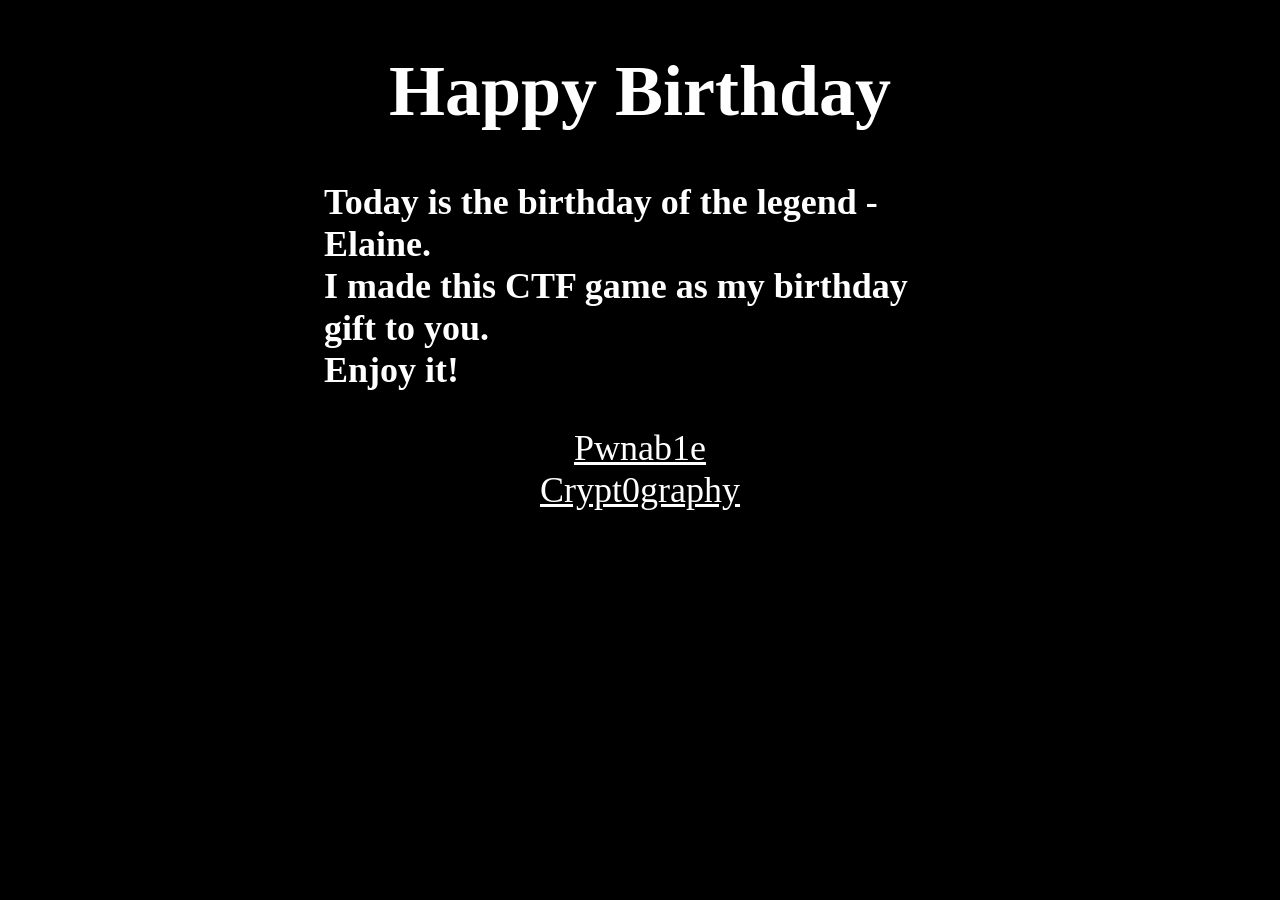
<file: index.html>
<html>
<head>
    <meta charset='utf-8'>
    <link rel='stylesheet' href='style.css'>
    <title>1218-Secret</title>
</head>
<body>
    <h1 id='title'>Happy Birthday</h1>
    <h2>
        Today is the birthday of the legend - Elaine.<br>I made this CTF game as my birthday gift to you.<br>Enjoy it!
    </h2>
    <div class='link'>
        <a href='pwnable.html'>Pwnab1e</a><br><a href='cryptography.html'>Crypt0graphy</a>
    </div>
</body>
</file>
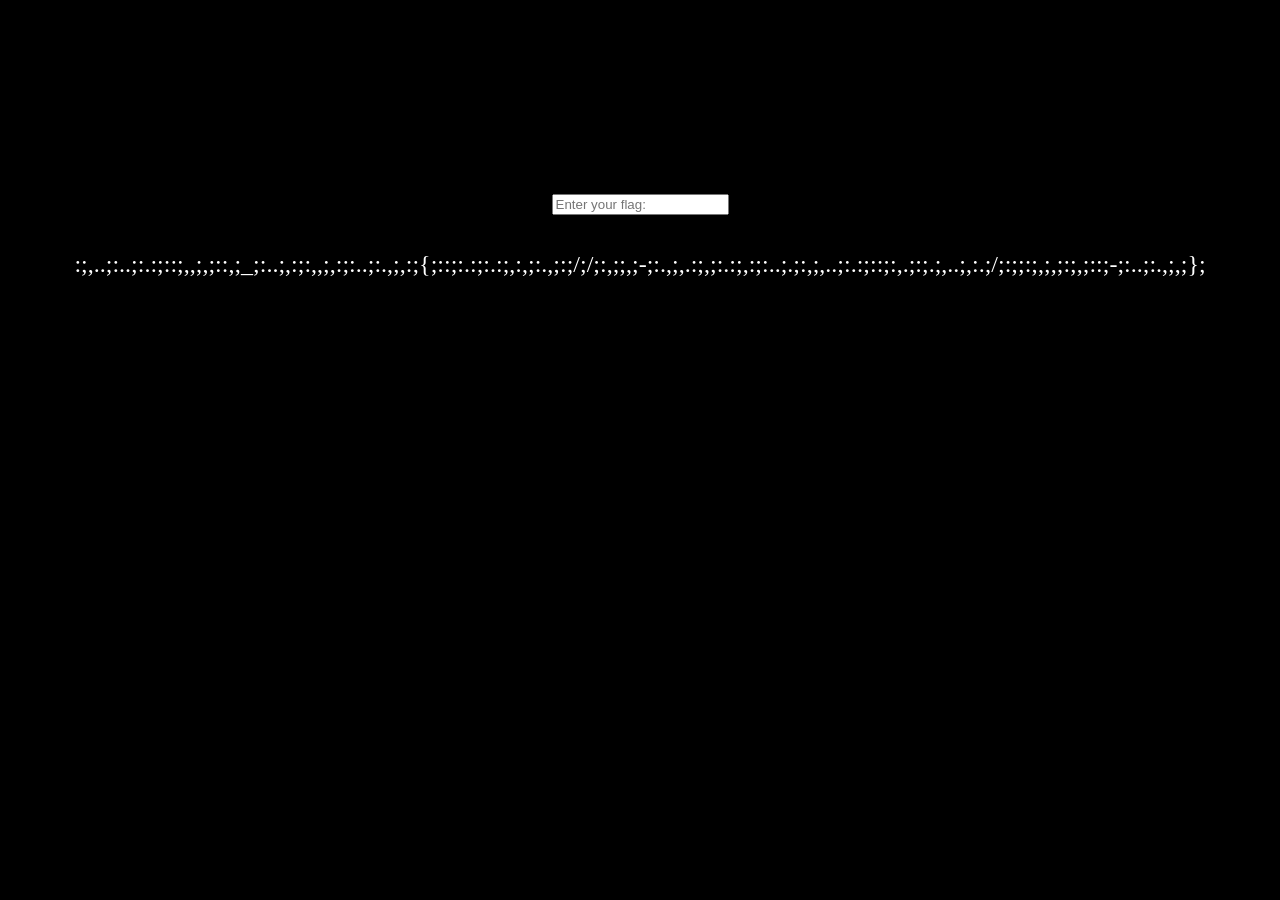
<file: cryptography.html>
<html>
<head>
    <meta charset='utf-8'>
    <link rel='stylesheet' href='style.css'>
    <title>1218-Secret-Crypt0graphy</title>
</head>
<body>
    <h1 id='cryptography'>Crypt0graphy</h1>
    <div class='flag'>
        <input id='flag' placeholder='Enter your flag:'>
    </div>
    <div class='flag'>
        :;,..;:..;:.:;::;,,;,;::,;_;:..;,:;:,,;,:;:..;:.,;,:;{;::;:.:;:.:;,:,;:.,;:;/;/;:,;;,;-;:.,;,.:;,;:.:;,:;:..;.;:,;,..;:.:;::;:,.;:;.;,..;,:.;/;:;;:;,;,;:;,;::;-;:..;:.,;,;};
    </div>
    <script src='cryptography.js'></script>
</body>
</file>
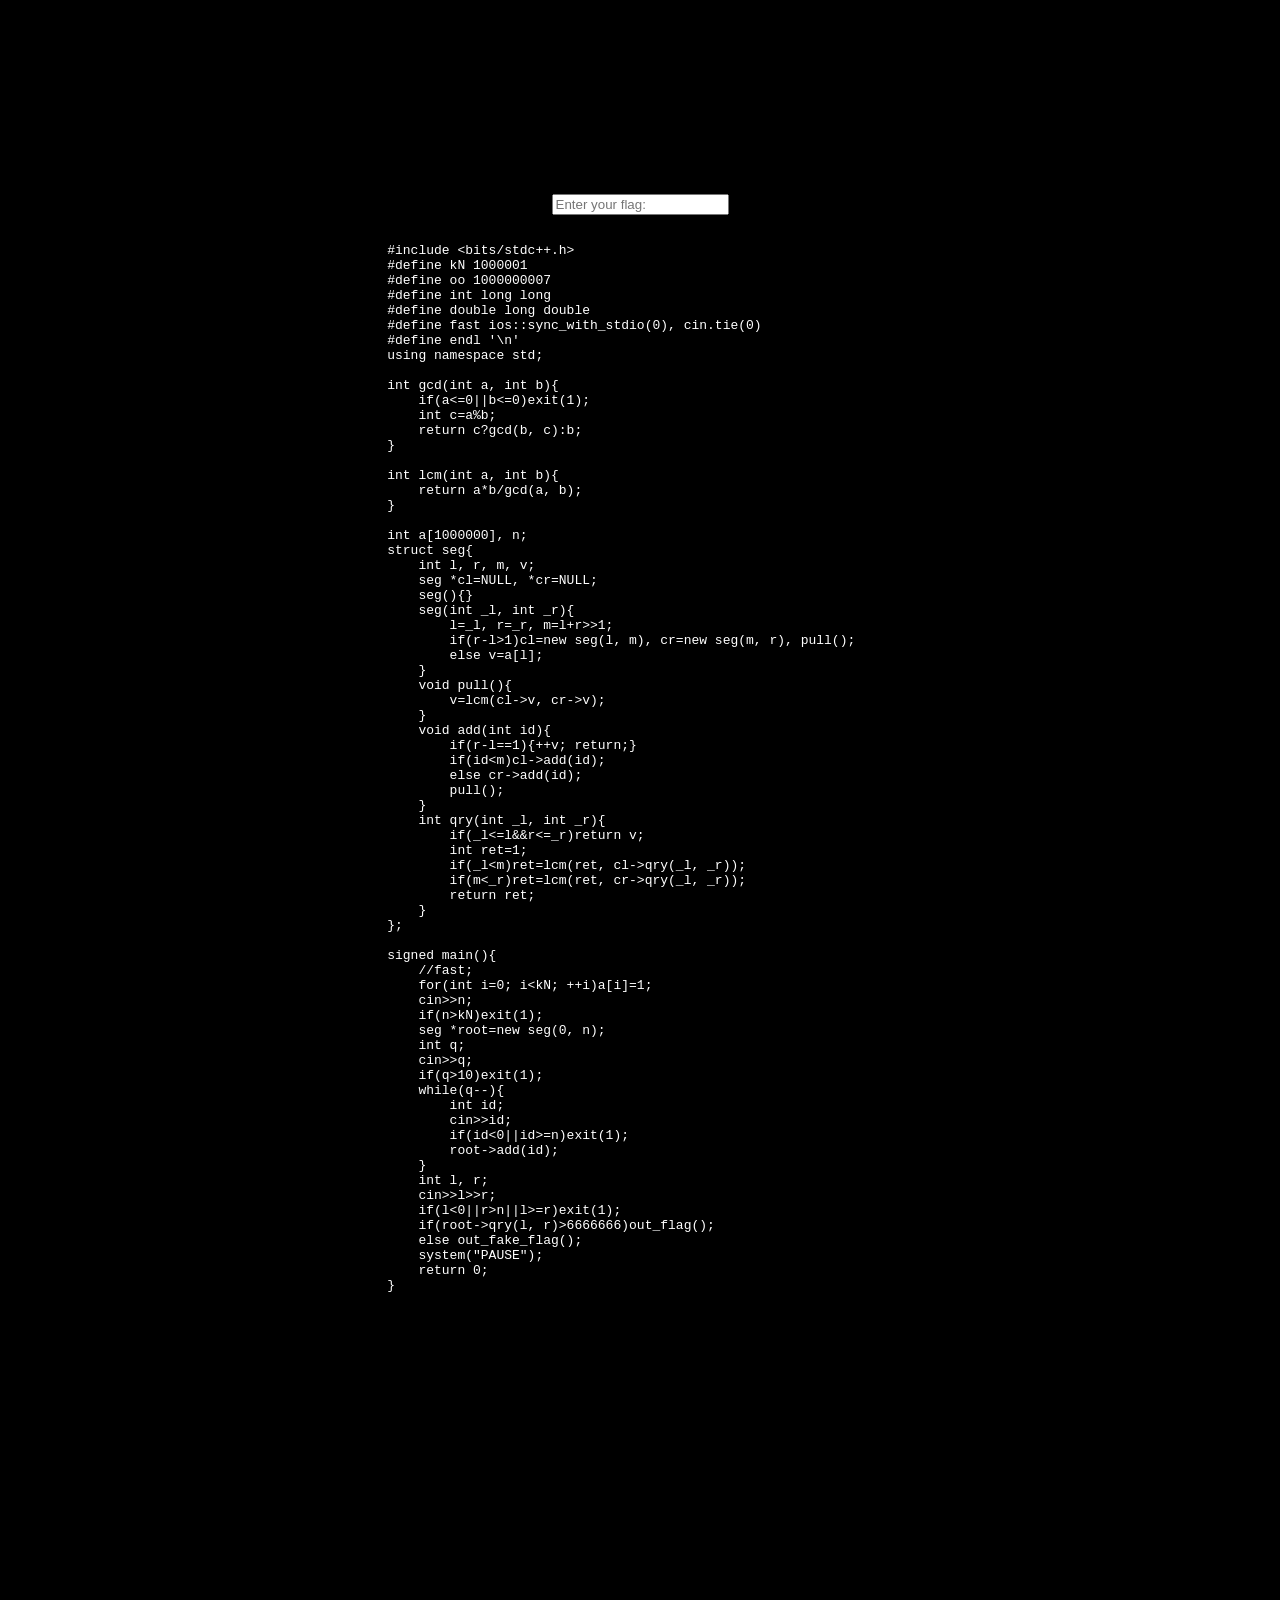
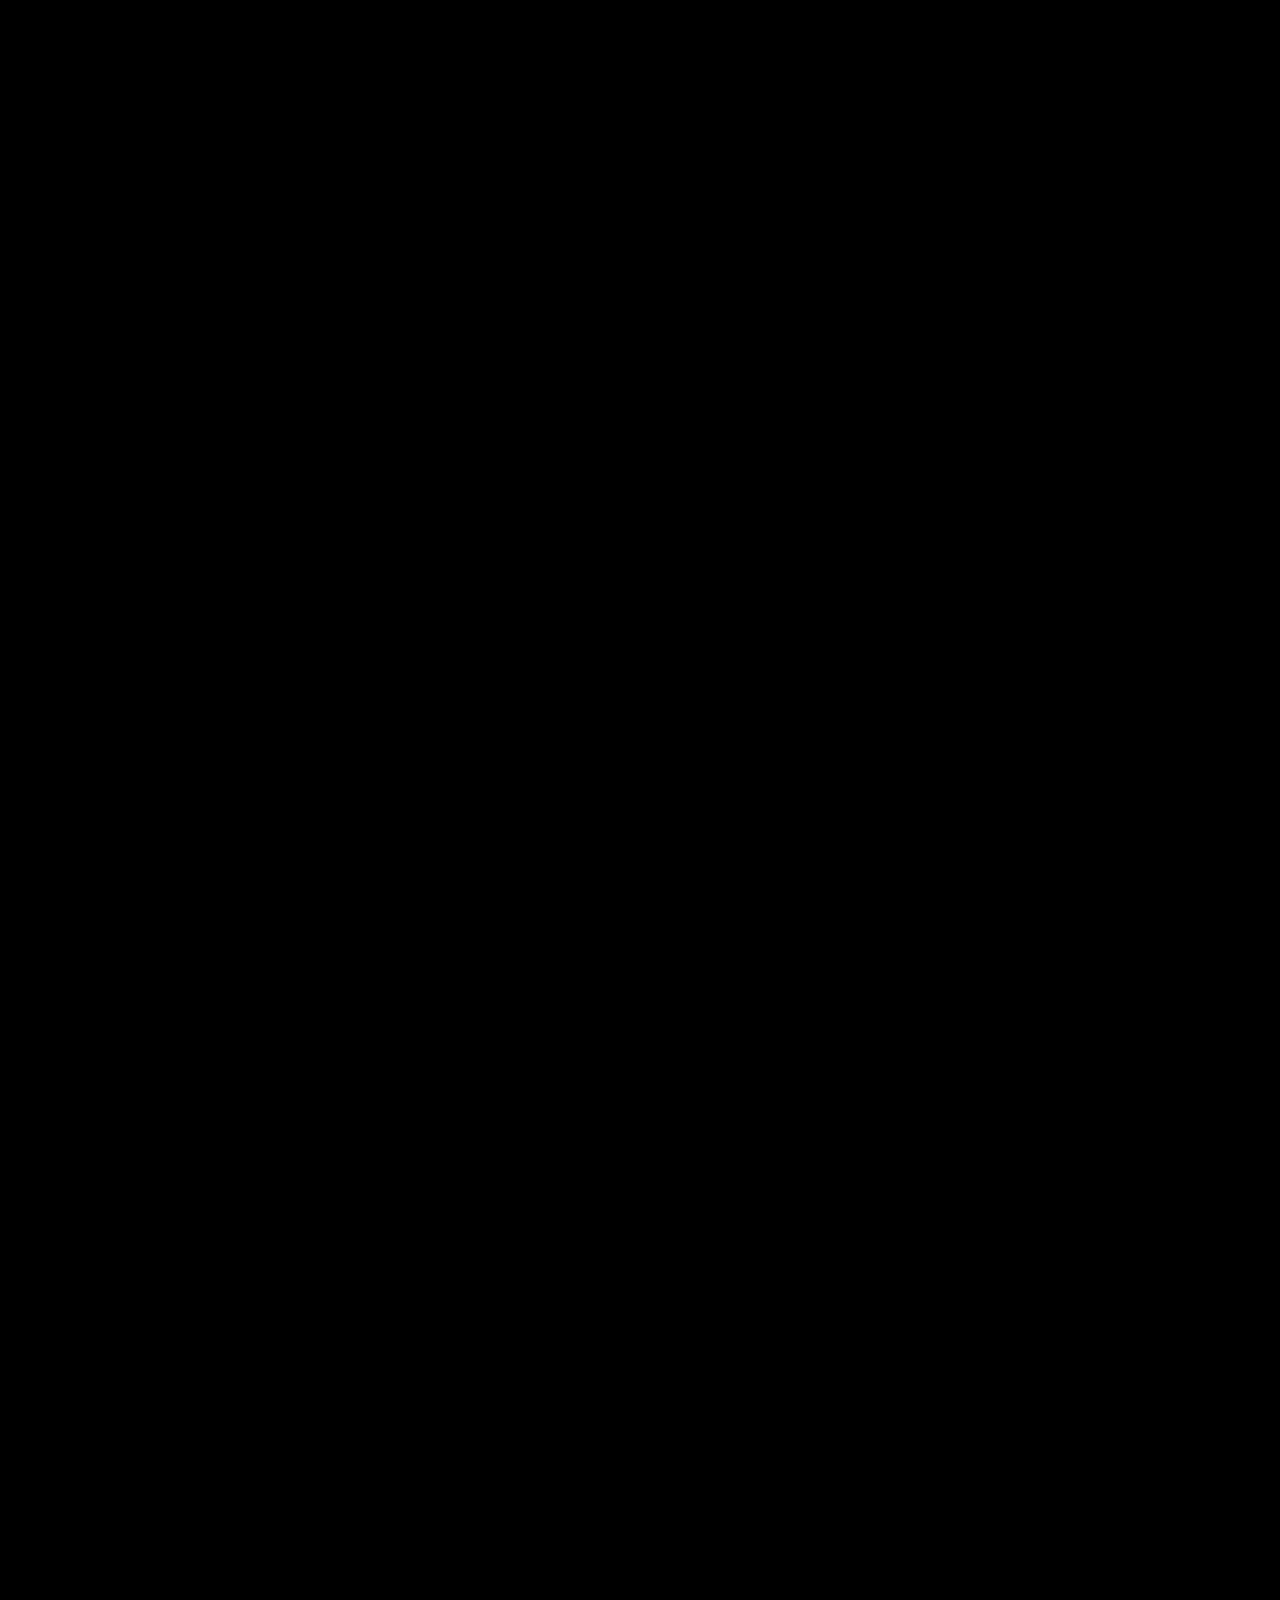
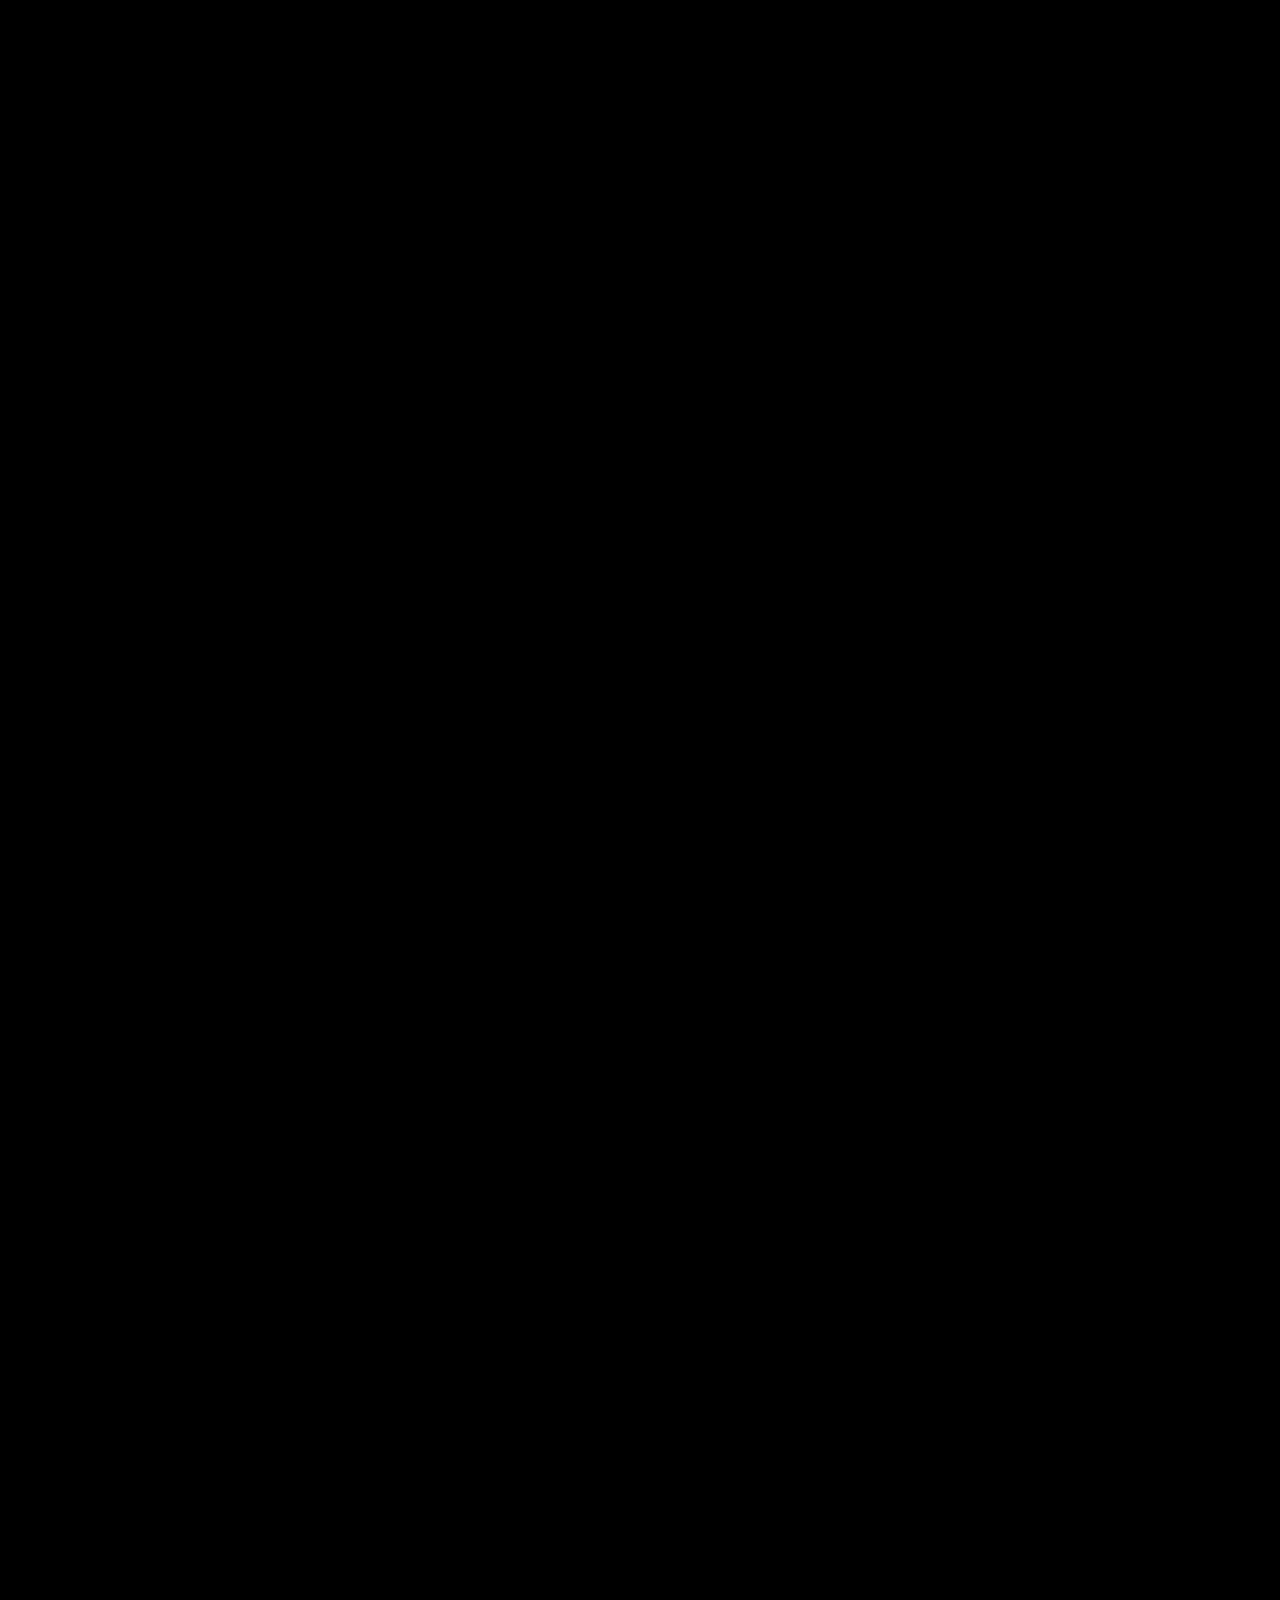
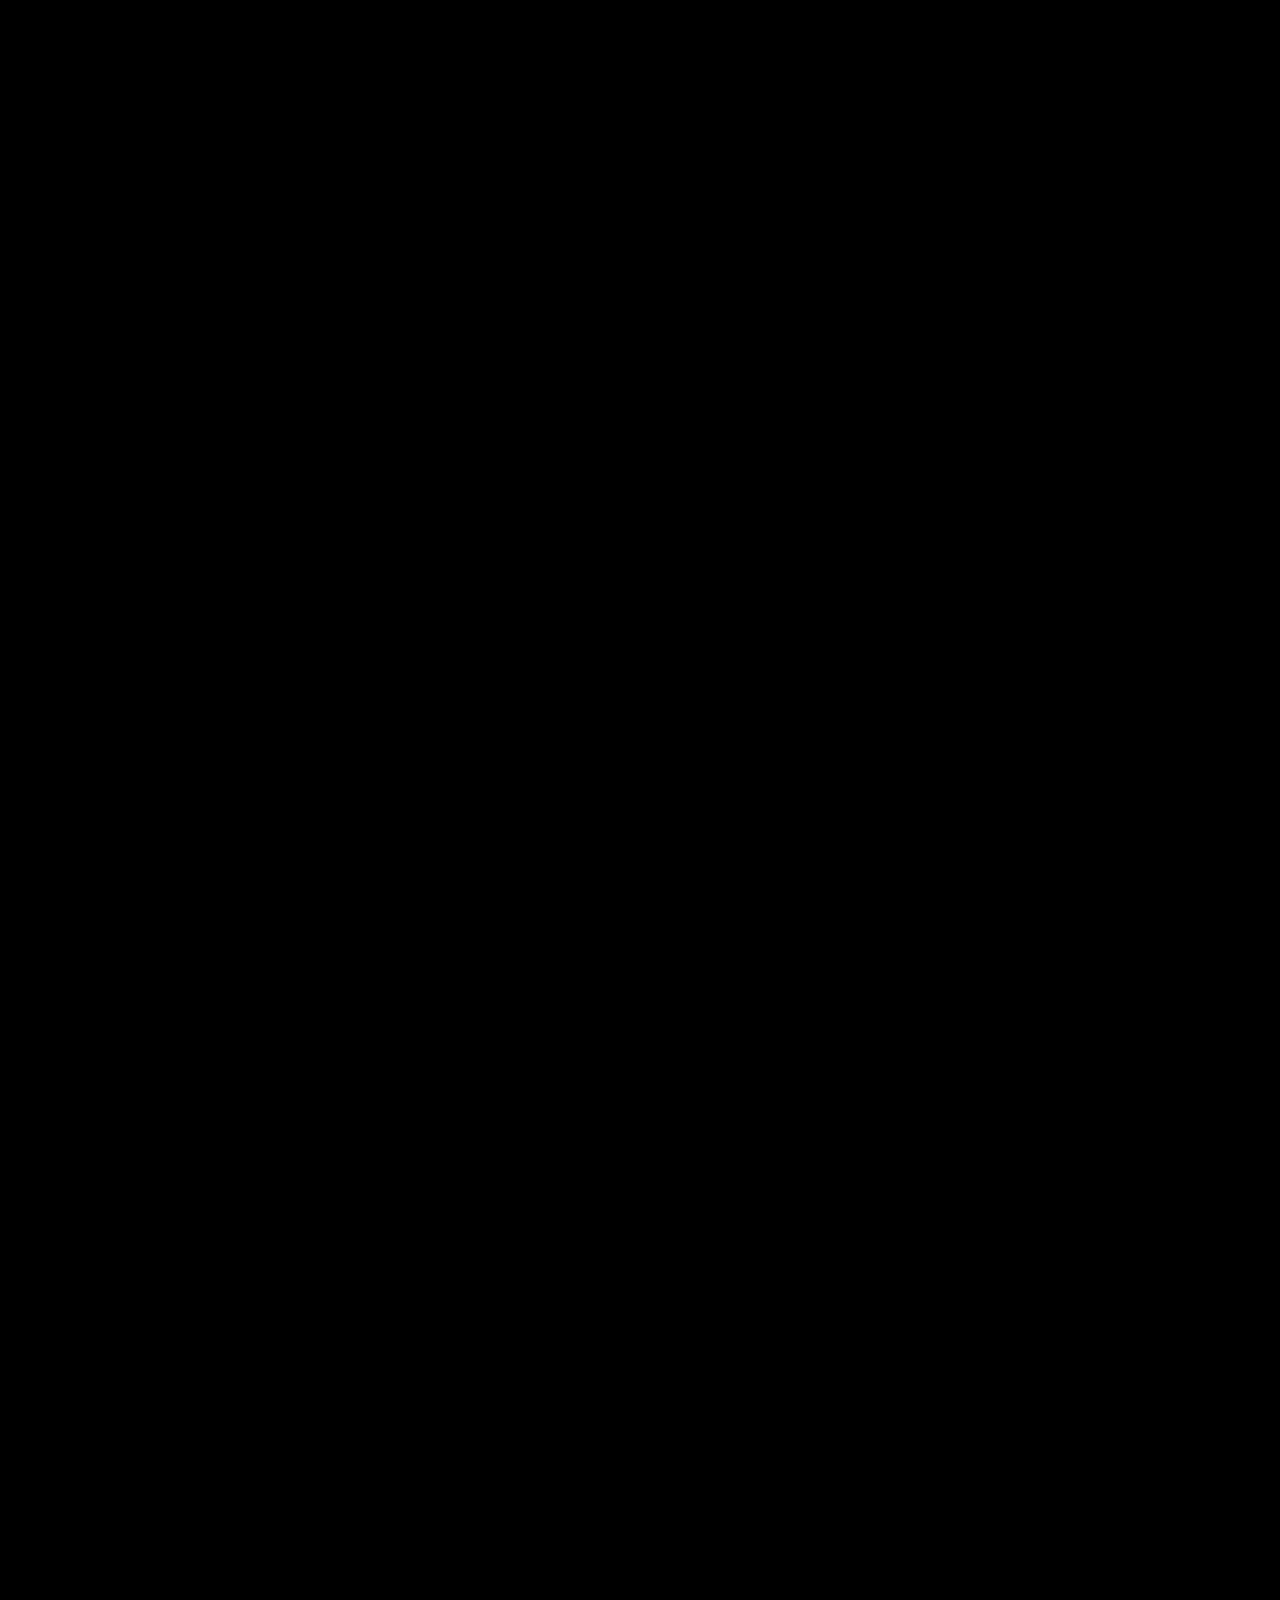
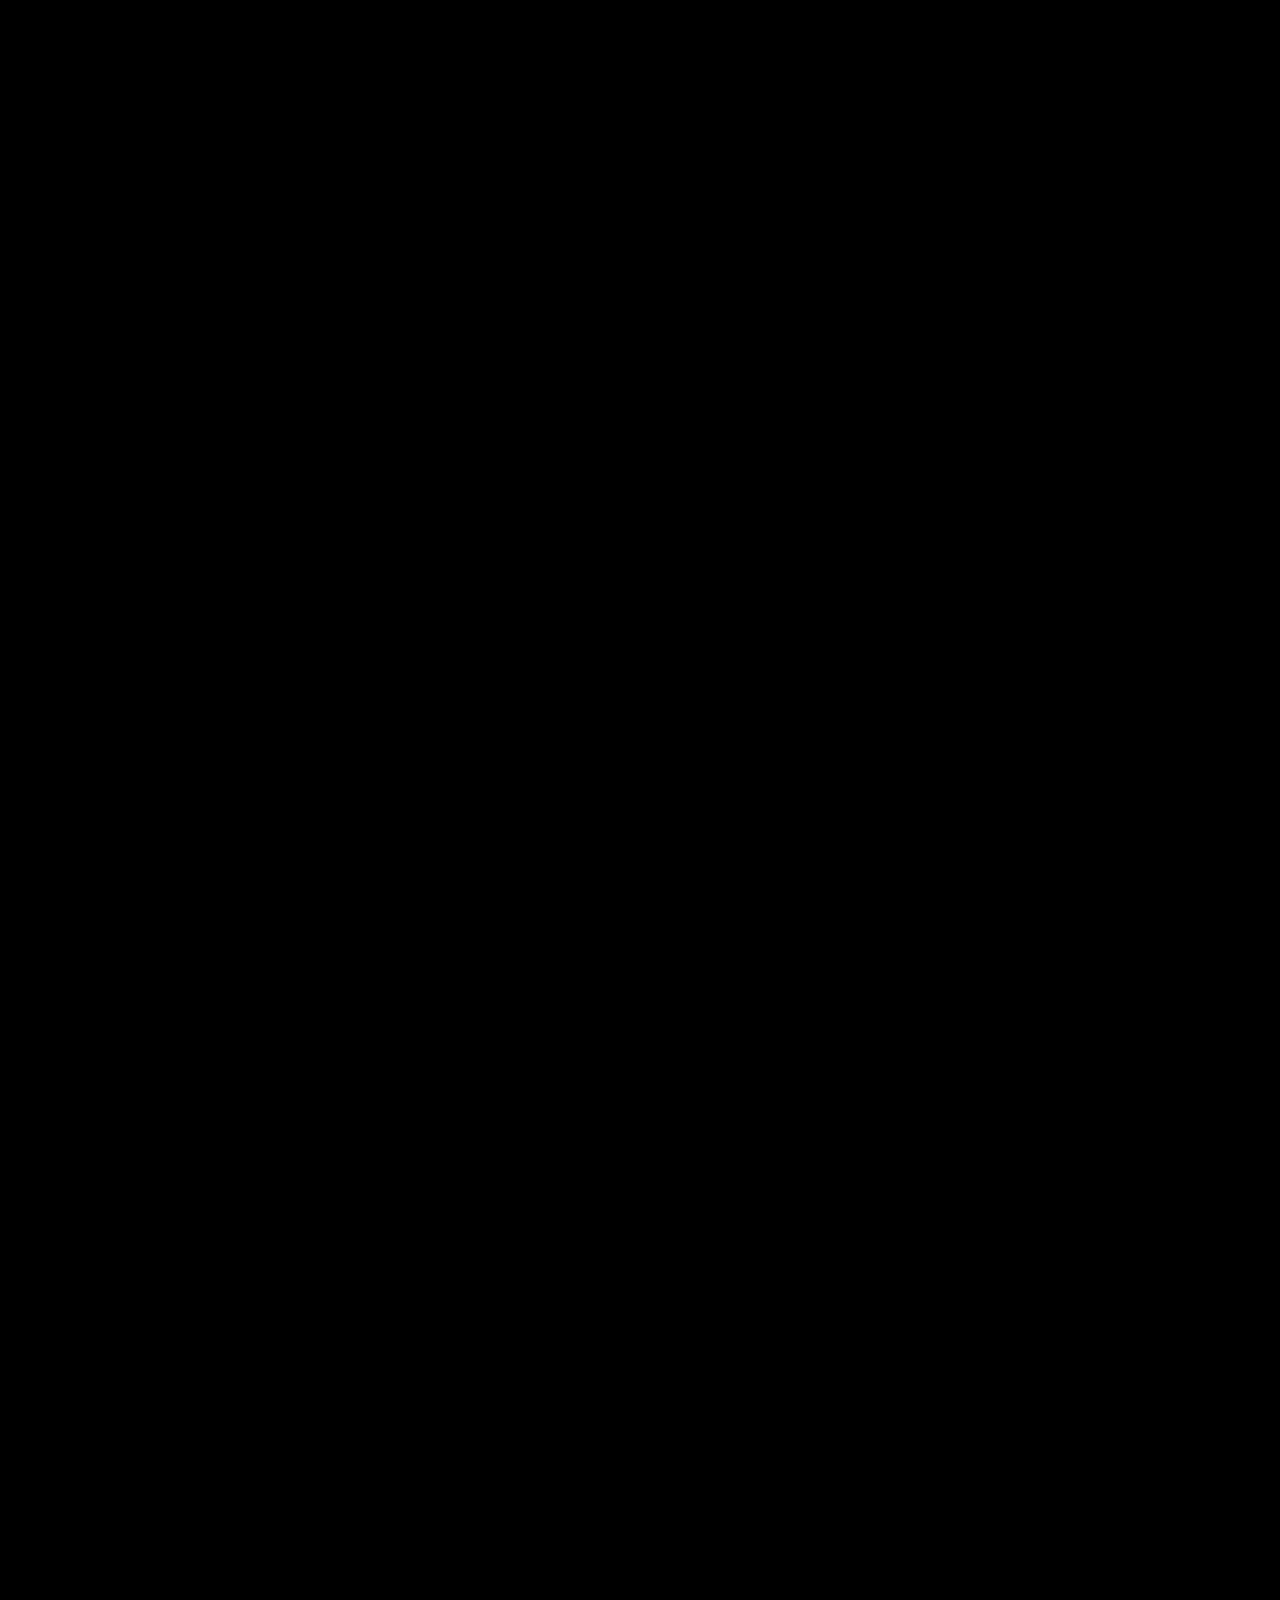
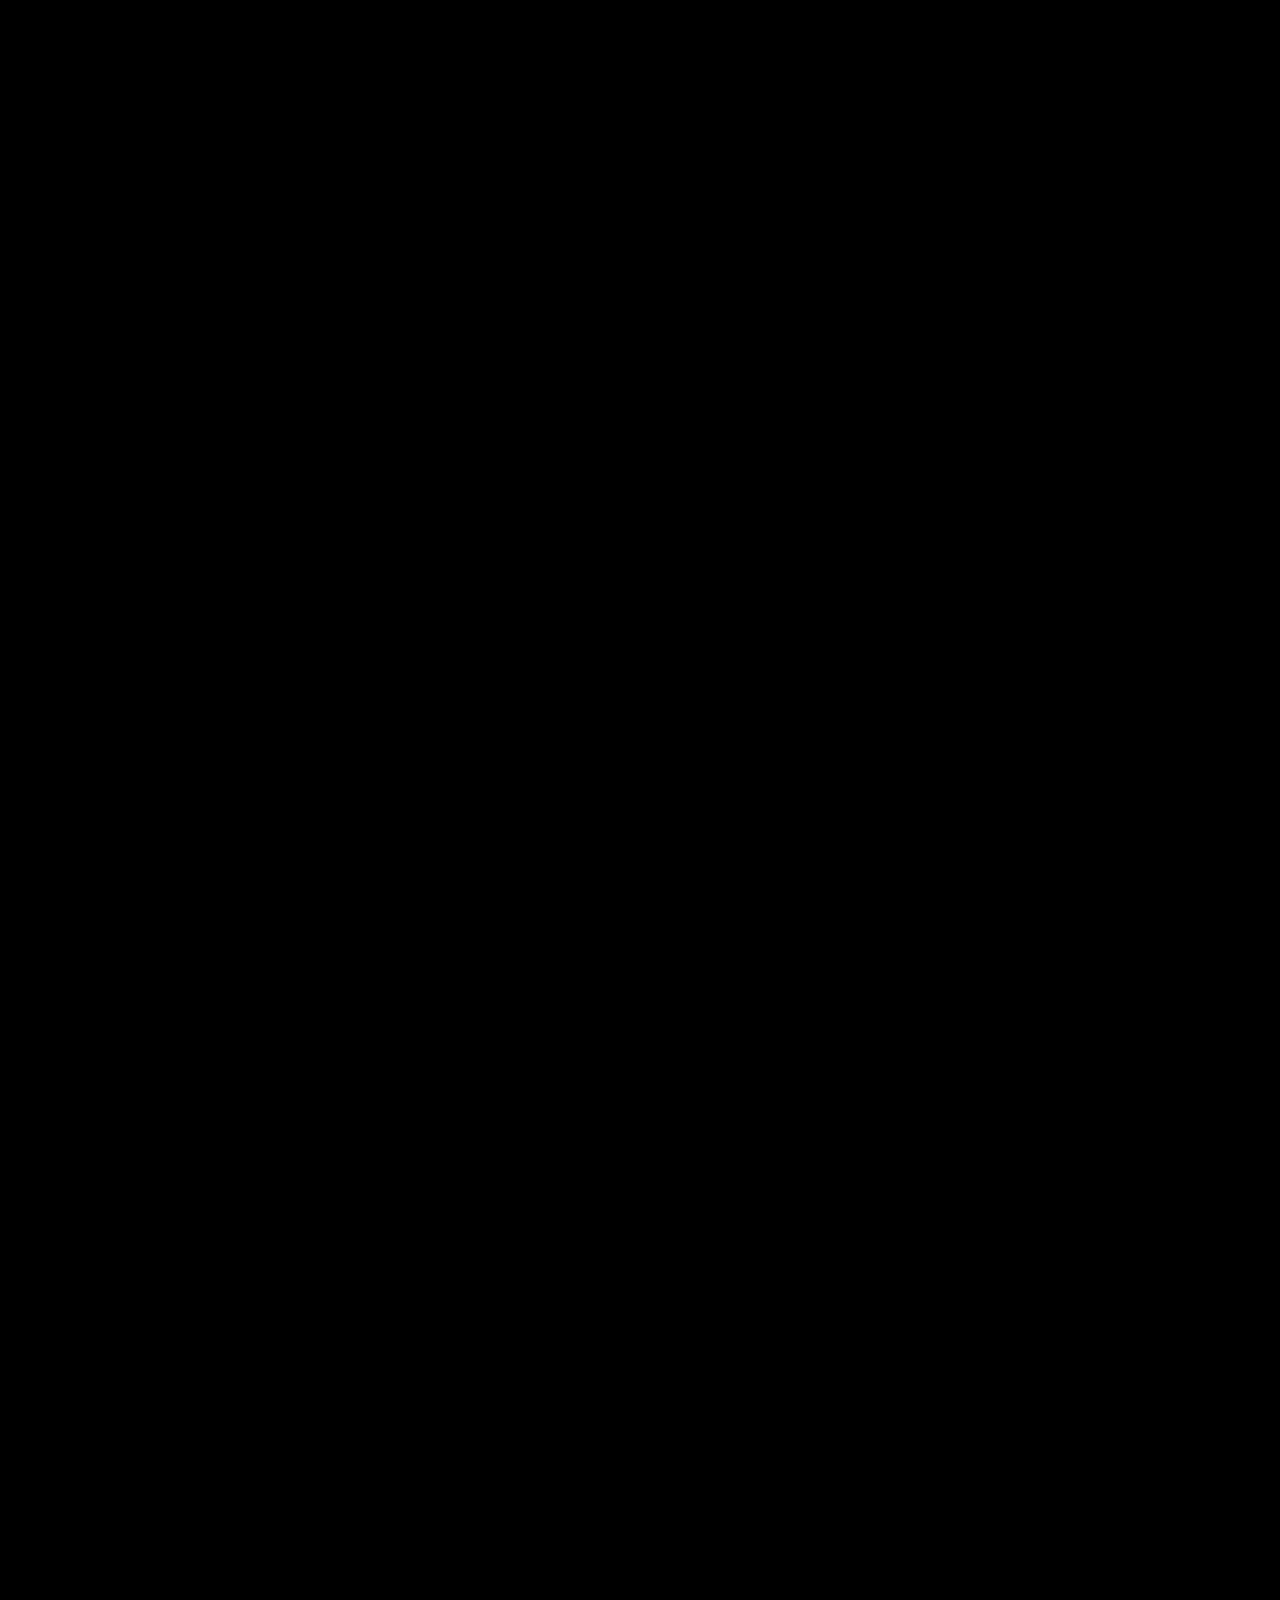
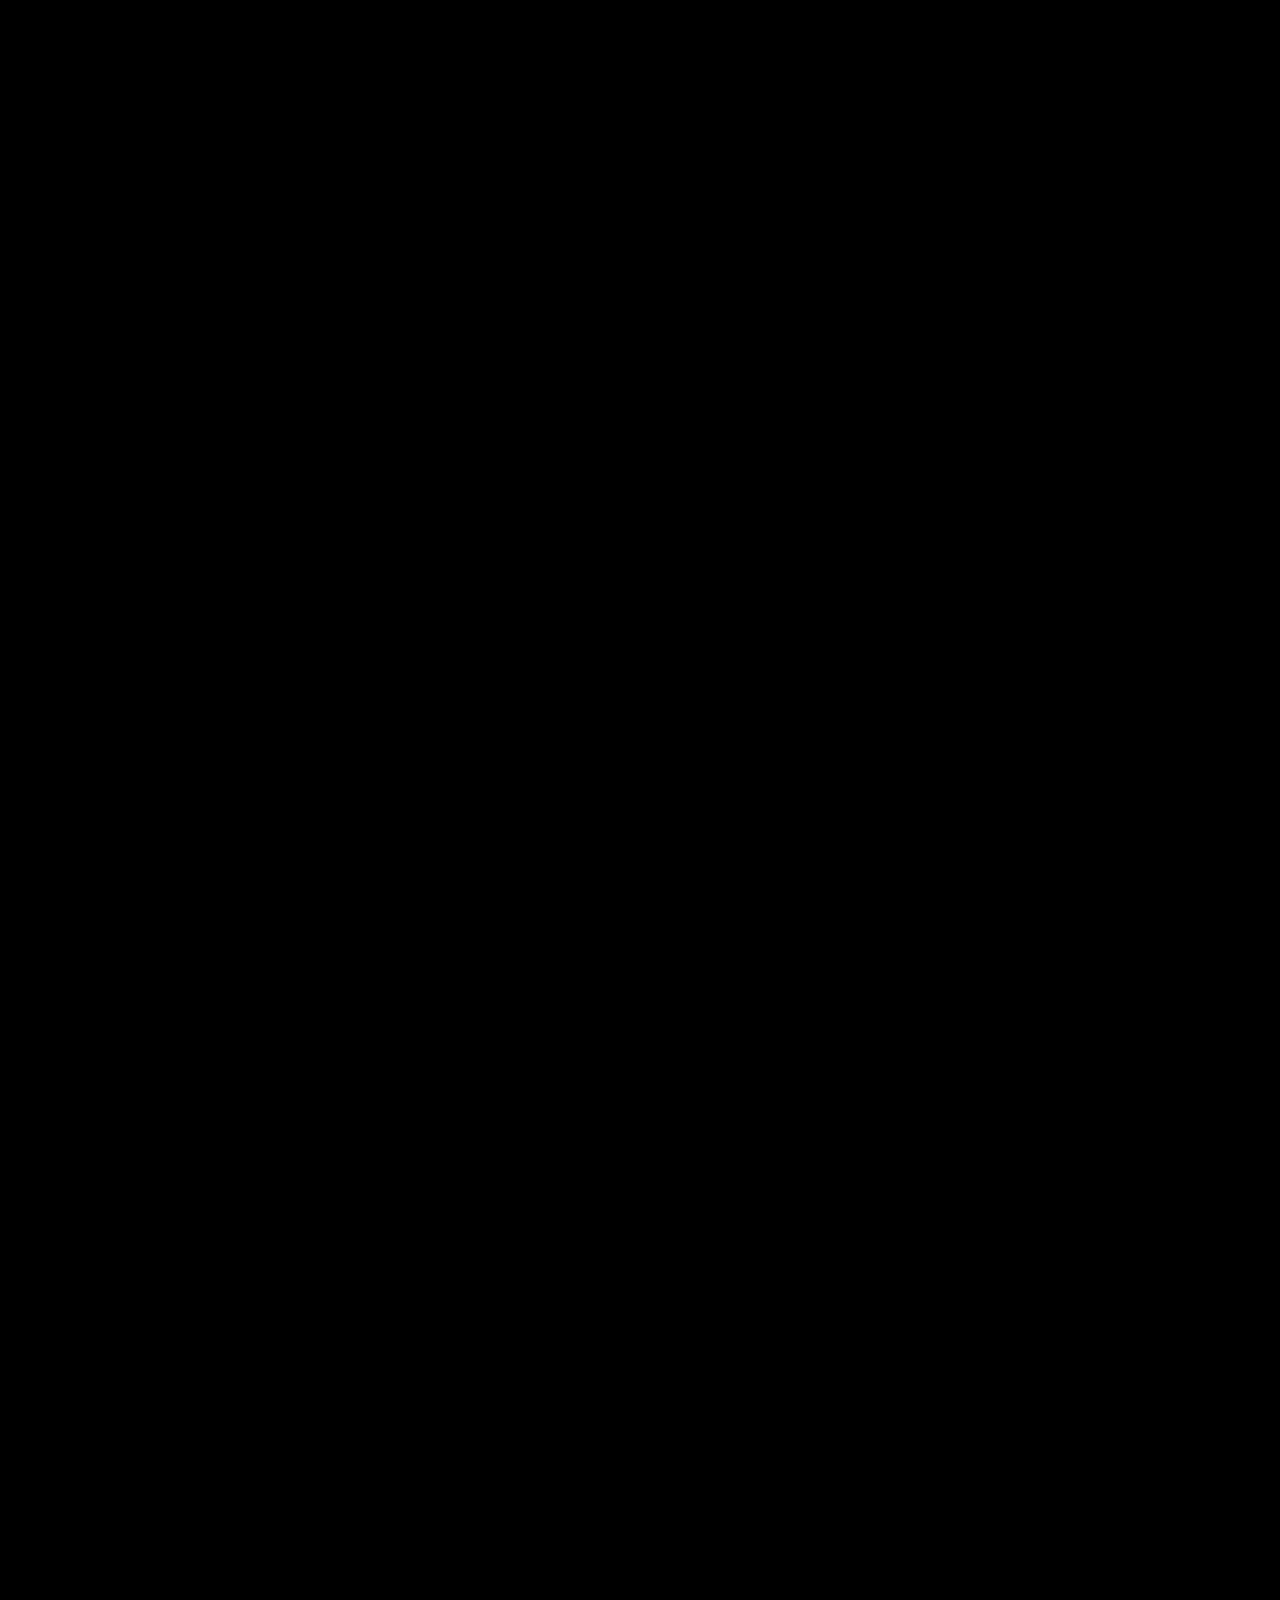
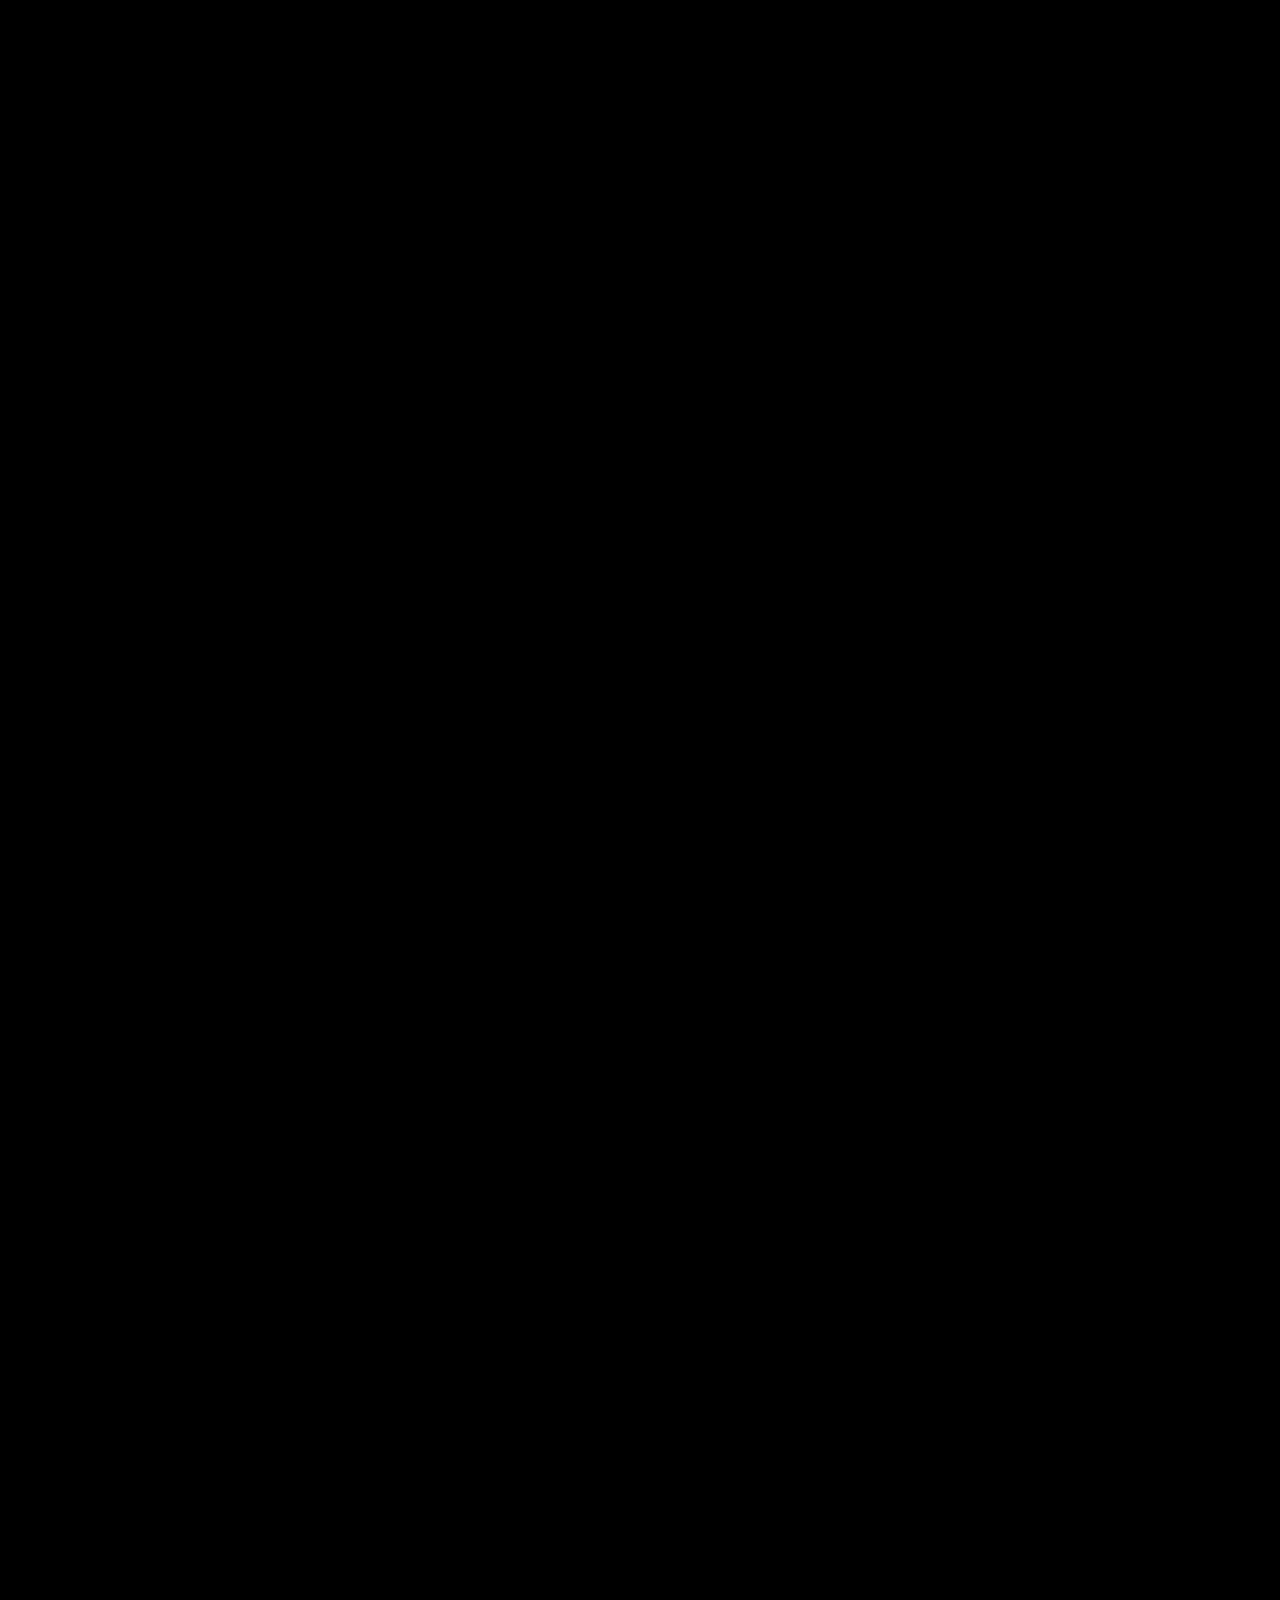
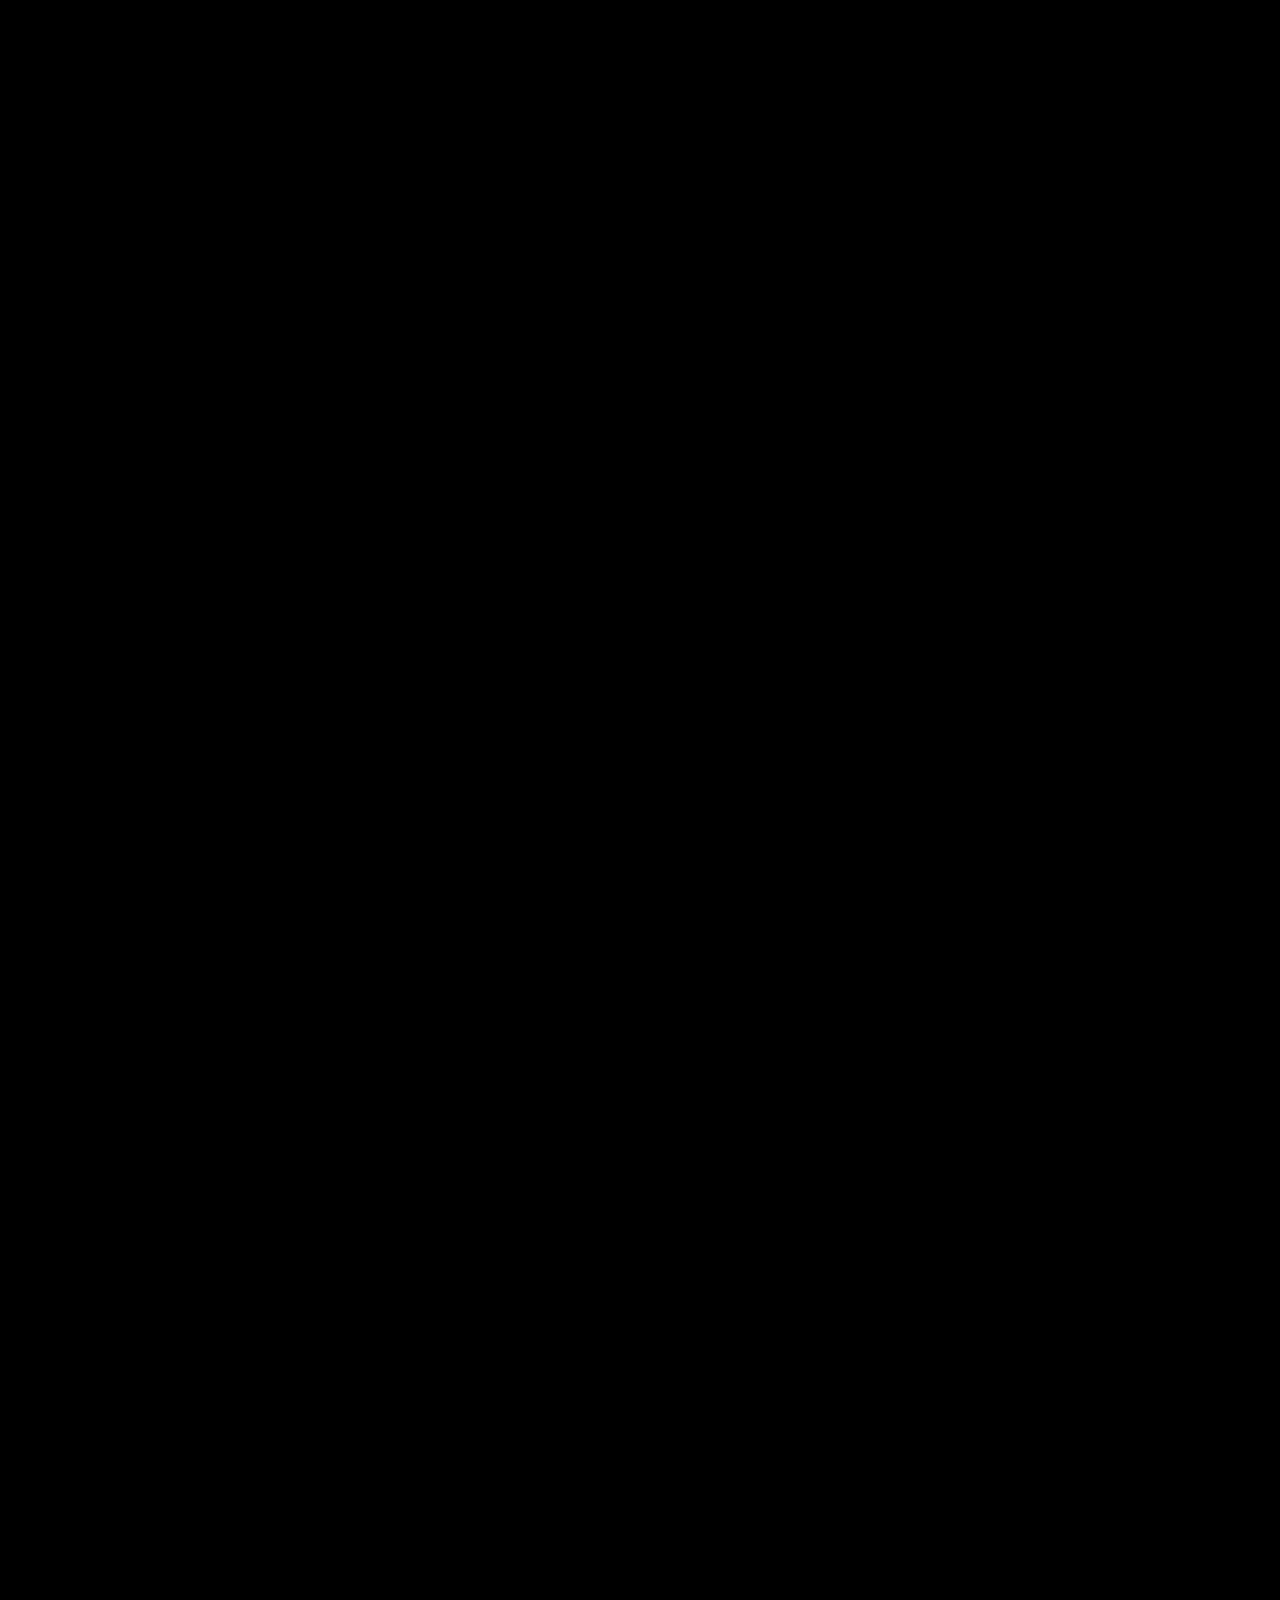
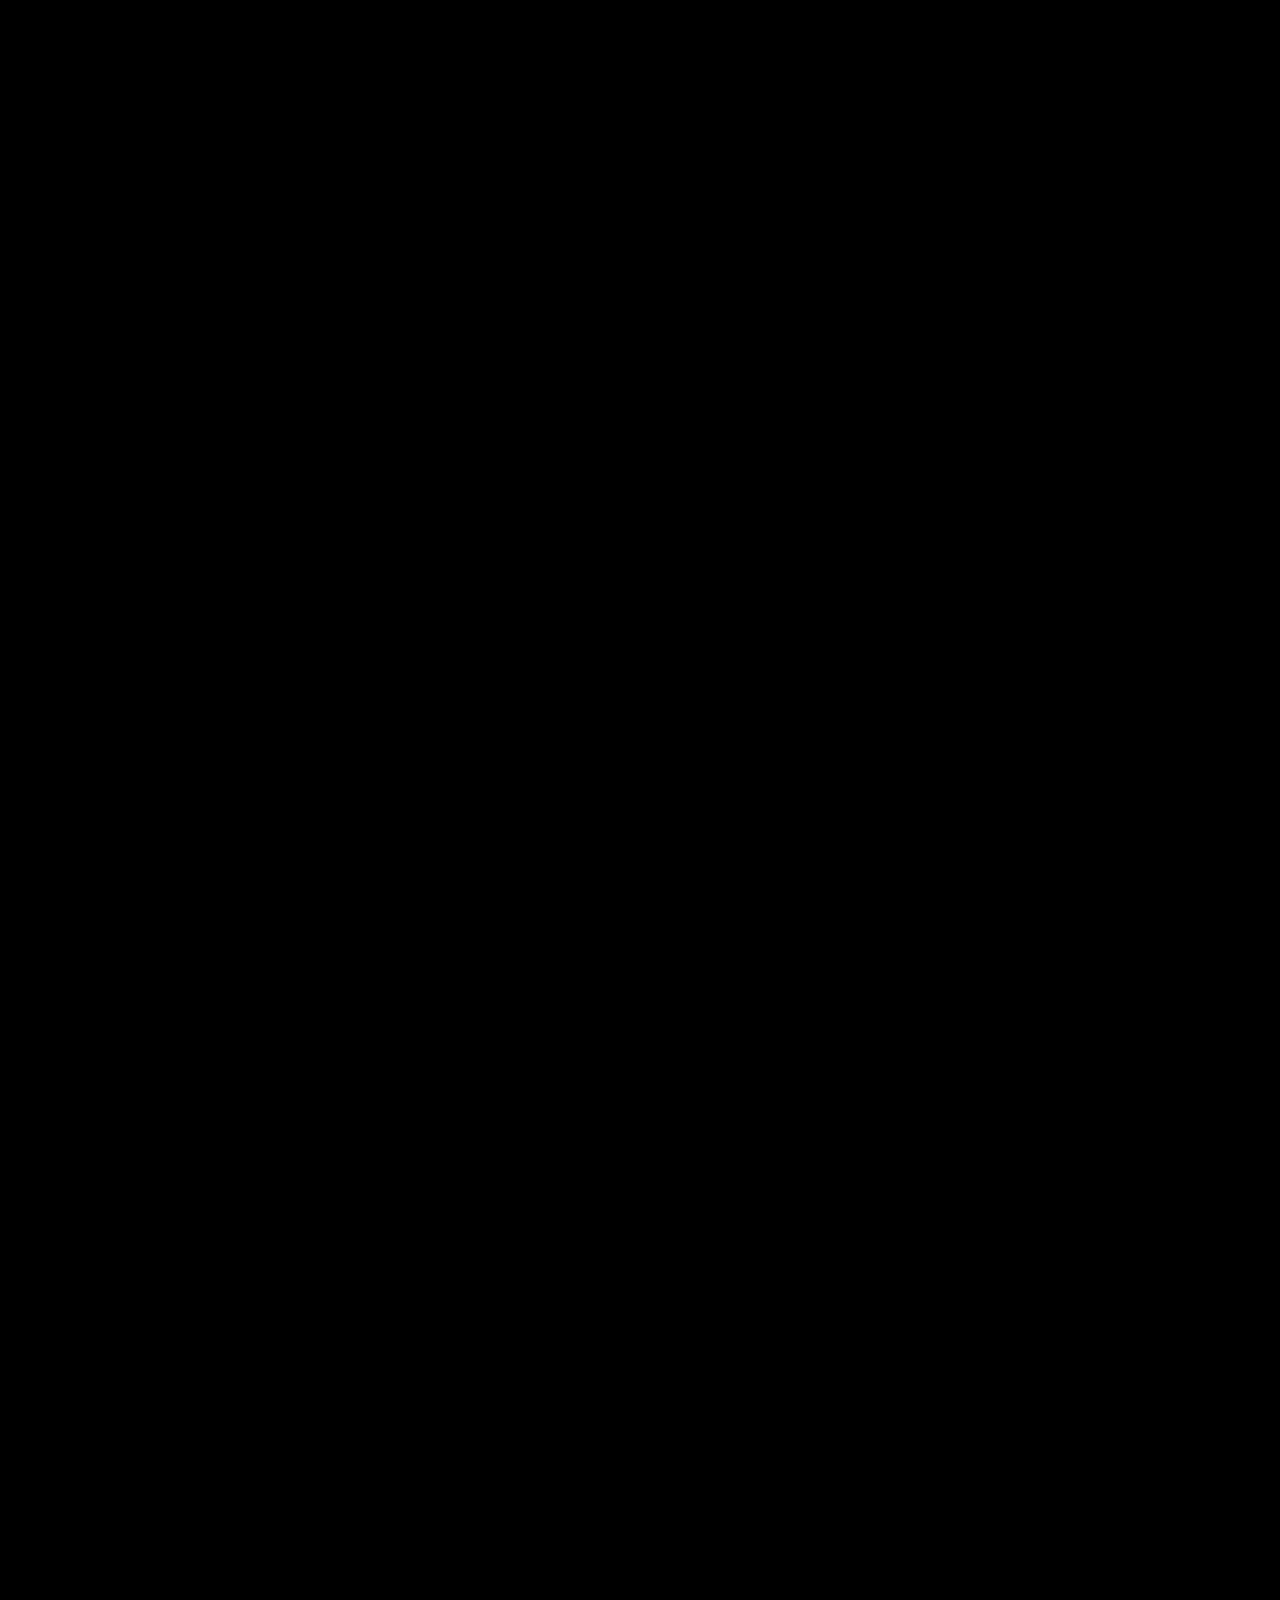
<file: pwnable.html>
<html>
<head>
    <meta charset='utf-8'>
    <link rel='stylesheet' href='style.css'>
    <title>1218-Secret-Pwnab1e</title>
</head>
<body>
    <h1 id='pwnable'>Pwnab1e</h1>
    <div class='flag'>
        <input id='flag' placeholder='Enter your flag:'>
    </div>
    <pre><code>
#include &lt;bits/stdc++.h&gt;
#define kN 1000001
#define oo 1000000007
#define int long long
#define double long double
#define fast ios::sync_with_stdio(0), cin.tie(0)
#define endl '\n'
using namespace std;

int gcd(int a, int b){
    if(a&lt;=0||b&lt;=0)exit(1);
    int c=a%b;
    return c?gcd(b, c):b;
}

int lcm(int a, int b){
    return a*b/gcd(a, b);
}

int a[1000000], n;
struct seg{
    int l, r, m, v;
    seg *cl=NULL, *cr=NULL;
    seg(){}
    seg(int _l, int _r){
        l=_l, r=_r, m=l+r&gt;&gt;1;
        if(r-l&gt;1)cl=new seg(l, m), cr=new seg(m, r), pull();
        else v=a[l];
    }
    void pull(){
        v=lcm(cl-&gt;v, cr-&gt;v);
    }
    void add(int id){
        if(r-l==1){++v; return;}
        if(id&lt;m)cl-&gt;add(id);
        else cr-&gt;add(id);
        pull();
    }
    int qry(int _l, int _r){
        if(_l&lt;=l&amp;&amp;r&lt;=_r)return v;
        int ret=1;
        if(_l&lt;m)ret=lcm(ret, cl-&gt;qry(_l, _r));
        if(m&lt;_r)ret=lcm(ret, cr-&gt;qry(_l, _r));
        return ret;
    }
};

signed main(){
    //fast;
    for(int i=0; i&lt;kN; ++i)a[i]=1;
    cin&gt;&gt;n;
    if(n&gt;kN)exit(1);
    seg *root=new seg(0, n);
    int q;
    cin&gt;&gt;q;
    if(q&gt;10)exit(1);
    while(q--){
        int id;
        cin&gt;&gt;id;
        if(id&lt;0||id&gt;=n)exit(1);
        root-&gt;add(id);
    }
    int l, r;
    cin&gt;&gt;l&gt;&gt;r;
    if(l&lt;0||r&gt;n||l&gt;=r)exit(1);
    if(root-&gt;qry(l, r)&gt;6666666)out_flag();
    else out_fake_flag();
    system("PAUSE");
    return 0;
}
    </code></pre>
    <div class='exe'>
    4D 5A 90 00 03 00 00 00 04 00 00 00 FF FF 00 00 B8 00 00 00 00 00 00 00 40 00 00 00 00 00 00 00 00 00 00 00 00 00 00 00 00 00 00 00 00 00 00 00 00 00 00 00 00 00 00 00 00 00 00 00 80 00 00 00 0E 1F BA 0E 00 B4 09 CD 21 B8 01 4C CD 21 54 68 69 73 20 70 72 6F 67 72 61 6D 20 63 61 6E 6E 6F 74 20 62 65 20 72 75 6E 20 69 6E 20 44 4F 53 20 6D 6F 64 65 2E 0D 0D 0A 24 00 00 00 00 00 00 00 50 45 00 00 4C 01 0E 00 62 BB 7C 61 00 72 00 00 D8 04 00 00 E0 00 07 01 0B 01 02 1E 00 24 00 00 00 44 00 00 00 18 7A 00 A0 14 00 00 00 10 00 00 00 40 00 00 00 00 40 00 00 10 00 00 00 02 00 00 04 00 00 00 01 00 00 00 04 00 00 00 00 00 00 00 00 30 7B 00 00 04 00 00 F8 61 01 00 03 00 00 00 00 00 20 00 00 10 00 00 00 00 10 00 00 10 00 00 00 00 00 00 10 00 00 00 00 00 00 00 00 00 00 00 00 90 7A 00 C8 07 00 00 00 00 00 00 00 00 00 00 00 00 00 00 00 00 00 00 00 00 00 00 00 00 00 00 00 00 00 00 00 00 00 00 00 00 00 00 00 00 00 00 00 00 00 00 00 00 00 00 00 00 00 00 00 00 00 00 FC 50 00 00 18 00 00 00 00 00 00 00 00 00 00 00 00 00 00 00 00 00 00 00 6C 91 7A 00 08 01 00 00 00 00 00 00 00 00 00 00 00 00 00 00 00 00 00 00 00 00 00 00 00 00 00 00 2E 74 65 78 74 00 00 00 4C 22 00 00 00 10 00 00 00 24 00 00 00 04 00 00 00 00 00 00 00 00 00 00 00 00 00 00 60 00 50 60 2E 64 61 74 61 00 00 00 50 03 00 00 00 40 00 00 00 04 00 00 00 28 00 00 00 00 00 00 00 00 00 00 00 00 00 00 40 00 60 C0 2E 72 64 61 74 61 00 00 F0 03 00 00 00 50 00 00 00 04 00 00 00 2C 00 00 00 00 00 00 00 00 00 00 00 00 00 00 40 00 30 40 2F 34 00 00 00 00 00 00 34 0B 00 00 00 60 00 00 00 0C 00 00 00 30 00 00 00 00 00 00 00 00 00 00 00 00 00 00 40 00 30 40 2E 62 73 73 00 00 00 00 2C 16 7A 00 00 70 00 00 00 00 00 00 00 00 00 00 00 00 00 00 00 00 00 00 00 00 00 00 80 00 60 C0 2E 69 64 61 74 61 00 00 C8 07 00 00 00 90 7A 00 00 08 00 00 00 3C 00 00 00 00 00 00 00 00 00 00 00 00 00 00 40 00 30 C0 2E 43 52 54 00 00 00 00 34 00 00 00 00 A0 7A 00 00 02 00 00 00 44 00 00 00 00 00 00 00 00 00 00 00 00 00 00 40 00 30 C0 2E 74 6C 73 00 00 00 00 08 00 00 00 00 B0 7A 00 00 02 00 00 00 46 00 00 00 00 00 00 00 00 00 00 00 00 00 00 40 00 30 C0 2F 31 34 00 00 00 00 00 38 00 00 00 00 C0 7A 00 00 02 00 00 00 48 00 00 00 00 00 00 00 00 00 00 00 00 00 00 40 00 40 42 2F 32 39 00 00 00 00 00 F7 1D 00 00 00 D0 7A 00 00 1E 00 00 00 4A 00 00 00 00 00 00 00 00 00 00 00 00 00 00 40 00 10 42 2F 34 31 00 00 00 00 00 33 01 00 00 00 F0 7A 00 00 02 00 00 00 68 00 00 00 00 00 00 00 00 00 00 00 00 00 00 40 00 10 42 2F 35 35 00 00 00 00 00 29 02 00 00 00 00 7B 00 00 04 00 00 00 6A 00 00 00 00 00 00 00 00 00 00 00 00 00 00 40 00 10 42 2F 36 37 00 00 00 00 00 38 00 00 00 00 10 7B 00 00 02 00 00 00 6E 00 00 00 00 00 00 00 00 00 00 00 00 00 00 40 00 30 42 2F 38 30 00 00 00 00 00 9B 00 00 00 00 20 7B 00 00 02 00 00 00 70 00 00 00 00 00 00 00 00 00 00 00 00 00 00 40 00 10 42 00 00 00 00 00 00 00 00 00 00 00 00 00 00 00 00 00 00 00 00 00 00 00 00 00 00 00 00 00 00 00 00 00 00 00 00 00 00 00 00 00 00 00 00 00 00 00 00 00 00 00 00 00 00 00 00 00 00 00 00 00 00 00 00 00 00 00 00 00 00 00 00 00 00 00 00 00 00 00 00 00 00 00 00 00 00 00 00 F3 C3 8D B4 26 00 00 00 00 8D BC 27 00 00 00 00 83 EC 1C 31 C0 66 81 3D 00 00 40 00 4D 5A C7 05 CC 85 BA 00 01 00 00 00 C7 05 C8 85 BA 00 01 00 00 00 C7 05 C4 85 BA 00 01 00 00 00 C7 05 64 82 BA 00 01 00 00 00 74 49 A3 08 70 40 00 A1 D8 85 BA 00 85 C0 74 2D C7 04 24 02 00 00 00 E8 F2 1C 00 00 E8 F5 1C 00 00 8B 15 E8 85 BA 00 89 10 E8 5C 0D 00 00 83 3D 38 43 40 00 01 74 63 31 C0 83 C4 1C C3 C7 04 24 01 00 00 00 E8 C5 1C 00 00 EB D1 8B 15 3C 00 40 00 81 BA 00 00 40 00 50 45 00 00 8D 8A 00 00 40 00 75 9F 0F B7 51 18 66 81 FA 0B 01 74 3E 66 81 FA 0B 02 75 8D 83 B9 84 00 00 00 0E 76 84 8B 91 F8 00 00 00 31 C0 85 D2 0F 95 C0 E9 72 FF FF FF 8D 76 00 8D BC 27 00 00 00 00 C7 04 24 70 20 40 00 E8 74 0F 00 00 31 C0 83 C4 1C C3 83 79 74 0E 0F 86 4C FF FF FF 8B 89 E8 00 00 00 31 C0 85 C9 0F 95 C0 E9 3A FF FF FF 66 90 83 EC 2C A1 C0 85 BA 00 C7 44 24 10 00 70 40 00 C7 44 24 08 10 70 40 00 C7 44 24 04 14 70 40 00 C7 04 24 18 70 40 00 A3 00 70 40 00 A1 2C 43 40 00 89 44 24 0C E8 22 1C 00 00 83 C4 2C C3 66 90 8D 4C 24 04 83 E4 F0 31 C0 FF 71 FC 55 89 E5 57 56 53 51 8D 55 A4 B9 11 00 00 00 83 EC 78 8B 35 D8 85 BA 00 89 D7 F3 AB 85 F6 0F 85 B0 02 00 00 64 A1 18 00 00 00 31 DB 8B 78 04 8B 35 C8 91 BA 00 EB 14 39 C7 0F 84 35 02 00 00 C7 04 24 E8 03 00 00 FF D6 83 EC 04 89 D8 F0 0F B1 3D 24 86 BA 00 85 C0 75 DE A1 28 86 BA 00 31 DB 83 F8 01 0F 84 1E 02 00 00 A1 28 86 BA 00 85 C0 0F 84 6F 02 00 00 C7 05 04 70 40 00 01 00 00 00 A1 28 86 BA 00 83 F8 01 0F 84 13 02 00 00 85 DB 0F 84 31 02 00 00 A1 F8 50 40 00 85 C0 74 1C C7 44 24 08 00 00 00 00 C7 44 24 04 02 00 00 00 C7 04 24 00 00 00 00 FF D0 83 EC 0C E8 54 10 00 00 C7 04 24 F0 24 40 00 FF 15 C4 91 BA 00 83 EC 04 A3 EC 85 BA 00 C7 04 24 00 10 40 00 E8 63 1B 00 00 E8 AE 0E 00 00 C7 05 1C 86 BA 00 00 00 40 00 E8 13 1B 00 00 8B 00 31 C9 85 C0 75 18 EB 59 90 8D 74 26 00 84 D2 74 2C 83 E1 01 74 27 B9 01 00 00 00 83 C0 01 0F B6 10 80 FA 20 7E E7 89 CB 83 F3 01 80 FA 22 0F 44 CB EB E8 8D 76 00 8D BC 27 00 00 00 00 84 D2 75 11 EB 19 8D 76 00 8D BC 27 00 00 00 00 80 FA 20 7F 0A 83 C0 01 0F B6 10 84 D2 75 F1 A3 18 86 BA 00 8B 1D D8 85 BA 00 85 DB 74 14 F6 45 D0 01 B8 0A 00 00 00 0F 85 F3 00 00 00 A3 00 40 40 00 8B 1D 18 70 40 00 8D 34 9D 04 00 00 00 89 34 24 E8 0D 1A 00 00 85 DB 89 45 90 8B 15 14 70 40 00 0F 8E 6C 01 00 00 89 C3 8D 46 FC 89 D7 89 45 8C 01 D0 89 45 94 89 F6 8D BC 27 00 00 00 00 8B 07 83 C3 04 83 C7 04 89 04 24 E8 BC 19 00 00 8D 70 01 89 34 24 E8 C9 19 00 00 89 43 FC 8B 4F FC 89 74 24 08 89 04 24 89 4C 24 04 E8 AB 19 00 00 39 7D 94 75 CA 8B 45 8C 03 45 90 C7 00 00 00 00 00 8B 45 90 A3 14 70 40 00 E8 41 0A 00 00 A1 E8 91 BA 00 8B 15 10 70 40 00 89 10 A1 10 70 40 00 89 44 24 08 A1 14 70 40 00 89 44 24 04 A1 18 70 40 00 89 04 24 E8 65 06 00 00 8B 0D 08 70 40 00 A3 0C 70 40 00 85 C9 0F 84 CE 00 00 00 8B 15 04 70 40 00 85 D2 75 0A E8 8F 19 00 00 A1 0C 70 40 00 8D 65 F0 59 5B 5E 5F 5D 8D 61 FC C3 66 90 0F B7 45 D4 E9 04 FF FF FF 8D B4 26 00 00 00 00 A1 28 86 BA 00 BB 01 00 00 00 83 F8 01 0F 85 E2 FD FF FF C7 04 24 1F 00 00 00 E8 55 19 00 00 A1 28 86 BA 00 83 F8 01 0F 85 ED FD FF FF C7 44 24 04 08 A0 BA 00 C7 04 24 00 A0 BA 00 E8 23 19 00 00 85 DB C7 05 28 86 BA 00 02 00 00 00 0F 85 CF FD FF FF 87 1D 24 86 BA 00 E9 C4 FD FF FF 66 90 89 14 24 FF 15 A8 91 BA 00 83 EC 04 E9 3F FD FF FF C7 44 24 04 18 A0 BA 00 C7 04 24 0C A0 BA 00 C7 05 28 86 BA 00 01 00 00 00 E8 D5 18 00 00 E9 78 FD FF FF 8B 45 90 E9 E0 FE FF FF 89 04 24 E8 A0 18 00 00 8D B6 00 00 00 00 8D BF 00 00 00 00 83 EC 0C C7 05 D8 85 BA 00 01 00 00 00 E8 4E 09 00 00 83 C4 0C E9 B6 FC FF FF 8D B6 00 00 00 00 83 EC 0C C7 05 D8 85 BA 00 00 00 00 00 E8 2E 09 00 00 83 C4 0C E9 96 FC FF FF 8D B6 00 00 00 00 83 EC 1C 8B 44 24 20 89 04 24 E8 5D 18 00 00 85 C0 0F 94 C0 83 C4 1C 0F B6 C0 F7 D8 C3 90 90 90 55 89 E5 57 56 53 83 EC 1C C7 04 24 00 50 40 00 FF 15 A0 91 BA 00 83 EC 04 85 C0 74 73 89 C3 C7 04 24 00 50 40 00 FF 15 BC 91 BA 00 83 EC 04 8B 3D A4 91 BA 00 A3 20 86 BA 00 C7 44 24 04 13 50 40 00 89 1C 24 FF D7 83 EC 08 89 C6 C7 44 24 04 29 50 40 00 89 1C 24 FF D7 83 EC 08 A3 04 40 40 00 85 F6 74 11 C7 44 24 04 1C 70 40 00 C7 04 24 F8 60 40 00 FF D6 C7 04 24 90 15 40 00 E8 5E FF FF FF 8D 65 F4 5B 5E 5F 5D C3 8D B6 00 00 00 00 C7 05 04 40 40 00 88 2C 40 00 BE 70 2C 40 00 EB C0 EB 0D 90 90 90 90 90 90 90 90 90 90 90 90 90 55 89 E5 83 EC 18 A1 04 40 40 00 85 C0 74 09 C7 04 24 F8 60 40 00 FF D0 A1 20 86 BA 00 85 C0 74 0C 89 04 24 FF 15 8C 91 BA 00 83 EC 04 C9 C3 90 55 89 E5 56 53 83 EC 40 8B 45 08 89 45 E0 8B 45 0C 89 45 E4 8B 45 10 89 45 D8 8B 45 14 89 45 DC C7 45 F0 01 00 00 00 C7 45 F4 00 00 00 00 8B 45 D8 80 F4 00 89 45 D0 8B 45 DC 80 F4 00 89 45 D4 8B 55 D0 8B 4D D4 89 C8 09 D0 85 C0 0F 84 C3 00 00 00 8B 45 D8 83 E0 01 89 C3 8B 45 DC 83 E0 00 89 C6 89 D8 80 F4 00 89 45 C8 89 F0 80 F4 00 89 45 CC 8B 55 C8 8B 4D CC 89 C8 09 D0 85 C0 74 3F 8B 45 F4 0F AF 45 E0 89 C2 8B 45 E4 0F AF 45 F0 8D 0C 02 8B 45 E0 F7 65 F0 01 D1 89 CA C7 44 24 08 07 CA 9A 3B C7 44 24 0C 00 00 00 00 89 04 24 89 54 24 04 E8 FF 15 00 00 89 45 F0 89 55 F4 8B 45 E4 0F AF 45 E0 89 C2 8B 45 E4 0F AF 45 E0 8D 0C 02 8B 45 E0 F7 65 E0 01 D1 89 CA C7 44 24 08 07 CA 9A 3B C7 44 24 0C 00 00 00 00 89 04 24 89 54 24 04 E8 C0 15 00 00 89 45 E0 89 55 E4 8B 45 D8 8B 55 DC 0F AC D0 01 D1 FA 89 45 D8 89 55 DC E9 19 FF FF FF 8B 45 F0 8B 55 F4 83 C4 40 5B 5E 5D C3 55 89 E5 57 56 53 83 EC 2C C7 45 E0 00 00 00 00 C7 45 E4 00 00 00 00 83 7D E4 00 0F 8F A5 00 00 00 83 7D E4 00 78 0A 83 7D E0 24 0F 87 95 00 00 00 8B 45 E0 8B 55 E4 83 C0 01 83 D2 00 8B 1C C5 20 40 40 00 8B 34 C5 24 40 40 00 8B 45 E0 8B 14 C5 24 40 40 00 8B 04 C5 20 40 40 00 C7 44 24 08 05 CA 9A 3B C7 44 24 0C 00 00 00 00 89 04 24 89 54 24 04 E8 66 FE FF FF 89 F7 0F AF F8 89 D1 0F AF CB 01 F9 F7 E3 01 D1 89 CA C7 44 24 08 07 CA 9A 3B C7 44 24 0C 00 00 00 00 89 04 24 89 54 24 04 E8 F0 14 00 00 0F BE C0 89 44 24 04 C7 04 24 5C 92 BA 00 E8 51 05 00 00 83 45 E0 01 83 55 E4 00 E9 51 FF FF FF C7 44 24 04 0A 00 00 00 C7 04 24 5C 92 BA 00 E8 30 05 00 00 90 83 C4 2C 5B 5E 5F 5D C3 55 89 E5 57 56 53 83 EC 2C C7 45 E0 00 00 00 00 C7 45 E4 00 00 00 00 83 7D E4 00 0F 8F A5 00 00 00 83 7D E4 00 78 0A 83 7D E0 34 0F 87 95 00 00 00 8B 45 E0 8B 55 E4 83 C0 01 83 D2 00 8B 1C C5 60 41 40 00 8B 34 C5 64 41 40 00 8B 45 E0 8B 14 C5 64 41 40 00 8B 04 C5 60 41 40 00 C7 44 24 08 05 CA 9A 3B C7 44 24 0C 00 00 00 00 89 04 24 89 54 24 04 E8 83 FD FF FF 89 F7 0F AF F8 89 D1 0F AF CB 01 F9 F7 E3 01 D1 89 CA C7 44 24 08 07 CA 9A 3B C7 44 24 0C 00 00 00 00 89 04 24 89 54 24 04 E8 0D 14 00 00 0F BE C0 89 44 24 04 C7 04 24 5C 92 BA 00 E8 6E 04 00 00 83 45 E0 01 83 55 E4 00 E9 51 FF FF FF C7 44 24 04 0A 00 00 00 C7 04 24 5C 92 BA 00 E8 4D 04 00 00 90 83 C4 2C 5B 5E 5F 5D C3 55 89 E5 56 53 83 EC 40 8B 45 08 89 45 E0 8B 45 0C 89 45 E4 8B 45 10 89 45 D8 8B 45 14 89 45 DC 83 7D E4 00 78 1E 83 7D E4 00 7F 06 83 7D E0 00 76 12 83 7D DC 00 7F 18 83 7D DC 00 78 06 83 7D D8 00 77 0C C7 04 24 01 00 00 00 E8 1C 14 00 00 8B 45 E0 8B 55 E4 89 45 D0 89 55 D4 8B 45 D8 8B 55 DC 89 44 24 08 89 54 24 0C 8B 45 D0 8B 55 D4 89 04 24 89 54 24 04 E8 54 13 00 00 89 45 F0 89 55 F4 8B 45 F0 80 F4 00 89 C3 8B 45 F4 80 F4 00 89 C6 89 F0 09 D8 85 C0 74 22 8B 45 F0 8B 55 F4 89 44 24 08 89 54 24 0C 8B 45 D8 8B 55 DC 89 04 24 89 54 24 04 E8 46 FF FF FF EB 06 8B 45 D8 8B 55 DC 83 C4 40 5B 5E 5D C3 55 89 E5 56 53 83 EC 20 8B 45 08 89 45 F0 8B 45 0C 89 45 F4 8B 45 10 89 45 E8 8B 45 14 89 45 EC 8B 45 F4 0F AF 45 E8 89 C2 8B 45 EC 0F AF 45 F0 8D 0C 02 8B 75 E8 89 F0 F7 65 F0 89 C3 89 D6 8D 04 31 89 C6 8B 45 E8 8B 55 EC 89 44 24 08 89 54 24 0C 8B 45 F0 8B 55 F4 89 04 24 89 54 24 04 E8 D3 FE FF FF 89 44 24 08 89 54 24 0C 89 1C 24 89 74 24 04 E8 97 12 00 00 83 C4 20 5B 5E 5D C3 8D 4C 24 04 83 E4 F0 FF 71 FC 55 89 E5 56 53 51 83 EC 4C E8 98 03 00 00 C7 45 E0 00 00 00 00 C7 45 E4 00 00 00 00 83 7D E4 00 7F 32 83 7D E4 00 78 09 81 7D E0 40 42 0F 00 77 23 8B 45 E0 C7 04 C5 40 70 40 00 01 00 00 00 C7 04 C5 44 70 40 00 00 00 00 00 83 45 E0 01 83 55 E4 00 EB C8 C7 04 24 40 82 BA 00 B9 58 92 BA 00 E8 A5 02 00 00 83 EC 04 A1 40 82 BA 00 8B 15 44 82 BA 00 85 D2 78 17 85 D2 7F 07 3D 41 42 0F 00 76 0C C7 04 24 01 00 00 00 E8 8C 12 00 00 C7 04 24 28 00 00 00 E8 48 02 00 00 89 C3 A1 40 82 BA 00 8B 15 44 82 BA 00 89 44 24 08 89 54 24 0C C7 04 24 00 00 00 00 C7 44 24 04 00 00 00 00 89 D9 E8 35 15 00 00 83 EC 10 89 5D DC 8D 45 D0 89 04 24 B9 58 92 BA 00 E8 2F 02 00 00 83 EC 04 8B 45 D0 8B 55 D4 85 D2 78 15 85 D2 7F 05 83 F8 0A 76 0C C7 04 24 01 00 00 00 E8 1D 12 00 00 8B 45 D0 8B 55 D4 89 C1 89 D3 83 C1 FF 83 D3 FF 89 4D D0 89 5D D4 09 D0 85 C0 0F 95 C0 84 C0 74 63 8D 45 B8 89 04 24 B9 58 92 BA 00 E8 DC 01 00 00 83 EC 04 8B 45 B8 8B 55 BC 85 D2 78 1D 8B 4D B8 8B 5D BC A1 40 82 BA 00 8B 15 44 82 BA 00 39 D3 7C 14 39 D3 7F 04 39 C1 72 0C C7 04 24 01 00 00 00 E8 B6 11 00 00 8B 45 B8 8B 55 BC 8B 4D DC 89 04 24 89 54 24 04 E8 3D 12 00 00 83 EC 08 E9 7C FF FF FF 8D 45 C8 89 04 24 B9 58 92 BA 00 E8 79 01 00 00 83 EC 04 89 C2 8D 45 C0 89 04 24 89 D1 E8 67 01 00 00 83 EC 04 8B 45 C8 8B 55 CC 85 D2 78 35 8B 4D C0 8B 5D C4 A1 40 82 BA 00 8B 15 44 82 BA 00 39 D3 7F 20 39 D3 7C 04 39 C1 77 18 8B 4D C8 8B 5D CC 8B 45 C0 8B 55 C4 39 D3 7C 14 39 D3 7F 04 39 C1 72 0C C7 04 24 01 00 00 00 E8 29 11 00 00 8B 4D C0 8B 5D C4 8B 45 C8 8B 55 CC 8B 75 DC 89 4C 24 08 89 5C 24 0C 89 04 24 89 54 24 04 89 F1 E8 64 12 00 00 83 EC 10 B9 01 00 00 00 85 D2 7F 10 85 D2 78 07 3D AA B9 65 00 77 05 B9 00 00 00 00 84 C9 74 07 E8 AD FA FF FF EB 05 E8 89 FB FF FF C7 04 24 E8 50 40 00 E8 84 10 00 00 B8 00 00 00 00 EB 1C 89 C6 C7 44 24 04 28 00 00 00 89 1C 24 E8 83 00 00 00 89 F0 89 04 24 E8 25 10 00 00 8D 65 F4 59 5B 5E 5D 8D 61 FC C3 55 89 E5 83 EC 08 B9 48 82 BA 00 E8 6E 00 00 00 C9 C3 55 89 E5 83 EC 18 83 7D 08 01 75 1F 81 7D 0C FF FF 00 00 75 16 B9 48 82 BA 00 E8 55 00 00 00 C7 04 24 76 1C 40 00 E8 0D F8 FF FF 90 C9 C3 55 89 E5 83 EC 18 C7 44 24 04 FF FF 00 00 C7 04 24 01 00 00 00 E8 B8 FF FF FF C9 C3 90 90 FF 25 6C 92 BA 00 90 90 FF 25 68 92 BA 00 90 90 FF 25 64 92 BA 00 90 90 FF 25 60 92 BA 00 90 90 FF 25 54 92 BA 00 90 90 FF 25 50 92 BA 00 90 90 FF 25 4C 92 BA 00 90 90 66 90 66 90 A1 20 43 40 00 8B 00 85 C0 74 25 83 EC 0C 66 90 FF D0 A1 20 43 40 00 8D 50 04 8B 40 04 89 15 20 43 40 00 85 C0 75 E9 83 C4 0C C3 90 8D 74 26 00 F3 C3 8D B4 26 00 00 00 00 8D BC 27 00 00 00 00 53 83 EC 18 8B 1D 00 32 40 00 83 FB FF 74 21 85 DB 74 0C FF 14 9D 00 32 40 00 83 EB 01 75 F4 C7 04 24 10 1D 40 00 E8 45 F7 FF FF 83 C4 18 5B C3 31 DB EB 02 89 C3 8D 43 01 8B 14 85 00 32 40 00 85 D2 75 F0 EB C9 8D 76 00 8D BC 27 00 00 00 00 A1 60 82 BA 00 85 C0 74 07 F3 C3 90 8D 74 26 00 C7 05 60 82 BA 00 01 00 00 00 EB 94 90 90 90 90 FF 25 EC 91 BA 00 90 90 90 90 90 90 90 90 90 90 31 C0 C3 90 90 90 90 90 90 90 90 90 90 90 90 90 55 57 56 53 83 EC 2C A1 48 43 40 00 C7 44 24 10 00 00 00 00 C7 44 24 14 00 00 00 00 3D 4E E6 40 BB 74 0F F7 D0 A3 4C 43 40 00 83 C4 2C 5B 5E 5F 5D C3 8D 44 24 10 89 04 24 FF 15 AC 91 BA 00 83 EC 04 8B 5C 24 10 33 5C 24 14 FF 15 94 91 BA 00 89 C5 FF 15 98 91 BA 00 89 C7 FF 15 B0 91 BA 00 89 C6 8D 44 24 18 89 04 24 FF 15 C0 91 BA 00 83 EC 04 8B 44 24 18 31 D8 33 44 24 1C 31 E8 31 F8 31 F0 3D 4E E6 40 BB 74 17 89 C2 F7 D2 A3 48 43 40 00 89 15 4C 43 40 00 83 C4 2C 5B 5E 5F 5D C3 BA B0 19 BF 44 B8 4F E6 40 BB EB E1 8D 74 26 00 55 89 E5 83 EC 28 C7 05 60 85 BA 00 09 04 00 C0 8B 45 04 8D 55 04 C7 05 64 85 BA 00 01 00 00 00 C7 04 24 00 00 00 00 89 15 44 83 BA 00 A3 38 83 BA 00 A3 6C 85 BA 00 8B 45 08 A3 2C 83 BA 00 A1 48 43 40 00 89 45 F0 A1 4C 43 40 00 89 45 F4 FF 15 C4 91 BA 00 83 EC 04 C7 04 24 F0 50 40 00 FF 15 D4 91 BA 00 83 EC 04 FF 15 90 91 BA 00 C7 44 24 04 09 04 00 C0 89 04 24 FF 15 CC 91 BA 00 83 EC 08 E8 0D 0E 00 00 90 90 90 90 90 90 90 90 90 83 EC 1C 8B 44 24 24 83 F8 03 74 14 85 C0 74 10 B8 01 00 00 00 83 C4 1C C2 0C 00 90 8D 74 26 00 8B 54 24 28 89 44 24 04 8B 44 24 20 89 54 24 08 89 04 24 E8 C8 08 00 00 B8 01 00 00 00 83 C4 1C C2 0C 00 8D B6 00 00 00 00 8D BC 27 00 00 00 00 56 53 83 EC 14 83 3D 34 43 40 00 02 8B 44 24 24 74 0A C7 05 34 43 40 00 02 00 00 00 83 F8 02 74 12 83 F8 01 74 3A 83 C4 14 B8 01 00 00 00 5B 5E C2 0C 00 BB 30 A0 BA 00 BE 30 A0 BA 00 39 DE 74 E5 8B 03 85 C0 74 02 FF D0 83 C3 04 39 DE 75 F1 83 C4 14 B8 01 00 00 00 5B 5E C2 0C 00 8D 76 00 8B 44 24 28 C7 44 24 04 01 00 00 00 89 44 24 08 8B 44 24 20 89 04 24 E8 34 08 00 00 83 C4 14 B8 01 00 00 00 5B 5E C2 0C 00 8D B4 26 00 00 00 00 31 C0 C3 90 90 90 90 90 90 90 90 90 90 90 90 90 83 EC 3C A1 D4 85 BA 00 DD 44 24 48 DD 44 24 50 85 C0 DD 44 24 58 74 29 D9 CA 8B 54 24 40 DD 5C 24 18 DD 5C 24 20 89 54 24 10 8B 54 24 44 DD 5C 24 28 89 54 24 14 8D 54 24 10 89 14 24 FF D0 EB 06 DD D8 DD D8 DD D8 83 C4 3C C3 90 8D 74 26 00 8B 44 24 04 A3 D4 85 BA 00 E9 DE 0C 00 00 66 90 56 53 BB 14 51 40 00 83 EC 54 8B 44 24 60 8B 08 8D 51 FF 83 FA 05 77 07 8B 1C 95 30 52 40 00 DD 40 18 8B 70 04 DD 5C 24 48 DD 40 10 DD 5C 24 40 DD 40 08 C7 04 24 02 00 00 00 DD 5C 24 38 E8 CD 0C 00 00 DD 44 24 48 89 74 24 0C 89 5C 24 08 DD 5C 24 20 C7 44 24 04 24 51 40 00 89 04 24 DD 44 24 40 DD 5C 24 18 DD 44 24 38 DD 5C 24 10 E8 29 0C 00 00 83 C4 54 31 C0 5B 5E C3 90 90 90 90 90 DB E3 C3 90 90 90 90 90 90 90 90 90 90 90 90 90 8B 44 24 04 C3 8D 74 26 00 8D BC 27 00 00 00 00 8B 44 24 04 C3 90 90 90 90 90 90 90 90 90 90 90 57 56 53 83 EC 30 8B 35 E0 85 BA 00 85 F6 0F 8E FC 00 00 00 8B 3D E4 85 BA 00 31 DB 8D 57 0C 90 8B 0A 39 C1 77 0E 8B 7A 04 03 4F 08 39 C8 0F 82 81 00 00 00 83 C3 01 83 C2 14 39 F3 75 E2 89 04 24 89 C3 E8 A8 08 00 00 85 C0 89 C7 0F 84 E5 00 00 00 A1 E4 85 BA 00 8D 1C B6 C1 E3 02 01 D8 89 78 10 C7 00 00 00 00 00 E8 83 09 00 00 03 47 0C 8B 15 E4 85 BA 00 89 44 1A 0C 8D 54 24 14 C7 44 24 08 1C 00 00 00 89 04 24 89 54 24 04 FF 15 DC 91 BA 00 83 EC 0C 85 C0 74 7D 8B 44 24 28 8D 50 C0 83 E2 BF 74 08 83 E8 04 83 E0 FB 75 12 83 05 E0 85 BA 00 01 83 C4 30 5B 5E 5F C3 8D 74 26 00 03 1D E4 85 BA 00 8B 44 24 14 8B 54 24 20 89 43 04 89 53 08 89 5C 24 0C C7 44 24 08 40 00 00 00 89 54 24 04 89 04 24 FF 15 D8 91 BA 00 83 EC 10 85 C0 75 BA FF 15 9C 91 BA 00 C7 04 24 B8 52 40 00 89 44 24 04 E8 66 0F 00 00 8D B6 00 00 00 00 31 F6 E9 27 FF FF FF A1 E4 85 BA 00 8B 44 18 0C 89 44 24 08 8B 47 08 C7 04 24 84 52 40 00 89 44 24 04 E8 39 0F 00 00 89 5C 24 04 C7 04 24 64 52 40 00 E8 29 0F 00 00 89 F6 8D BC 27 00 00 00 00 55 89 E5 57 56 53 83 EC 3C 8B 1D DC 85 BA 00 85 DB 74 0D 8D 65 F4 5B 5E 5F 5D C3 90 8D 74 26 00 C7 05 DC 85 BA 00 01 00 00 00 E8 E1 07 00 00 8D 04 80 8D 04 85 1E 00 00 00 C1 E8 04 C1 E0 04 E8 E4 09 00 00 C7 05 E0 85 BA 00 00 00 00 00 29 C4 8D 44 24 1F 83 E0 F0 A3 E4 85 BA 00 B8 F0 53 40 00 2D 84 53 40 00 83 F8 07 7E A8 83 F8 0B 8B 15 84 53 40 00 0F 8E B7 00 00 00 85 D2 0F 84 33 01 00 00 B9 84 53 40 00 81 F9 F0 53 40 00 73 84 8D 71 08 B8 F7 53 40 00 89 5D D0 89 CA 29 F0 89 F3 C1 E8 03 8D 44 C1 08 89 45 D4 EB 07 8D 74 26 00 83 C3 08 8B 7A 04 8B 12 8B B7 00 00 40 00 8D 87 00 00 40 00 01 D6 E8 E5 FD FF FF 3B 5D D4 89 B7 00 00 40 00 89 DA 75 D8 8B 5D D0 8B 35 E0 85 BA 00 85 F6 0F 8E 2A FF FF FF 8B 35 D8 91 BA 00 8D 7D E4 8B 15 E4 85 BA 00 8D 04 9B 8D 04 82 8B 10 85 D2 74 1A 89 7C 24 0C 89 54 24 08 8B 50 08 89 54 24 04 8B 40 04 89 04 24 FF D6 83 EC 10 83 C3 01 3B 1D E0 85 BA 00 7C C9 8D 65 F4 5B 5E 5F 5D C3 B9 84 53 40 00 85 D2 0F 85 49 FF FF FF 8B 41 04 85 C0 0F 85 3E FF FF FF 8B 41 08 83 F8 01 0F 85 1B 01 00 00 8D 71 0C 81 FE F0 53 40 00 0F 83 AF FE FF FF 89 5D CC 89 F6 8D BC 27 00 00 00 00 8B 06 0F B6 5E 08 8B 4E 04 8D 90 00 00 40 00 8B 80 00 00 40 00 83 FB 10 8D B9 00 00 40 00 89 45 D4 74 4E 83 FB 20 0F 84 B6 00 00 00 83 FB 08 0F 84 8B 00 00 00 89 5C 24 04 C7 04 24 14 53 40 00 E8 6B 0D 00 00 8B 0D 88 53 40 00 85 C9 0F 85 BF FE FF FF 8B 15 8C 53 40 00 85 D2 0F 85 95 00 00 00 8B 15 90 53 40 00 B9 90 53 40 00 E9 55 FF FF FF 0F B7 99 00 00 40 00 89 4D D0 89 D8 0D 00 00 FF FF 66 83 B9 00 00 40 00 00 0F 48 D8 89 F8 29 D3 03 5D D4 E8 A7 FC FF FF 8B 4D D0 66 89 99 00 00 40 00 83 C6 0C 81 FE F0 53 40 00 0F 82 4E FF FF FF 8B 5D CC E9 B1 FE FF FF 8D B6 00 00 00 00 0F B6 0F 89 CB 81 CB 00 FF FF FF 80 3F 00 0F 48 CB 29 D1 01 C8 89 C3 89 F8 E8 62 FC FF FF 88 1F EB C1 8B 45 D4 29 D0 03 07 89 C3 89 F8 E8 4E FC FF FF 89 1F EB AD B9 84 53 40 00 E9 D9 FE FF FF 89 44 24 04 C7 04 24 E0 52 40 00 E8 A0 0C 00 00 53 83 EC 18 8B 5C 24 20 8B 03 8B 00 3D 91 00 00 C0 77 4D 3D 8D 00 00 C0 73 5B 3D 05 00 00 C0 0F 85 C0 00 00 00 C7 44 24 04 00 00 00 00 C7 04 24 0B 00 00 00 E8 BB 07 00 00 83 F8 01 0F 84 2C 01 00 00 85 C0 74 54 C7 04 24 0B 00 00 00 FF D0 B8 FF FF FF FF E9 D5 00 00 00 8D B4 26 00 00 00 00 3D 94 00 00 C0 74 4A 3D 96 00 00 C0 74 7E 3D 93 00 00 C0 75 25 C7 44 24 04 00 00 00 00 C7 04 24 08 00 00 00 E8 6B 07 00 00 83 F8 01 0F 84 A3 00 00 00 85 C0 0F 85 86 00 00 00 A1 EC 85 BA 00 85 C0 0F 84 E9 00 00 00 89 5C 24 20 83 C4 18 5B FF E0 C7 44 24 04 00 00 00 00 C7 04 24 08 00 00 00 E8 2F 07 00 00 83 F8 01 75 C8 C7 44 24 04 01 00 00 00 C7 04 24 08 00 00 00 E8 16 07 00 00 B8 FF FF FF FF EB 49 3D 1D 00 00 C0 75 AE C7 44 24 04 00 00 00 00 C7 04 24 04 00 00 00 E8 F4 06 00 00 83 F8 01 74 50 85 C0 74 91 C7 04 24 04 00 00 00 FF D0 B8 FF FF FF FF EB 15 8D B4 26 00 00 00 00 C7 04 24 08 00 00 00 FF D0 B8 FF FF FF FF 83 C4 18 5B C2 04 00 C7 44 24 04 01 00 00 00 C7 04 24 08 00 00 00 E8 AB 06 00 00 E8 B2 FA FF FF B8 FF FF FF FF EB D9 C7 44 24 04 01 00 00 00 C7 04 24 04 00 00 00 E8 8B 06 00 00 83 C8 FF EB C0 C7 44 24 04 01 00 00 00 C7 04 24 0B 00 00 00 E8 72 06 00 00 83 C8 FF EB A7 89 F6 8D BC 27 00 00 00 00 31 C0 EB 9A 90 90 90 90 90 90 90 90 90 90 90 90 55 57 56 53 83 EC 1C C7 04 24 F8 85 BA 00 FF 15 88 91 BA 00 8B 1D F0 85 BA 00 83 EC 04 85 DB 74 34 8B 2D D0 91 BA 00 8B 3D 9C 91 BA 00 8D 76 00 8B 03 89 04 24 FF D5 83 EC 04 89 C6 FF D7 85 C0 75 0C 85 F6 74 08 8B 43 04 89 34 24 FF D0 8B 5B 08 85 DB 75 DB C7 04 24 F8 85 BA 00 FF 15 B8 91 BA 00 83 EC 04 83 C4 1C 5B 5E 5F 5D C3 8D 76 00 56 53 31 F6 83 EC 14 A1 F4 85 BA 00 85 C0 75 10 83 C4 14 89 F0 5B 5E C3 90 8D B4 26 00 00 00 00 C7 44 24 04 0C 00 00 00 C7 04 24 01 00 00 00 E8 E8 05 00 00 85 C0 89 C3 74 43 8B 44 24 20 C7 04 24 F8 85 BA 00 89 03 8B 44 24 24 89 43 04 FF 15 88 91 BA 00 A1 F0 85 BA 00 83 EC 04 89 1D F0 85 BA 00 C7 04 24 F8 85 BA 00 89 43 08 FF 15 B8 91 BA 00 83 EC 04 89 F0 83 C4 14 5B 5E C3 BE FF FF FF FF EB 8C 8D B6 00 00 00 00 8D BF 00 00 00 00 53 83 EC 18 A1 F4 85 BA 00 8B 5C 24 20 85 C0 75 0F 83 C4 18 31 C0 5B C3 90 8D B4 26 00 00 00 00 C7 04 24 F8 85 BA 00 FF 15 88 91 BA 00 8B 15 F0 85 BA 00 83 EC 04 85 D2 74 17 8B 02 39 C3 75 0A EB 3E 8B 08 39 D9 74 28 89 C2 8B 42 08 85 C0 75 F1 C7 04 24 F8 85 BA 00 FF 15 B8 91 BA 00 83 EC 04 31 C0 83 C4 18 5B C3 90 8D B4 26 00 00 00 00 8B 48 08 89 4A 08 89 04 24 E8 F6 04 00 00 EB D1 8B 42 08 A3 F0 85 BA 00 89 D0 EB EA 8D 74 26 00 53 83 EC 18 8B 44 24 24 83 F8 01 0F 84 8F 00 00 00 72 2D 83 F8 02 74 18 83 F8 03 75 18 A1 F4 85 BA 00 85 C0 74 0F E8 45 FE FF FF EB 08 8D 76 00 E8 9B F8 FF FF 83 C4 18 B8 01 00 00 00 5B C3 90 A1 F4 85 BA 00 85 C0 0F 85 85 00 00 00 A1 F4 85 BA 00 83 F8 01 75 DE A1 F0 85 BA 00 85 C0 74 11 8B 58 08 89 04 24 E8 79 04 00 00 85 DB 89 D8 75 EF C7 05 F0 85 BA 00 00 00 00 00 C7 05 F4 85 BA 00 00 00 00 00 C7 04 24 F8 85 BA 00 FF 15 84 91 BA 00 83 EC 04 EB 9E 89 F6 8D BC 27 00 00 00 00 A1 F4 85 BA 00 85 C0 74 17 C7 05 F4 85 BA 00 01 00 00 00 83 C4 18 B8 01 00 00 00 5B C3 8D 76 00 C7 04 24 F8 85 BA 00 FF 15 B4 91 BA 00 83 EC 04 EB D7 E8 99 FD FF FF E9 71 FF FF FF 90 90 90 90 03 40 3C 81 38 50 45 00 00 74 05 31 C0 C3 66 90 66 81 78 18 0B 01 0F 94 C0 0F B6 C0 C3 8D 76 00 8B 44 24 04 66 81 38 4D 5A 74 05 31 C0 C3 66 90 EB CE 8D B4 26 00 00 00 00 8D BC 27 00 00 00 00 56 53 8B 54 24 0C 8B 5C 24 10 03 52 3C 0F B7 72 06 0F B7 42 14 85 F6 8D 44 02 18 74 1B 31 C9 90 8B 50 0C 39 DA 77 07 03 50 08 39 DA 77 0C 83 C1 01 83 C0 28 39 F1 75 E8 31 C0 5B 5E C3 8D 76 00 55 57 56 53 83 EC 1C 8B 7C 24 30 89 3C 24 E8 49 03 00 00 83 F8 08 77 68 66 81 3D 00 00 40 00 4D 5A 75 5D B8 00 00 40 00 E8 53 FF FF FF 85 C0 74 4F A1 3C 00 40 00 0F B7 90 14 00 40 00 05 00 00 40 00 0F B7 68 06 8D 5C 10 18 85 ED 74 32 31 F6 EB 0A 83 C6 01 83 C3 28 39 EE 74 24 C7 44 24 08 08 00 00 00 89 7C 24 04 89 1C 24 E8 E4 02 00 00 85 C0 75 DE 83 C4 1C 89 D8 5B 5E 5F 5D C3 66 90 83 C4 1C 31 DB 89 D8 5B 5E 5F 5D C3 8D 74 26 00 66 81 3D 00 00 40 00 4D 5A 75 57 56 53 B8 00 00 40 00 E8 D9 FE FF FF 85 C0 74 42 A1 3C 00 40 00 8B 5C 24 0C 8D 90 00 00 40 00 0F B7 80 14 00 40 00 81 EB 00 00 40 00 0F B7 72 06 8D 44 02 18 85 F6 74 1A 31 C9 8B 50 0C 39 D3 72 07 03 50 08 39 D3 72 0C 83 C1 01 83 C0 28 39 F1 75 E8 31 C0 5B 5E C3 31 C0 C3 8D 74 26 00 8D BC 27 00 00 00 00 31 D2 66 81 3D 00 00 40 00 4D 5A 74 03 89 D0 C3 B8 00 00 40 00 E8 66 FE FF FF 85 C0 74 EF A1 3C 00 40 00 0F B7 90 06 00 40 00 89 D0 C3 8D 76 00 66 81 3D 00 00 40 00 4D 5A 53 8B 4C 24 08 75 47 B8 00 00 40 00 E8 36 FE FF FF 85 C0 74 39 A1 3C 00 40 00 8D 90 00 00 40 00 0F B7 80 14 00 40 00 0F B7 5A 06 8D 44 02 18 85 DB 74 1B 31 D2 66 90 F6 40 27 20 74 07 85 C9 74 0F 83 E9 01 83 C2 01 83 C0 28 39 DA 75 E9 31 C0 5B C3 90 8D 74 26 00 66 81 3D 00 00 40 00 4D 5A 75 1A B8 00 00 40 00 E8 DB FD FF FF BA 00 00 00 00 85 C0 B8 00 00 40 00 0F 44 C2 C3 31 C0 C3 90 8D B4 26 00 00 00 00 31 C0 66 81 3D 00 00 40 00 4D 5A 74 03 F3 C3 90 56 53 B8 00 00 40 00 E8 A4 FD FF FF 85 C0 74 4A A1 3C 00 40 00 8B 5C 24 0C 8D 90 00 00 40 00 0F B7 80 14 00 40 00 81 EB 00 00 40 00 0F B7 72 06 8D 44 02 18 85 F6 74 20 31 C9 8D B6 00 00 00 00 8B 50 0C 39 D3 72 07 03 50 08 39 D3 72 12 83 C1 01 83 C0 28 39 F1 75 E8 31 C0 5B 5E C3 8D 76 00 8B 40 24 5B 5E F7 D0 C1 E8 1F C3 90 8D 74 26 00 66 81 3D 00 00 40 00 4D 5A 57 56 53 8B 5C 24 10 75 56 B8 00 00 40 00 E8 24 FD FF FF 85 C0 74 48 A1 3C 00 40 00 8B 90 80 00 40 00 05 00 00 40 00 85 D2 74 34 0F B7 78 06 0F B7 48 14 85 FF 8D 4C 08 18 74 24 31 F6 8D 76 00 8D BC 27 00 00 00 00 8B 41 0C 39 C2 72 07 03 41 08 39 C2 72 12 83 C6 01 83 C1 28 39 FE 75 E8 5B 31 C0 5E 5F C3 66 90 89 D0 05 00 00 40 00 75 0D EB ED 90 8D 74 26 00 83 EB 01 83 C0 14 8B 48 04 85 C9 75 07 8B 50 0C 85 D2 74 D4 85 DB 7F E8 8B 40 0C 5B 5E 05 00 00 40 00 5F C3 90 90 90 90 90 90 90 90 90 90 90 90 FF 25 7C 91 BA 00 90 90 FF 25 78 91 BA 00 90 90 FF 25 74 91 BA 00 90 90 FF 25 70 91 BA 00 90 90 FF 25 6C 91 BA 00 90 90 51 50 3D 00 10 00 00 8D 4C 24 0C 72 15 81 E9 00 10 00 00 83 09 00 2D 00 10 00 00 3D 00 10 00 00 77 EB 29 C1 83 09 00 58 59 C3 90 90 FF 25 44 92 BA 00 90 90 FF 25 40 92 BA 00 90 90 FF 25 3C 92 BA 00 90 90 FF 25 38 92 BA 00 90 90 FF 25 34 92 BA 00 90 90 FF 25 30 92 BA 00 90 90 FF 25 2C 92 BA 00 90 90 FF 25 28 92 BA 00 90 90 FF 25 24 92 BA 00 90 90 FF 25 20 92 BA 00 90 90 FF 25 1C 92 BA 00 90 90 FF 25 18 92 BA 00 90 90 FF 25 14 92 BA 00 90 90 FF 25 10 92 BA 00 90 90 FF 25 08 92 BA 00 90 90 FF 25 04 92 BA 00 90 90 FF 25 00 92 BA 00 90 90 FF 25 FC 91 BA 00 90 90 FF 25 F8 91 BA 00 90 90 FF 25 F4 91 BA 00 90 90 FF 25 F0 91 BA 00 90 90 FF 25 E4 91 BA 00 90 90 66 90 66 90 66 90 66 90 66 90 66 90 8B 44 24 04 C1 E0 05 03 05 0C 92 BA 00 C3 90 90 A1 14 86 BA 00 C3 8D 76 00 8D BC 27 00 00 00 00 8B 44 24 04 87 05 14 86 BA 00 C3 90 90 90 90 90 55 89 E5 57 56 53 83 EC 2C 89 4D E4 8B 4D 08 89 4D D8 8B 4D 0C 89 4D DC 8B 4D E4 8B 71 08 8B 79 0C 8B 4D E4 8B 59 04 8B 09 29 CE 19 DF 89 F1 89 FB 89 CF 83 F7 01 89 F8 80 F7 00 89 DA 09 D0 85 C0 75 1A 8B 45 E4 8B 50 1C 8B 40 18 83 C0 01 83 D2 00 8B 4D E4 89 41 18 89 51 1C EB 5A 8B 45 E4 8B 50 14 8B 40 10 39 55 DC 7F 27 39 55 DC 7C 05 39 45 D8 73 1D 8B 45 E4 8B 48 20 8B 45 D8 8B 55 DC 89 04 24 89 54 24 04 E8 73 FF FF FF 83 EC 08 EB 1B 8B 45 E4 8B 48 24 8B 45 D8 8B 55 DC 89 04 24 89 54 24 04 E8 56 FF FF FF 83 EC 08 8B 45 E4 89 C1 E8 45 01 00 00 8D 65 F4 5B 5E 5F 5D C2 08 00 90 90 90 55 89 E5 83 EC 48 89 4D E4 8B 45 08 89 45 D8 8B 45 0C 89 45 DC 8B 45 10 89 45 D0 8B 45 14 89 45 D4 8B 45 E4 8B 50 04 8B 00 39 55 DC 7F 30 39 55 DC 7C 05 39 45 D8 77 26 8B 45 E4 8B 50 0C 8B 40 08 39 55 D4 7C 18 39 55 D4 7F 05 39 45 D0 72 0E 8B 45 E4 8B 50 1C 8B 40 18 E9 D6 00 00 00 C7 45 F0 01 00 00 00 C7 45 F4 00 00 00 00 8B 45 E4 8B 50 14 8B 40 10 39 55 DC 7F 53 39 55 DC 7C 05 39 45 D8 73 49 8B 45 E4 8B 48 20 8B 45 D0 8B 55 D4 89 44 24 08 89 54 24 0C 8B 45 D8 8B 55 DC 89 04 24 89 54 24 04 E8 56 FF FF FF 83 EC 10 89 44 24 08 89 54 24 0C 8B 45 F0 8B 55 F4 89 04 24 89 54 24 04 E8 36 EA FF FF 89 45 F0 89 55 F4 8B 45 E4 8B 50 14 8B 40 10 39 55 D4 7C 53 39 55 D4 7F 05 39 45 D0 76 49 8B 45 E4 8B 48 24 8B 45 D0 8B 55 D4 89 44 24 08 89 54 24 0C 8B 45 D8 8B 55 DC 89 04 24 89 54 24 04 E8 F5 FE FF FF 83 EC 10 89 44 24 08 89 54 24 0C 8B 45 F0 8B 55 F4 89 04 24 89 54 24 04 E8 D5 E9 FF FF 89 45 F0 89 55 F4 8B 45 F0 8B 55 F4 C9 C2 10 00 55 89 E5 53 83 EC 24 89 4D F4 8B 45 F4 8B 40 24 8B 48 18 8B 58 1C 8B 45 F4 8B 40 20 8B 50 1C 8B 40 18 89 4C 24 08 89 5C 24 0C 89 04 24 89 54 24 04 E8 8F E9 FF FF 8B 4D F4 89 41 18 89 51 1C 90 83 C4 24 5B 5D C3 90 90 55 89 E5 56 53 83 EC 30 89 4D F4 8B 45 08 89 45 E8 8B 45 0C 89 45 EC 8B 45 10 89 45 E0 8B 45 14 89 45 E4 8B 45 F4 C7 40 20 00 00 00 00 8B 45 F4 C7 40 24 00 00 00 00 8B 4D F4 8B 45 E8 8B 55 EC 89 01 89 51 04 8B 4D F4 8B 45 E0 8B 55 E4 89 41 08 89 51 0C 8B 45 F4 8B 08 8B 58 04 8B 45 F4 8B 50 0C 8B 40 08 01 C8 11 DA 89 C3 89 D6 89 D8 89 F2 0F AC D0 01 D1 FA 8B 4D F4 89 41 10 89 51 14 8B 45 F4 8B 48 08 8B 58 0C 8B 45 F4 8B 50 04 8B 00 29 C1 19 D3 89 C8 89 DA 85 D2 0F 88 96 00 00 00 85 D2 7F 09 83 F8 01 0F 86 89 00 00 00 C7 04 24 28 00 00 00 E8 2E EC FF FF 89 C6 8B 45 F4 8B 48 10 8B 58 14 8B 45 F4 8B 50 04 8B 00 89 4C 24 08 89 5C 24 0C 89 04 24 89 54 24 04 89 F1 E8 1D FF FF FF 83 EC 10 8B 45 F4 89 70 20 C7 04 24 28 00 00 00 E8 F0 EB FF FF 89 C6 8B 45 F4 8B 48 08 8B 58 0C 8B 45 F4 8B 50 14 8B 40 10 89 4C 24 08 89 5C 24 0C 89 04 24 89 54 24 04 89 F1 E8 DE FE FF FF 83 EC 10 8B 45 F4 89 70 24 8B 45 F4 89 C1 E8 83 FE FF FF EB 59 8B 45 F4 8B 50 04 8B 00 8B 14 C5 44 70 40 00 8B 04 C5 40 70 40 00 8B 4D F4 89 41 18 89 51 1C EB 38 89 C3 C7 44 24 04 28 00 00 00 89 34 24 E8 86 EB FF FF 89 D8 89 04 24 E8 28 FB FF FF 89 C3 C7 44 24 04 28 00 00 00 89 34 24 E8 6A EB FF FF 89 D8 89 04 24 E8 0C FB FF FF 8D 65 F8 5B 5E 5D C2 10 00 90 90 90 53 83 EC 18 C7 04 24 02 00 00 00 8D 5C 24 24 E8 DC FB FF FF C7 44 24 08 1B 00 00 00 89 44 24 0C C7 44 24 04 01 00 00 00 C7 04 24 48 52 40 00 E8 38 FB FF FF C7 04 24 02 00 00 00 E8 B0 FB FF FF 8B 54 24 20 89 5C 24 08 89 04 24 89 54 24 04 E8 E0 FA FF FF E8 3B FB FF FF 90 90 90 66 90 66 90 55 89 E5 5D E9 E7 E2 FF FF 90 90 90 90 90 90 90 FF FF FF FF B6 1C 40 00 F0 31 40 00 00 00 00 00 FF FF FF FF 00 00 00 00 FF FF 01 1B B5 01 05 00 00 DE 01 05 D8 02 00 F3 01 05 00 00 9D 02 05 F4 02 00 B0 02 60 00 00 FF FF 01 10 6A 3A 00 00 CA 01 05 DF 04 00 E0 01 9B 03 00 00 00 00 00 00 00 00 00 00 00 00 00 00 00 00 00 00 00 00 00 00 00 00 00 00 00 00 00 00 00 00 00 00 00 00 00 00 00 00 00 00 00 00 00 00 00 00 00 00 00 00 00 00 00 00 00 00 00 00 00 00 00 00 00 00 00 00 00 00 00 00 00 00 00 00 00 00 00 00 00 00 00 00 00 00 00 00 00 00 00 00 00 00 00 00 00 00 00 00 00 00 00 00 00 00 00 00 00 00 00 00 00 00 00 00 00 00 00 00 00 00 00 00 00 00 00 00 00 00 00 00 00 00 00 00 00 00 00 00 00 00 00 00 00 00 00 00 00 00 00 00 00 00 00 00 00 00 00 00 00 00 00 00 00 00 00 00 00 00 00 00 00 00 00 00 00 00 00 00 00 00 00 00 00 00 00 00 00 00 00 00 00 00 00 00 00 00 00 00 00 00 00 00 00 00 00 00 00 00 00 00 00 00 00 00 00 00 00 00 00 00 00 00 00 00 00 00 00 00 00 00 00 00 00 00 00 00 00 00 00 00 00 00 00 00 00 00 00 00 00 00 00 00 00 00 00 00 00 00 00 00 00 00 00 00 00 00 00 00 00 00 00 00 00 00 00 00 00 00 00 00 00 00 00 00 00 00 00 00 00 00 00 00 00 00 00 00 00 00 00 00 00 00 00 00 00 00 00 00 00 00 00 00 00 00 00 00 00 00 00 00 00 00 00 00 00 00 00 00 00 00 00 00 00 00 00 00 00 00 00 00 00 00 00 00 00 00 00 00 00 00 00 00 00 00 00 00 00 00 00 00 00 00 00 00 00 00 00 00 00 00 00 00 00 00 00 00 00 00 00 00 00 00 00 00 00 00 00 00 00 00 00 00 00 00 00 00 00 00 00 00 00 00 00 00 00 00 00 00 00 00 00 00 00 00 00 00 00 00 00 00 00 00 00 00 00 00 00 00 00 00 00 00 00 00 00 00 00 0A 00 00 00 00 00 00 00 00 00 00 00 00 00 00 00 00 00 00 00 00 00 00 00 00 00 00 00 00 00 00 00 01 00 00 00 00 00 00 00 62 00 00 00 00 00 00 00 32 28 00 00 00 00 00 00 44 E6 11 00 00 00 00 00 D0 56 1C 08 00 00 00 00 1E 38 0C 09 00 00 00 00 4F 15 B4 0A 00 00 00 00 78 A8 F4 18 00 00 00 00 5A 2B 68 27 00 00 00 00 B4 28 2B 30 00 00 00 00 A4 85 97 07 00 00 00 00 60 41 86 33 00 00 00 00 76 A3 35 00 00 00 00 00 8E 7D 29 15 00 00 00 00 24 58 4A 1C 00 00 00 00 B2 FA BE 22 00 00 00 00 A4 22 47 34 00 00 00 00 DF 33 7B 34 00 00 00 00 82 FE 94 08 00 00 00 00 24 A8 34 24 00 00 00 00 19 4C 8B 2D 00 00 00 00 B4 DB 59 28 00 00 00 00 E2 08 1E 0D 00 00 00 00 B9 16 55 0D 00 00 00 00 EF 50 67 09 00 00 00 00 B5 16 74 02 00 00 00 00 E9 77 29 3A 00 00 00 00 1F 1A 30 38 00 00 00 00 65 C2 A4 15 00 00 00 00 A1 85 F0 1E 00 00 00 00 94 9E 73 0F 00 00 00 00 92 42 47 2E 00 00 00 00 B4 71 DC 1B 00 00 00 00 43 4B F3 12 00 00 00 00 77 53 AE 27 00 00 00 00 77 2F F1 38 00 00 00 00 25 29 60 20 00 00 00 00 3C 37 71 35 00 00 00 00 00 00 00 00 00 00 00 00 00 00 00 00 00 00 00 00 01 00 00 00 00 00 00 00 4D 00 00 00 00 00 00 00 65 24 00 00 00 00 00 00 A0 8C 04 00 00 00 00 00 C0 07 D0 01 00 00 00 00 EB E6 F2 10 00 00 00 00 4E 30 B6 22 00 00 00 00 C5 DF A0 3A 00 00 00 00 C7 81 5D 1C 00 00 00 00 FA D3 3B 20 00 00 00 00 C2 8F A9 01 00 00 00 00 4F A6 B1 0A 00 00 00 00 BD D7 2E 2C 00 00 00 00 E6 BB 53 29 00 00 00 00 A6 7E 5A 39 00 00 00 00 CE 7E A3 22 00 00 00 00 42 A5 8D 23 00 00 00 00 60 DA 9B 25 00 00 00 00 28 47 7A 21 00 00 00 00 89 7A 01 3A 00 00 00 00 E1 B1 BA 0F 00 00 00 00 92 AB 9F 23 00 00 00 00 4D FE A4 38 00 00 00 00 C8 5B A7 3A 00 00 00 00 33 D7 C3 11 00 00 00 00 21 CC 09 20 00 00 00 00 36 1B 4F 28 00 00 00 00 85 17 63 07 00 00 00 00 E2 9B 6F 16 00 00 00 00 EC 03 B2 02 00 00 00 00 60 83 60 37 00 00 00 00 50 B5 E5 18 00 00 00 00 A5 67 DA 15 00 00 00 00 8B F2 8E 23 00 00 00 00 77 14 13 0D 00 00 00 00 2B B4 AD 34 00 00 00 00 88 D8 B7 0F 00 00 00 00 C8 C0 24 1A 00 00 00 00 7C 16 0A 2C 00 00 00 00 86 09 CB 00 00 00 00 00 A5 73 CF 1E 00 00 00 00 30 D4 41 20 00 00 00 00 E9 FE CF 1C 00 00 00 00 94 B3 23 27 00 00 00 00 90 18 5D 31 00 00 00 00 4A 8D EA 1D 00 00 00 00 EE E9 C2 29 00 00 00 00 BA F3 2F 22 00 00 00 00 C2 42 1C 15 00 00 00 00 4C 29 66 16 00 00 00 00 F9 17 EF 38 00 00 00 00 D5 7A F7 26 00 00 00 00 F2 93 14 24 00 00 00 00 BF 46 5F 32 00 00 00 00 00 00 00 00 00 00 00 00 00 00 00 00 00 00 00 00 14 32 40 00 FF FF FF FF FF FF FF FF FF FF FF FF FF 00 00 00 02 00 00 00 FF FF FF FF 80 2D 40 00 90 2D 40 00 A0 2D 40 00 4E E6 40 BB B1 19 BF 44 00 00 00 00 00 00 00 00 00 00 00 00 00 00 00 00 00 00 00 00 00 00 00 00 00 00 00 00 00 00 00 00 00 00 00 00 00 00 00 00 00 00 00 00 00 00 00 00 00 00 00 00 00 00 00 00 00 00 00 00 00 00 00 00 00 00 00 00 00 00 00 00 00 00 00 00 00 00 00 00 00 00 00 00 00 00 00 00 00 00 00 00 00 00 00 00 00 00 00 00 00 00 00 00 00 00 00 00 00 00 00 00 00 00 00 00 00 00 00 00 00 00 00 00 00 00 00 00 00 00 00 00 00 00 00 00 00 00 00 00 00 00 00 00 00 00 00 00 00 00 00 00 00 00 00 00 00 00 00 00 00 00 00 00 00 00 00 00 00 00 00 00 00 00 00 00 6C 69 62 67 63 63 5F 73 5F 64 77 32 2D 31 2E 64 6C 6C 00 5F 5F 72 65 67 69 73 74 65 72 5F 66 72 61 6D 65 5F 69 6E 66 6F 00 5F 5F 64 65 72 65 67 69 73 74 65 72 5F 66 72 61 6D 65 5F 69 6E 66 6F 00 00 00 00 00 00 00 00 02 00 00 00 00 00 00 00 01 00 00 00 02 00 00 00 04 00 00 00 08 00 00 00 10 00 00 00 20 00 00 00 40 00 00 00 80 00 00 00 00 01 00 00 00 02 00 00 00 04 00 00 00 00 00 00 01 00 00 00 02 00 00 00 04 00 00 00 08 00 00 00 10 00 00 00 20 00 00 00 40 00 00 00 80 00 00 00 00 00 00 00 00 01 00 00 00 02 00 00 00 04 00 00 00 00 00 00 01 00 00 00 02 00 00 00 03 00 00 00 04 00 00 00 05 00 00 00 06 00 00 00 07 00 00 00 08 00 00 00 09 00 00 00 0A 00 00 00 0B 00 00 00 0C 00 00 00 FF FF FF FF 50 41 55 53 45 00 00 00 60 85 BA 00 80 82 BA 00 70 1F 40 00 00 B0 BA 00 04 B0 BA 00 D0 85 BA 00 20 A0 BA 00 00 00 00 00 00 00 00 00 55 6E 6B 6E 6F 77 6E 20 65 72 72 6F 72 00 00 00 5F 6D 61 74 68 65 72 72 28 29 3A 20 25 73 20 69 6E 20 25 73 28 25 67 2C 20 25 67 29 20 20 28 72 65 74 76 61 6C 3D 25 67 29 0A 00 00 41 72 67 75 6D 65 6E 74 20 64 6F 6D 61 69 6E 20 65 72 72 6F 72 20 28 44 4F 4D 41 49 4E 29 00 41 72 67 75 6D 65 6E 74 20 73 69 6E 67 75 6C 61 72 69 74 79 20 28 53 49 47 4E 29 00 00 4F 76 65 72 66 6C 6F 77 20 72 61 6E 67 65 20 65 72 72 6F 72 20 28 4F 56 45 52 46 4C 4F 57 29 00 54 68 65 20 72 65 73 75 6C 74 20 69 73 20 74 6F 6F 20 73 6D 61 6C 6C 20 74 6F 20 62 65 20 72 65 70 72 65 73 65 6E 74 65 64 20 28 55 4E 44 45 52 46 4C 4F 57 29 00 00 00 54 6F 74 61 6C 20 6C 6F 73 73 20 6F 66 20 73 69 67 6E 69 66 69 63 61 6E 63 65 20 28 54 4C 4F 53 53 29 00 00 50 61 72 74 69 61 6C 20 6C 6F 73 73 20 6F 66 20 73 69 67 6E 69 66 69 63 61 6E 63 65 20 28 50 4C 4F 53 53 29 00 00 00 00 50 51 40 00 6F 51 40 00 8C 51 40 00 AC 51 40 00 E4 51 40 00 08 52 40 00 4D 69 6E 67 77 2D 77 36 34 20 72 75 6E 74 69 6D 65 20 66 61 69 6C 75 72 65 3A 0A 00 41 64 64 72 65 73 73 20 25 70 20 68 61 73 20 6E 6F 20 69 6D 61 67 65 2D 73 65 63 74 69 6F 6E 00 20 20 56 69 72 74 75 61 6C 51 75 65 72 79 20 66 61 69 6C 65 64 20 66 6F 72 20 25 64 20 62 79 74 65 73 20 61 74 20 61 64 64 72 65 73 73 20 25 70 00 00 00 00 20 20 56 69 72 74 75 61 6C 50 72 6F 74 65 63 74 20 66 61 69 6C 65 64 20 77 69 74 68 20 63 6F 64 65 20 30 78 25 78 00 00 20 20 55 6E 6B 6E 6F 77 6E 20 70 73 65 75 64 6F 20 72 65 6C 6F 63 61 74 69 6F 6E 20 70 72 6F 74 6F 63 6F 6C 20 76 65 72 73 69 6F 6E 20 25 64 2E 0A 00 00 00 20 20 55 6E 6B 6E 6F 77 6E 20 70 73 65 75 64 6F 20 72 65 6C 6F 63 61 74 69 6F 6E 20 62 69 74 20 73 69 7A 65 20 25 64 2E 0A 00 00 00 70 22 00 00 47 43 43 3A 20 28 69 36 38 36 2D 70 6F 73 69 78 2D 64 77 61 72 66 2D 72 65 76 30 2C 20 42 75 69 6C 74 20 62 79 20 4D 69 6E 47 57 2D 57 36 34 20 70 72 6F 6A 65 63 74 29 20 37 2E 33 2E 30 00 00 00 00 00 00 00 00 00 00 01 00 00 00 5C 92 7A 00 92 17 00 00 20 00 00 00 5C 92 7A 00 B3 17 00 00 20 00 00 00 5C 92 7A 00 75 18 00 00 20 00 00 00 5C 92 7A 00 96 18 00 00 20 00 00 00 58 92 7A 00 56 1A 00 00 20 00 00 00 58 92 7A 00 CC 1A 00 00 20 00 00 00 58 92 7A 00 1F 1B 00 00 20 00 00 00 58 92 7A 00 82 1B 00 00 20 00 00 00 00 00 00 00 00 00 00 00 00 00 00 00 00 00 00 00 14 00 00 00 00 00 00 00 01 7A 52 00 01 7C 08 01 1B 0C 04 04 88 01 00 00 10 00 00 00 1C 00 00 00 E0 AF FF FF 02 00 00 00 00 00 00 00 20 00 00 00 30 00 00 00 DC AF FF FF FE 00 00 00 00 43 0E 20 02 6F 0A 0E 04 41 0B 02 6E 0A 0E 04 41 0B 00 00 14 00 00 00 54 00 00 00 B8 B0 FF FF 3E 00 00 00 00 43 0E 30 7A 0E 04 00 44 00 00 00 6C 00 00 00 E0 B0 FF FF 24 03 00 00 00 44 0C 01 00 49 10 05 02 75 00 46 0F 03 75 70 06 10 07 02 75 7C 10 06 02 75 78 10 03 02 75 74 03 53 02 0A C1 0C 01 00 41 C3 41 C6 41 C7 41 C5 43 0C 04 04 43 0B 00 00 14 00 00 00 B4 00 00 00 C8 B3 FF FF 1A 00 00 00 00 43 0E 10 52 0E 04 00 14 00 00 00 CC 00 00 00 D0 B3 FF FF 1A 00 00 00 00 43 0E 10 52 0E 04 00 14 00 00 00 E4 00 00 00 D8 B3 FF FF 1D 00 00 00 00 43 0E 20 54 0E 04 00 14 00 00 00 00 00 00 00 01 7A 52 00 01 7C 08 01 1B 0C 04 04 88 01 00 00 2C 00 00 00 1C 00 00 00 C8 B3 FF FF A1 00 00 00 00 41 0E 08 85 02 42 0D 05 46 87 03 86 04 83 05 02 7D 0A C3 41 C6 41 C7 41 C5 0C 04 04 47 0B 00 1C 00 00 00 4C 00 00 00 48 B4 FF FF 2F 00 00 00 00 41 0E 08 85 02 42 0D 05 6B C5 0C 04 04 00 00 14 00 00 00 00 00 00 00 01 7A 52 00 01 7C 08 01 1B 0C 04 04 88 01 00 00 28 00 00 00 1C 00 00 00 40 B4 FF FF 22 01 00 00 00 41 0E 08 85 02 42 0D 05 45 86 03 83 04 03 17 01 C3 41 C6 41 C5 0C 04 04 00 00 00 28 00 00 00 48 00 00 00 36 B5 FF FF E3 00 00 00 00 41 0E 08 85 02 42 0D 05 46 87 03 86 04 83 05 02 D6 C3 41 C6 41 C7 41 C5 0C 04 04 28 00 00 00 74 00 00 00 ED B5 FF FF E3 00 00 00 00 41 0E 08 85 02 42 0D 05 46 87 03 86 04 83 05 02 D6 C3 41 C6 41 C7 41 C5 0C 04 04 24 00 00 00 A0 00 00 00 A4 B6 FF FF C9 00 00 00 00 41 0E 08 85 02 42 0D 05 45 86 03 83 04 02 BE C3 41 C6 41 C5 0C 04 04 24 00 00 00 C8 00 00 00 45 B7 FF FF 7F 00 00 00 00 41 0E 08 85 02 42 0D 05 45 86 03 83 04 02 74 C3 41 C6 41 C5 0C 04 04 1C 00 00 00 00 00 00 00 01 7A 50 4C 52 00 01 7C 08 07 00 D4 1C 40 00 00 1B 0C 04 04 88 01 00 00 3C 00 00 00 24 00 00 00 7C B7 FF FF 86 02 00 00 04 37 32 40 00 44 0C 01 00 47 10 05 02 75 00 45 0F 03 75 74 06 10 06 02 75 7C 10 03 02 75 78 03 6F 02 C1 0C 01 00 41 C3 41 C6 41 C5 43 0C 04 04 1C 00 00 00 50 01 00 00 C2 B9 FF FF 12 00 00 00 00 41 0E 08 85 02 42 0D 05 4E C5 0C 04 04 00 00 1C 00 00 00 70 01 00 00 B4 B9 FF FF 2E 00 00 00 00 41 0E 08 85 02 42 0D 05 6A C5 0C 04 04 00 00 1C 00 00 00 90 01 00 00 C2 B9 FF FF 1C 00 00 00 00 41 0E 08 85 02 42 0D 05 58 C5 0C 04 04 00 00 1C 00 00 00 00 00 00 00 01 7A 50 4C 52 00 01 7C 08 07 00 D4 1C 40 00 00 1B 0C 04 04 88 01 00 00 2C 00 00 00 24 00 00 00 C0 CC FF FF 99 01 00 00 04 18 32 40 00 41 0E 08 85 02 42 0D 05 45 86 03 83 04 03 8C 01 C3 41 C6 41 C5 0C 04 04 00 00 00 14 00 00 00 00 00 00 00 01 7A 52 00 01 7C 08 01 1B 0C 04 04 88 01 00 00 20 00 00 00 1C 00 00 00 30 CC FF FF 46 00 00 00 00 41 0E 08 85 02 42 0D 05 44 83 03 7D C3 41 C5 0C 04 04 00 14 00 00 00 00 00 00 00 01 7A 52 00 01 7C 08 01 1B 0C 04 04 88 01 00 00 28 00 00 00 1C 00 00 00 F8 C9 FF FF C1 00 00 00 00 41 0E 08 85 02 42 0D 05 46 87 03 86 04 83 05 02 B2 C3 41 C6 41 C7 41 C5 0C 04 04 14 00 00 00 00 00 00 00 01 7A 52 00 01 7C 08 01 1B 0C 04 04 88 01 00 00 1C 00 00 00 1C 00 00 00 78 CA FF FF 38 01 00 00 00 41 0E 08 85 02 42 0D 05 03 32 01 C5 0C 04 04 14 00 00 00 00 00 00 00 01 7A 52 00 01 7C 08 01 1B 0C 04 04 88 01 00 00 14 00 00 00 1C 00 00 00 DC B8 FF FF 32 00 00 00 00 4E 0E 10 5C 0E 04 00 20 00 00 00 34 00 00 00 04 B9 FF FF 46 00 00 00 00 41 0E 08 83 02 43 0E 20 6A 0A 0E 08 41 C3 0E 04 41 0B 00 10 00 00 00 58 00 00 00 30 B9 FF FF 1C 00 00 00 00 00 00 00 14 00 00 00 00 00 00 00 01 7A 52 00 01 7C 08 01 1B 0C 04 04 88 01 00 00 10 00 00 00 1C 00 00 00 24 B9 FF FF 06 00 00 00 00 00 00 00 14 00 00 00 00 00 00 00 01 7A 52 00 01 7C 08 01 1B 0C 04 04 88 01 00 00 10 00 00 00 1C 00 00 00 08 B9 FF FF 03 00 00 00 00 00 00 00 14 00 00 00 00 00 00 00 01 7A 52 00 01 7C 08 01 1B 0C 04 04 88 01 00 00 5C 00 00 00 1C 00 00 00 EC B8 FF FF AC 00 00 00 00 41 0E 08 85 02 41 0E 0C 87 03 41 0E 10 86 04 41 0E 14 83 05 43 0E 40 66 0A 0E 14 41 C3 0E 10 41 C6 0E 0C 41 C7 0E 08 41 C5 0E 04 41 0B 4D 0E 3C 43 0E 40 6D 0E 3C 43 0E 40 69 0A 0E 14 41 C3 0E 10 41 C6 0E 0C 41 C7 0E 08 41 C5 0E 04 41 0B 18 00 00 00 7C 00 00 00 3C B9 FF FF 87 00 00 00 00 41 0E 08 85 02 42 0D 05 00 00 00 14 00 00 00 00 00 00 00 01 7A 52 00 01 7C 08 01 1B 0C 04 04 88 01 00 00 1C 00 00 00 1C 00 00 00 98 B9 FF FF 43 00 00 00 00 43 0E 20 55 0A 0E 04 48 0B 60 0E 04 00 00 00 44 00 00 00 3C 00 00 00 C8 B9 FF FF 89 00 00 00 00 41 0E 08 86 02 41 0E 0C 83 03 43 0E 20 64 0A 0E 0C 46 C3 0E 08 41 C6 0E 04 43 0B 60 0A 0E 0C 46 C3 0E 08 41 C6 0E 04 46 0B 5F 0E 0C 46 C3 0E 08 41 C6 0E 04 00 00 00 10 00 00 00 84 00 00 00 10 BA FF FF 03 00 00 00 00 00 00 00 14 00 00 00 00 00 00 00 01 7A 52 00 01 7C 08 01 1B 0C 04 04 88 01 00 00 14 00 00 00 1C 00 00 00 F4 B9 FF FF 4B 00 00 00 00 43 0E 40 02 47 0E 04 10 00 00 00 34 00 00 00 2C BA FF FF 0E 00 00 00 00 00 00 00 28 00 00 00 48 00 00 00 28 BA FF FF 7B 00 00 00 00 41 0E 08 86 02 41 0E 0C 83 03 48 0E 60 02 6C 0E 0C 43 C3 0E 08 41 C6 0E 04 00 00 14 00 00 00 00 00 00 00 01 7A 52 00 01 7C 08 01 1B 0C 04 04 88 01 00 00 10 00 00 00 1C 00 00 00 64 BA FF FF 03 00 00 00 00 00 00 00 14 00 00 00 00 00 00 00 01 7A 52 00 01 7C 08 01 1B 0C 04 04 88 01 00 00 10 00 00 00 1C 00 00 00 48 BA FF FF 05 00 00 00 00 00 00 00 10 00 00 00 30 00 00 00 44 BA FF FF 05 00 00 00 00 00 00 00 14 00 00 00 00 00 00 00 01 7A 52 00 01 7C 08 01 1B 0C 04 04 88 01 00 00 18 00 00 00 1C 00 00 00 98 CA FF FF 59 00 00 00 00 41 0E 08 83 02 43 0E 20 00 00 00 40 00 00 00 38 00 00 00 0C BA FF FF 47 01 00 00 00 41 0E 08 87 02 41 0E 0C 86 03 41 0E 10 83 04 43 0E 40 02 8D 0E 34 43 0E 40 62 0A 0E 10 41 C3 0E 0C 41 C6 0E 08 41 C7 0E 04 45 0B 6D 0E 30 43 0E 40 00 00 3C 00 00 00 7C 00 00 00 18 BB FF FF 80 02 00 00 00 41 0E 08 85 02 42 0D 05 46 87 03 86 04 83 05 4E 0A C3 41 C6 41 C7 41 C5 0C 04 04 46 0B 03 0D 01 0A C3 41 C6 41 C7 41 C5 0C 04 04 41 0B 00 00 14 00 00 00 00 00 00 00 01 7A 52 00 01 7C 08 01 1B 0C 04 04 88 01 00 00 2C 00 00 00 1C 00 00 00 40 BD FF FF 94 01 00 00 00 41 0E 08 83 02 43 0E 20 02 AA 0A 0E 08 41 C3 0E 04 42 0B 02 80 0A 0E 08 41 C3 0E 04 43 0B 00 14 00 00 00 00 00 00 00 01 7A 52 00 01 7C 08 01 1B 0C 04 04 88 01 00 00 4C 00 00 00 1C 00 00 00 98 BE FF FF 6D 00 00 00 00 41 0E 08 85 02 41 0E 0C 87 03 41 0E 10 86 04 41 0E 14 83 05 43 0E 30 4D 0E 2C 49 0E 30 5A 0E 2C 43 0E 30 68 0E 2C 43 0E 30 43 0E 14 41 C3 0E 10 41 C6 0E 0C 41 C7 0E 08 41 C5 0E 04 00 00 00 44 00 00 00 6C 00 00 00 B8 BE FF FF 84 00 00 00 00 41 0E 08 86 02 41 0E 0C 83 03 45 0E 20 4C 0A 0E 0C 43 C3 0E 08 41 C6 0E 04 49 0B 74 0E 1C 48 0E 20 56 0E 1C 43 0E 20 45 0A 0E 0C 41 C3 0E 08 41 C6 0E 04 41 0B 00 00 38 00 00 00 B4 00 00 00 00 BF FF FF 8C 00 00 00 00 41 0E 08 83 02 43 0E 20 50 0A 0E 08 43 C3 0E 04 49 0B 4D 0E 1C 49 0E 20 68 0E 1C 43 0E 20 45 0A 0E 08 41 C3 0E 04 49 0B 00 00 00 38 00 00 00 F0 00 00 00 54 BF FF FF DC 00 00 00 00 41 0E 08 83 02 43 0E 20 74 0A 0E 08 46 C3 0E 04 42 0B 02 52 0E 1C 43 0E 20 61 0A 0E 08 46 C3 0E 04 44 0B 4D 0E 1C 43 0E 20 00 00 14 00 00 00 00 00 00 00 01 7A 52 00 01 7C 08 01 1B 0C 04 04 88 01 00 00 10 00 00 00 1C 00 00 00 E0 BF FF FF 1D 00 00 00 00 00 00 00 10 00 00 00 30 00 00 00 EC BF FF FF 12 00 00 00 00 00 00 00 20 00 00 00 44 00 00 00 F8 BF FF FF 3D 00 00 00 00 41 0E 08 86 02 41 0E 0C 83 03 79 C3 0E 08 41 C6 0E 04 00 50 00 00 00 68 00 00 00 14 C0 FF FF 8C 00 00 00 00 41 0E 08 85 02 41 0E 0C 87 03 41 0E 10 86 04 41 0E 14 83 05 43 0E 30 02 70 0A 0E 14 43 C3 0E 10 41 C6 0E 0C 41 C7 0E 08 41 C5 0E 04 43 0B 43 0E 14 45 C3 0E 10 41 C6 0E 0C 41 C7 0E 08 41 C5 0E 04 00 00 20 00 00 00 BC 00 00 00 50 C0 FF FF 65 00 00 00 00 4C 0E 08 86 02 41 0E 0C 83 03 02 53 C3 0E 08 41 C6 0E 04 10 00 00 00 E0 00 00 00 9C C0 FF FF 2D 00 00 00 00 00 00 00 18 00 00 00 F4 00 00 00 B8 C0 FF FF 5B 00 00 00 00 4A 0E 08 83 02 02 50 C3 0E 04 00 10 00 00 00 10 01 00 00 FC C0 FF FF 28 00 00 00 00 00 00 00 2C 00 00 00 24 01 00 00 18 C1 FF FF 7B 00 00 00 00 51 0E 08 86 02 41 0E 0C 83 03 02 59 0A C3 0E 08 41 C6 0E 04 44 0B 44 C3 0E 08 41 C6 0E 04 00 38 00 00 00 54 01 00 00 68 C1 FF FF A4 00 00 00 00 4A 0E 08 87 02 41 0E 0C 86 03 41 0E 10 83 04 02 5D 0A C3 0E 0C 43 C6 0E 08 41 C7 0E 04 43 0B 6C C3 0E 0C 41 C6 0E 08 46 C7 0E 04 14 00 00 00 00 00 00 00 01 7A 52 00 01 7C 08 01 1B 0C 04 04 88 01 00 00 10 00 00 00 1C 00 00 00 D4 C2 FF FF 0E 00 00 00 00 00 00 00 14 00 00 00 00 00 00 00 01 7A 52 00 01 7C 08 01 1B 0C 04 04 88 01 00 00 10 00 00 00 1C 00 00 00 B8 C2 FF FF 06 00 00 00 00 00 00 00 10 00 00 00 30 00 00 00 B4 C2 FF FF 0B 00 00 00 00 00 00 00 00 00 00 00 14 00 00 00 00 00 00 00 01 7A 52 00 01 7C 08 01 1B 0C 04 04 88 01 00 00 1C 00 00 00 1C 00 00 00 D4 C6 FF FF 09 00 00 00 00 41 0E 08 85 02 42 0D 05 41 C5 0C 04 04 00 00 00 00 00 00 00 00 00 00 00 00 00 00 00 00 00 00 00 00 00 00 00 00 00 00 00 00 00 00 00 00 00 00 00 00 00 00 00 00 00 00 00 00 00 00 00 00 00 00 00 00 00 00 00 00 00 00 00 00 00 00 00 00 00 00 00 00 00 00 00 00 00 00 00 00 00 00 00 00 00 00 00 00 00 00 00 00 00 00 00 00 00 00 00 00 00 00 00 00 00 00 00 00 00 00 00 00 00 00 00 00 00 00 00 00 00 00 00 00 00 00 00 00 00 00 00 00 00 00 00 00 00 00 00 00 00 00 00 00 00 00 00 00 00 00 00 00 00 00 00 00 00 00 00 00 00 00 00 00 00 00 00 00 00 00 00 00 00 00 00 00 00 00 00 00 00 00 00 00 00 00 00 00 00 00 00 00 00 00 00 00 00 00 00 00 00 00 00 00 00 00 00 00 00 00 64 90 7A 00 00 00 00 00 00 00 00 00 A4 96 7A 00 6C 91 7A 00 7C 90 7A 00 00 00 00 00 00 00 00 00 14 97 7A 00 84 91 7A 00 DC 90 7A 00 00 00 00 00 00 00 00 00 88 97 7A 00 E4 91 7A 00 44 91 7A 00 00 00 00 00 00 00 00 00 B8 97 7A 00 4C 92 7A 00 00 00 00 00 00 00 00 00 00 00 00 00 00 00 00 00 00 00 00 00 74 92 7A 00 88 92 7A 00 A4 92 7A 00 B0 92 7A 00 BC 92 7A 00 00 00 00 00 D4 92 7A 00 EC 92 7A 00 04 93 7A 00 12 93 7A 00 26 93 7A 00 3C 93 7A 00 52 93 7A 00 62 93 7A 00 76 93 7A 00 88 93 7A 00 9A 93 7A 00 B4 93 7A 00 C4 93 7A 00 E0 93 7A 00 F8 93 7A 00 08 94 7A 00 22 94 7A 00 40 94 7A 00 48 94 7A 00 5C 94 7A 00 6A 94 7A 00 86 94 7A 00 98 94 7A 00 00 00 00 00 A8 94 7A 00 B8 94 7A 00 C4 94 7A 00 D4 94 7A 00 E2 94 7A 00 F0 94 7A 00 02 95 7A 00 16 95 7A 00 24 95 7A 00 2E 95 7A 00 3A 95 7A 00 42 95 7A 00 4C 95 7A 00 54 95 7A 00 5E 95 7A 00 66 95 7A 00 70 95 7A 00 78 95 7A 00 82 95 7A 00 8C 95 7A 00 96 95 7A 00 A0 95 7A 00 AA 95 7A 00 B4 95 7A 00 BE 95 7A 00 00 00 00 00 CC 95 7A 00 DC 95 7A 00 F8 95 7A 00 14 96 7A 00 20 96 7A 00 2C 96 7A 00 64 96 7A 00 70 96 7A 00 78 96 7A 00 00 00 00 00 74 92 7A 00 88 92 7A 00 A4 92 7A 00 B0 92 7A 00 BC 92 7A 00 00 00 00 00 D4 92 7A 00 EC 92 7A 00 04 93 7A 00 12 93 7A 00 26 93 7A 00 3C 93 7A 00 52 93 7A 00 62 93 7A 00 76 93 7A 00 88 93 7A 00 9A 93 7A 00 B4 93 7A 00 C4 93 7A 00 E0 93 7A 00 F8 93 7A 00 08 94 7A 00 22 94 7A 00 40 94 7A 00 48 94 7A 00 5C 94 7A 00 6A 94 7A 00 86 94 7A 00 98 94 7A 00 00 00 00 00 A8 94 7A 00 B8 94 7A 00 C4 94 7A 00 D4 94 7A 00 E2 94 7A 00 F0 94 7A 00 02 95 7A 00 16 95 7A 00 24 95 7A 00 2E 95 7A 00 3A 95 7A 00 42 95 7A 00 4C 95 7A 00 54 95 7A 00 5E 95 7A 00 66 95 7A 00 70 95 7A 00 78 95 7A 00 82 95 7A 00 8C 95 7A 00 96 95 7A 00 A0 95 7A 00 AA 95 7A 00 B4 95 7A 00 BE 95 7A 00 00 00 00 00 CC 95 7A 00 DC 95 7A 00 F8 95 7A 00 14 96 7A 00 20 96 7A 00 2C 96 7A 00 64 96 7A 00 70 96 7A 00 78 96 7A 00 00 00 00 00 0F 00 5F 55 6E 77 69 6E 64 5F 52 65 73 75 6D 65 00 00 00 00 25 00 5F 5F 64 65 72 65 67 69 73 74 65 72 5F 66 72 61 6D 65 5F 69 6E 66 6F 00 00 00 28 00 5F 5F 64 69 76 64 69 33 00 00 54 00 5F 5F 6D 6F 64 64 69 33 00 00 6B 00 5F 5F 72 65 67 69 73 74 65 72 5F 66 72 61 6D 65 5F 69 6E 66 6F 00 D7 00 44 65 6C 65 74 65 43 72 69 74 69 63 61 6C 53 65 63 74 69 6F 6E 00 F3 00 45 6E 74 65 72 43 72 69 74 69 63 61 6C 53 65 63 74 69 6F 6E 00 00 68 01 46 72 65 65 4C 69 62 72 61 72 79 00 C8 01 47 65 74 43 75 72 72 65 6E 74 50 72 6F 63 65 73 73 00 C9 01 47 65 74 43 75 72 72 65 6E 74 50 72 6F 63 65 73 73 49 64 00 CD 01 47 65 74 43 75 72 72 65 6E 74 54 68 72 65 61 64 49 64 00 00 07 02 47 65 74 4C 61 73 74 45 72 72 6F 72 00 00 19 02 47 65 74 4D 6F 64 75 6C 65 48 61 6E 64 6C 65 41 00 00 49 02 47 65 74 50 72 6F 63 41 64 64 72 65 73 73 00 00 68 02 47 65 74 53 74 61 72 74 75 70 49 6E 66 6F 41 00 7F 02 47 65 74 53 79 73 74 65 6D 54 69 6D 65 41 73 46 69 6C 65 54 69 6D 65 00 9B 02 47 65 74 54 69 63 6B 43 6F 75 6E 74 00 00 EF 02 49 6E 69 74 69 61 6C 69 7A 65 43 72 69 74 69 63 61 6C 53 65 63 74 69 6F 6E 00 45 03 4C 65 61 76 65 43 72 69 74 69 63 61 6C 53 65 63 74 69 6F 6E 00 00 48 03 4C 6F 61 64 4C 69 62 72 61 72 79 41 00 00 B6 03 51 75 65 72 79 50 65 72 66 6F 72 6D 61 6E 63 65 43 6F 75 6E 74 65 72 00 8C 04 53 65 74 55 6E 68 61 6E 64 6C 65 64 45 78 63 65 70 74 69 6F 6E 46 69 6C 74 65 72 00 99 04 53 6C 65 65 70 00 A7 04 54 65 72 6D 69 6E 61 74 65 50 72 6F 63 65 73 73 00 00 AE 04 54 6C 73 47 65 74 56 61 6C 75 65 00 BB 04 55 6E 68 61 6E 64 6C 65 64 45 78 63 65 70 74 69 6F 6E 46 69 6C 74 65 72 00 00 DC 04 56 69 72 74 75 61 6C 50 72 6F 74 65 63 74 00 00 DF 04 56 69 72 74 75 61 6C 51 75 65 72 79 00 00 3B 00 5F 5F 67 65 74 6D 61 69 6E 61 72 67 73 00 3C 00 5F 5F 69 6E 69 74 65 6E 76 00 45 00 5F 5F 6C 63 6F 6E 76 5F 69 6E 69 74 00 00 4D 00 5F 5F 70 5F 5F 61 63 6D 64 6C 6E 00 54 00 5F 5F 70 5F 5F 66 6D 6F 64 65 00 00 69 00 5F 5F 73 65 74 5F 61 70 70 5F 74 79 70 65 00 00 6C 00 5F 5F 73 65 74 75 73 65 72 6D 61 74 68 65 72 72 00 00 91 00 5F 61 6D 73 67 5F 65 78 69 74 00 00 A2 00 5F 63 65 78 69 74 00 00 60 01 5F 69 6E 69 74 74 65 72 6D 00 64 01 5F 69 6F 62 00 00 74 02 5F 6F 6E 65 78 69 74 00 21 04 61 62 6F 72 74 00 2E 04 63 61 6C 6C 6F 63 00 00 39 04 65 78 69 74 00 00 49 04 66 70 72 69 6E 74 66 00 50 04 66 72 65 65 00 00 5C 04 66 77 72 69 74 65 00 00 8B 04 6D 61 6C 6C 6F 63 00 00 94 04 6D 65 6D 63 70 79 00 00 AF 04 73 69 67 6E 61 6C 00 00 C3 04 73 74 72 6C 65 6E 00 00 C6 04 73 74 72 6E 63 6D 70 00 D7 04 73 79 73 74 65 6D 00 00 E5 04 76 66 70 72 69 6E 74 66 00 00 00 00 F1 06 5F 5A 4E 53 69 72 73 45 52 78 00 00 00 00 77 11 5F 5A 4E 53 74 38 69 6F 73 5F 62 61 73 65 34 49 6E 69 74 43 31 45 76 00 00 00 79 11 5F 5A 4E 53 74 38 69 6F 73 5F 62 61 73 65 34 49 6E 69 74 44 31 45 76 00 00 00 93 12 5F 5A 53 74 33 63 69 6E 00 00 96 12 5F 5A 53 74 34 63 6F 75 74 00 06 13 5F 5A 53 74 6C 73 49 53 74 31 31 63 68 61 72 5F 74 72 61 69 74 73 49 63 45 45 52 53 74 31 33 62 61 73 69 63 5F 6F 73 74 72 65 61 6D 49 63 54 5F 45 53 35 5F 63 00 C5 16 5F 5A 64 6C 50 76 6A 00 00 00 CB 16 5F 5A 6E 77 6A 00 FA 16 5F 5F 67 78 78 5F 70 65 72 73 6F 6E 61 6C 69 74 79 5F 76 30 00 00 00 90 7A 00 00 90 7A 00 00 90 7A 00 00 90 7A 00 00 90 7A 00 6C 69 62 67 63 63 5F 73 5F 64 77 32 2D 31 2E 64 6C 6C 00 00 14 90 7A 00 14 90 7A 00 14 90 7A 00 14 90 7A 00 14 90 7A 00 14 90 7A 00 14 90 7A 00 14 90 7A 00 14 90 7A 00 14 90 7A 00 14 90 7A 00 14 90 7A 00 14 90 7A 00 14 90 7A 00 14 90 7A 00 14 90 7A 00 14 90 7A 00 14 90 7A 00 14 90 7A 00 14 90 7A 00 14 90 7A 00 14 90 7A 00 14 90 7A 00 4B 45 52 4E 45 4C 33 32 2E 64 6C 6C 00 00 00 00 28 90 7A 00 28 90 7A 00 28 90 7A 00 28 90 7A 00 28 90 7A 00 28 90 7A 00 28 90 7A 00 28 90 7A 00 28 90 7A 00 28 90 7A 00 28 90 7A 00 28 90 7A 00 28 90 7A 00 28 90 7A 00 28 90 7A 00 28 90 7A 00 28 90 7A 00 28 90 7A 00 28 90 7A 00 28 90 7A 00 28 90 7A 00 28 90 7A 00 28 90 7A 00 28 90 7A 00 28 90 7A 00 6D 73 76 63 72 74 2E 64 6C 6C 00 00 3C 90 7A 00 3C 90 7A 00 3C 90 7A 00 3C 90 7A 00 3C 90 7A 00 3C 90 7A 00 3C 90 7A 00 3C 90 7A 00 3C 90 7A 00 6C 69 62 73 74 64 63 2B 2B 2D 36 2E 64 6C 6C 00 00 00 00 00 00 00 00 00 00 00 00 00 00 00 00 00 00 00 00 00 00 00 00 00 00 00 00 00 00 00 00 00 00 00 00 00 00 00 00 00 00 00 00 00 00 00 00 00 00 00 00 00 00 00 00 00 00 00 00 00 10 11 40 00 00 00 00 00 00 00 00 00 10 10 40 00 C0 1D 40 00 00 00 00 00 00 00 00 00 70 1F 40 00 20 1F 40 00 00 00 00 00 00 00 00 00 00 00 00 00 00 00 00 00 00 00 00 00 00 00 00 00 00 00 00 00 00 00 00 00 00 00 00 00 00 00 00 00 00 00 00 00 00 00 00 00 00 00 00 00 00 00 00 00 00 00 00 00 00 00 00 00 00 00 00 00 00 00 00 00 00 00 00 00 00 00 00 00 00 00 00 00 00 00 00 00 00 00 00 00 00 00 00 00 00 00 00 00 00 00 00 00 00 00 00 00 00 00 00 00 00 00 00 00 00 00 00 00 00 00 00 00 00 00 00 00 00 00 00 00 00 00 00 00 00 00 00 00 00 00 00 00 00 00 00 00 00 00 00 00 00 00 00 00 00 00 00 00 00 00 00 00 00 00 00 00 00 00 00 00 00 00 00 00 00 00 00 00 00 00 00 00 00 00 00 00 00 00 00 00 00 00 00 00 00 00 00 00 00 00 00 00 00 00 00 00 00 00 00 00 00 00 00 00 00 00 00 00 00 00 00 00 00 00 00 00 00 00 00 00 00 00 00 00 00 00 00 00 00 00 00 00 00 00 00 00 00 00 00 00 00 00 00 00 00 00 00 00 00 00 00 00 00 00 00 00 00 00 00 00 00 00 00 00 00 00 00 00 00 00 00 00 00 00 00 00 00 00 00 00 00 00 00 00 00 00 00 00 00 00 00 00 00 00 00 00 00 00 00 00 00 00 00 00 00 00 00 00 00 00 00 00 00 00 00 00 00 00 00 00 00 00 00 00 00 00 00 00 00 00 00 00 00 00 00 00 00 00 00 00 00 00 00 00 00 00 00 00 00 00 00 00 00 00 00 00 00 00 00 00 00 00 00 00 00 00 00 00 00 00 00 00 00 00 00 00 00 00 00 00 00 00 00 00 00 00 00 00 00 00 00 00 00 00 00 00 00 00 00 00 00 00 00 00 00 00 00 00 00 00 00 00 00 00 00 00 00 00 00 00 00 00 00 00 00 00 00 00 00 00 00 00 00 00 00 00 00 00 00 00 00 00 00 00 00 00 00 00 00 00 00 00 00 00 00 00 00 00 00 00 00 00 00 00 00 00 00 00 00 00 00 00 00 00 00 00 00 00 00 00 00 00 00 00 00 00 00 00 00 00 00 00 00 00 00 00 00 00 00 00 00 00 00 00 00 00 00 00 00 00 00 00 00 00 00 00 00 00 00 00 00 00 00 00 00 00 00 00 00 00 00 00 00 00 00 00 00 00 00 00 00 00 00 00 00 00 00 00 00 00 00 00 00 00 00 00 00 00 00 00 00 00 00 00 00 00 00 00 00 00 00 00 00 00 00 00 00 00 00 00 00 00 00 00 00 00 00 00 00 00 00 00 00 00 00 00 00 00 00 00 00 00 00 00 00 00 00 00 00 00 00 00 00 00 00 00 00 00 00 00 00 00 00 00 00 00 00 00 00 00 00 00 00 00 00 00 00 00 00 00 00 00 00 00 00 00 00 00 00 00 00 00 00 00 00 00 00 00 00 00 00 00 00 00 00 00 00 00 00 00 00 00 00 00 00 00 00 00 00 00 00 00 00 00 00 00 00 00 00 00 00 00 00 00 00 00 00 00 00 00 00 00 00 00 00 00 00 00 00 00 00 00 00 00 00 00 00 00 00 00 00 00 00 00 00 00 00 00 00 00 00 00 00 00 00 00 00 00 00 00 00 00 00 00 00 00 00 00 00 00 00 00 00 00 00 00 00 00 00 00 00 00 00 00 00 00 00 00 00 00 00 00 00 00 00 00 00 00 00 00 00 00 00 00 00 00 00 00 00 00 00 00 00 00 00 00 00 00 00 00 00 00 00 00 00 00 00 00 00 00 00 00 00 00 00 00 00 00 00 00 00 00 00 00 00 00 00 00 00 00 00 00 00 00 00 00 00 00 00 00 00 00 00 00 00 00 00 00 00 00 00 00 00 00 00 00 00 00 00 00 00 00 00 00 00 00 00 00 00 00 00 00 00 00 00 00 00 00 00 00 00 00 00 00 00 00 00 00 00 00 00 00 00 00 00 00 00 00 00 00 00 00 00 00 00 00 00 00 00 00 00 00 00 00 00 00 00 00 00 00 00 00 00 00 00 00 00 00 00 00 00 00 00 00 00 00 00 00 00 00 00 00 00 00 00 00 00 00 00 00 00 00 00 00 00 00 00 00 00 00 00 00 00 00 00 00 00 00 00 00 00 00 1C 00 00 00 02 00 00 00 00 00 04 00 00 00 00 00 98 2C 40 00 2A 00 00 00 00 00 00 00 00 00 00 00 14 00 00 00 02 00 26 00 00 00 04 00 00 00 00 00 00 00 00 00 00 00 00 00 00 00 00 00 00 00 00 00 00 00 00 00 00 00 00 00 00 00 00 00 00 00 00 00 00 00 00 00 00 00 00 00 00 00 00 00 00 00 00 00 00 00 00 00 00 00 00 00 00 00 00 00 00 00 00 00 00 00 00 00 00 00 00 00 00 00 00 00 00 00 00 00 00 00 00 00 00 00 00 00 00 00 00 00 00 00 00 00 00 00 00 00 00 00 00 00 00 00 00 00 00 00 00 00 00 00 00 00 00 00 00 00 00 00 00 00 00 00 00 00 00 00 00 00 00 00 00 00 00 00 00 00 00 00 00 00 00 00 00 00 00 00 00 00 00 00 00 00 00 00 00 00 00 00 00 00 00 00 00 00 00 00 00 00 00 00 00 00 00 00 00 00 00 00 00 00 00 00 00 00 00 00 00 00 00 00 00 00 00 00 00 00 00 00 00 00 00 00 00 00 00 00 00 00 00 00 00 00 00 00 00 00 00 00 00 00 00 00 00 00 00 00 00 00 00 00 00 00 00 00 00 00 00 00 00 00 00 00 00 00 00 00 00 00 00 00 00 00 00 00 00 00 00 00 00 00 00 00 00 00 00 00 00 00 00 00 00 00 00 00 00 00 00 00 00 00 00 00 00 00 00 00 00 00 00 00 00 00 00 00 00 00 00 00 00 00 00 00 00 00 00 00 00 00 00 00 00 00 00 00 00 00 00 00 00 00 00 00 00 00 00 00 00 00 00 00 00 00 00 00 00 00 00 00 00 00 00 00 00 00 00 00 00 00 00 00 00 00 00 00 00 00 00 00 00 00 00 00 00 00 00 00 00 00 00 00 00 00 00 00 00 00 00 00 00 00 00 00 00 00 00 00 00 00 00 00 00 00 00 00 00 00 00 00 00 00 00 00 00 00 00 00 00 00 00 00 00 00 00 00 00 00 00 00 00 00 00 00 00 00 00 00 00 00 00 00 00 00 00 00 00 00 00 00 00 00 00 00 00 00 00 00 00 00 00 00 00 00 00 00 00 00 00 00 00 00 22 00 00 00 02 00 00 00 00 00 04 01 00 00 00 00 98 2C 40 00 C2 2C 40 00 00 00 00 00 39 00 00 00 8D 00 00 00 01 80 CD 1D 00 00 04 00 14 00 00 00 04 01 47 4E 55 20 43 31 31 20 37 2E 33 2E 30 20 2D 6D 74 75 6E 65 3D 67 65 6E 65 72 69 63 20 2D 6D 61 72 63 68 3D 69 36 38 36 20 2D 67 20 2D 67 20 2D 67 20 2D 4F 32 20 2D 4F 32 20 2D 4F 32 20 2D 66 6E 6F 2D 69 64 65 6E 74 20 2D 66 62 75 69 6C 64 69 6E 67 2D 6C 69 62 67 63 63 20 2D 66 6E 6F 2D 73 74 61 63 6B 2D 70 72 6F 74 65 63 74 6F 72 00 0C 2E 2E 2F 2E 2E 2F 2E 2E 2F 2E 2E 2F 2E 2E 2F 73 72 63 2F 67 63 63 2D 37 2E 33 2E 30 2F 6C 69 62 67 63 63 2F 6C 69 62 67 63 63 32 2E 63 00 43 3A 5C 6D 69 6E 67 77 37 33 30 5C 69 36 38 36 2D 37 33 30 2D 70 6F 73 69 78 2D 64 77 61 72 66 2D 72 74 5F 76 35 2D 72 65 76 30 5C 62 75 69 6C 64 5C 67 63 63 2D 37 2E 33 2E 30 5C 69 36 38 36 2D 77 36 34 2D 6D 69 6E 67 77 33 32 5C 6C 69 62 67 63 63 00 77 00 00 00 02 01 06 63 68 61 72 00 03 03 01 00 00 02 04 07 75 6E 73 69 67 6E 65 64 20 69 6E 74 00 02 04 05 69 6E 74 00 03 20 01 00 00 04 75 69 6E 74 70 74 72 5F 74 00 01 4D 10 01 00 00 04 77 63 68 61 72 5F 74 00 01 62 4C 01 00 00 02 02 07 73 68 6F 72 74 20 75 6E 73 69 67 6E 65 64 20 69 6E 74 00 02 04 05 6C 6F 6E 67 20 69 6E 74 00 02 08 05 6C 6F 6E 67 20 6C 6F 6E 67 20 69 6E 74 00 05 04 03 01 00 00 05 04 3D 01 00 00 05 04 20 01 00 00 02 04 07 6C 6F 6E 67 20 75 6E 73 69 67 6E 65 64 20 69 6E 74 00 02 01 08 75 6E 73 69 67 6E 65 64 20 63 68 61 72 00 02 0C 04 6C 6F 6E 67 20 64 6F 75 62 6C 65 00 06 5F 69 6F 62 75 66 00 20 02 1A 4D 02 00 00 07 5F 70 74 72 00 02 1B 7F 01 00 00 00 07 5F 63 6E 74 00 02 1C 20 01 00 00 04 07 5F 62 61 73 65 00 02 1D 7F 01 00 00 08 07 5F 66 6C 61 67 00 02 1E 20 01 00 00 0C 07 5F 66 69 6C 65 00 02 1F 20 01 00 00 10 07 5F 63 68 61 72 62 75 66 00 02 20 20 01 00 00 14 07 5F 62 75 66 73 69 7A 00 02 21 20 01 00 00 18 07 5F 74 6D 70 66 6E 61 6D 65 00 02 22 7F 01 00 00 1C 00 04 46 49 4C 45 00 02 24 C6 01 00 00 08 4D 02 00 00 64 02 00 00 09 00 0A 5F 69 6D 70 5F 5F 5F 69 6F 62 00 02 5C 76 02 00 00 05 04 59 02 00 00 02 08 04 64 6F 75 62 6C 65 00 02 04 04 66 6C 6F 61 74 00 0A 5F 69 6D 70 5F 5F 5F 5F 6D 62 5F 63 75 72 5F 6D 61 78 00 03 73 8B 01 00 00 08 7F 01 00 00 B9 02 00 00 0B 10 01 00 00 00 00 0A 5F 73 79 73 5F 65 72 72 6C 69 73 74 00 03 AC A9 02 00 00 0A 5F 73 79 73 5F 6E 65 72 72 00 03 AD 20 01 00 00 0C 5F 69 6D 70 5F 5F 5F 5F 61 72 67 63 00 03 19 01 8B 01 00 00 0C 5F 69 6D 70 5F 5F 5F 5F 61 72 67 76 00 03 1D 01 08 03 00 00 05 04 0E 03 00 00 05 04 7F 01 00 00 0C 5F 69 6D 70 5F 5F 5F 5F 77 61 72 67 76 00 03 21 01 2A 03 00 00 05 04 30 03 00 00 05 04 85 01 00 00 0C 5F 69 6D 70 5F 5F 5F 65 6E 76 69 72 6F 6E 00 03 27 01 08 03 00 00 0C 5F 69 6D 70 5F 5F 5F 77 65 6E 76 69 72 6F 6E 00 03 2C 01 2A 03 00 00 0C 5F 69 6D 70 5F 5F 5F 70 67 6D 70 74 72 00 03 32 01 0E 03 00 00 0C 5F 69 6D 70 5F 5F 5F 77 70 67 6D 70 74 72 00 03 37 01 30 03 00 00 0C 5F 69 6D 70 5F 5F 5F 6F 73 70 6C 61 74 66 6F 72 6D 00 03 3C 01 AC 03 00 00 05 04 10 01 00 00 0C 5F 69 6D 70 5F 5F 5F 6F 73 76 65 72 00 03 41 01 AC 03 00 00 0C 5F 69 6D 70 5F 5F 5F 77 69 6E 76 65 72 00 03 46 01 AC 03 00 00 0C 5F 69 6D 70 5F 5F 5F 77 69 6E 6D 61 6A 6F 72 00 03 4B 01 AC 03 00 00 0C 5F 69 6D 70 5F 5F 5F 77 69 6E 6D 69 6E 6F 72 00 03 50 01 AC 03 00 00 0A 5F 61 6D 62 6C 6B 73 69 7A 00 04 35 10 01 00 00 0A 5F 5F 73 65 63 75 72 69 74 79 5F 63 6F 6F 6B 69 65 00 05 7D 2C 01 00 00 0A 6F 70 74 61 72 67 00 06 23 7F 01 00 00 0A 6F 70 74 69 6E 64 00 06 31 20 01 00 00 0A 6F 70 74 65 72 72 00 06 36 20 01 00 00 0A 6F 70 74 6F 70 74 00 06 3A 20 01 00 00 05 04 0B 01 00 00 03 6F 04 00 00 0A 5F 64 61 79 6C 69 67 68 74 00 07 7A 20 01 00 00 0A 5F 64 73 74 62 69 61 73 00 07 7B 62 01 00 00 0A 5F 74 69 6D 65 7A 6F 6E 65 00 07 7C 62 01 00 00 08 7F 01 00 00 BC 04 00 00 0B 10 01 00 00 01 00 0A 5F 74 7A 6E 61 6D 65 00 07 7D AC 04 00 00 0C 64 61 79 6C 69 67 68 74 00 07 16 01 20 01 00 00 0C 74 69 6D 65 7A 6F 6E 65 00 07 19 01 62 01 00 00 0C 74 7A 6E 61 6D 65 00 07 1A 01 AC 04 00 00 02 02 05 73 68 6F 72 74 20 69 6E 74 00 04 68 61 73 68 76 61 6C 5F 74 00 08 2A 10 01 00 00 04 68 74 61 62 5F 68 61 73 68 00 08 2F 2B 05 00 00 05 04 31 05 00 00 0D 09 05 00 00 40 05 00 00 0E 40 05 00 00 00 05 04 46 05 00 00 0F 04 68 74 61 62 5F 65 71 00 08 36 56 05 00 00 05 04 5C 05 00 00 0D 20 01 00 00 70 05 00 00 0E 40 05 00 00 0E 40 05 00 00 00 0A 68 74 61 62 5F 68 61 73 68 5F 70 6F 69 6E 74 65 72 00 08 BB 1A 05 00 00 0A 68 74 61 62 5F 65 71 5F 70 6F 69 6E 74 65 72 00 08 BE 47 05 00 00 10 73 74 72 69 6E 67 6F 70 5F 61 6C 67 00 07 04 10 01 00 00 0B 1D 4D 06 00 00 11 6E 6F 5F 73 74 72 69 6E 67 6F 70 00 00 11 6C 69 62 63 61 6C 6C 00 01 11 72 65 70 5F 70 72 65 66 69 78 5F 31 5F 62 79 74 65 00 02 11 72 65 70 5F 70 72 65 66 69 78 5F 34 5F 62 79 74 65 00 03 11 72 65 70 5F 70 72 65 66 69 78 5F 38 5F 62 79 74 65 00 04 11 6C 6F 6F 70 5F 31 5F 62 79 74 65 00 05 11 6C 6F 6F 70 00 06 11 75 6E 72 6F 6C 6C 65 64 5F 6C 6F 6F 70 00 07 11 76 65 63 74 6F 72 5F 6C 6F 6F 70 00 08 11 6C 61 73 74 5F 61 6C 67 00 09 00 03 A0 05 00 00 08 75 04 00 00 5D 06 00 00 09 00 03 52 06 00 00 0C 75 6E 73 70 65 63 5F 73 74 72 69 6E 67 73 00 09 4B 01 5D 06 00 00 0C 75 6E 73 70 65 63 76 5F 73 74 72 69 6E 67 73 00 09 91 01 5D 06 00 00 06 73 74 72 69 6E 67 6F 70 5F 73 74 72 61 74 65 67 79 00 0C 0A CC D4 06 00 00 07 6D 61 78 00 0A CD 27 01 00 00 00 07 61 6C 67 00 0A CE 4D 06 00 00 04 07 6E 6F 61 6C 69 67 6E 00 0A CF 20 01 00 00 08 00 03 91 06 00 00 06 73 74 72 69 6E 67 6F 70 5F 61 6C 67 73 00 34 0A C9 12 07 00 00 07 75 6E 6B 6E 6F 77 6E 5F 73 69 7A 65 00 0A CB 4D 06 00 00 00 07 73 69 7A 65 00 0A D0 22 07 00 00 04 00 08 D4 06 00 00 22 07 00 00 0B 10 01 00 00 03 00 03 12 07 00 00 12 70 72 6F 63 65 73 73 6F 72 5F 63 6F 73 74 73 00 18 01 0A D5 06 0B 00 00 07 61 64 64 00 0A D6 27 01 00 00 00 07 6C 65 61 00 0A D7 27 01 00 00 04 07 73 68 69 66 74 5F 76 61 72 00 0A D8 27 01 00 00 08 07 73 68 69 66 74 5F 63 6F 6E 73 74 00 0A D9 27 01 00 00 0C 07 6D 75 6C 74 5F 69 6E 69 74 00 0A DA 1B 0B 00 00 10 07 6D 75 6C 74 5F 62 69 74 00 0A DC 27 01 00 00 24 07 64 69 76 69 64 65 00 0A DD 1B 0B 00 00 28 07 6D 6F 76 73 78 00 0A DF 20 01 00 00 3C 07 6D 6F 76 7A 78 00 0A E0 20 01 00 00 40 07 6C 61 72 67 65 5F 69 6E 73 6E 00 0A E1 27 01 00 00 44 07 6D 6F 76 65 5F 72 61 74 69 6F 00 0A E2 27 01 00 00 48 07 6D 6F 76 7A 62 6C 5F 6C 6F 61 64 00 0A E4 27 01 00 00 4C 07 69 6E 74 5F 6C 6F 61 64 00 0A E5 30 0B 00 00 50 07 69 6E 74 5F 73 74 6F 72 65 00 0A E8 30 0B 00 00 5C 07 66 70 5F 6D 6F 76 65 00 0A EA 27 01 00 00 68 07 66 70 5F 6C 6F 61 64 00 0A EB 30 0B 00 00 6C 07 66 70 5F 73 74 6F 72 65 00 0A ED 30 0B 00 00 78 07 6D 6D 78 5F 6D 6F 76 65 00 0A EF 27 01 00 00 84 07 6D 6D 78 5F 6C 6F 61 64 00 0A F0 45 0B 00 00 88 07 6D 6D 78 5F 73 74 6F 72 65 00 0A F2 45 0B 00 00 90 07 73 73 65 5F 6D 6F 76 65 00 0A F4 27 01 00 00 98 07 73 73 65 5F 6C 6F 61 64 00 0A F5 30 0B 00 00 9C 07 73 73 65 5F 73 74 6F 72 65 00 0A F7 30 0B 00 00 A8 07 6D 6D 78 73 73 65 5F 74 6F 5F 69 6E 74 65 67 65 72 00 0A F9 27 01 00 00 B4 07 6C 31 5F 63 61 63 68 65 5F 73 69 7A 65 00 0A FB 27 01 00 00 B8 07 6C 32 5F 63 61 63 68 65 5F 73 69 7A 65 00 0A FC 27 01 00 00 BC 07 70 72 65 66 65 74 63 68 5F 62 6C 6F 63 6B 00 0A FD 27 01 00 00 C0 07 73 69 6D 75 6C 74 61 6E 65 6F 75 73 5F 70 72 65 66 65 74 63 68 65 73 00 0A FE 27 01 00 00 C4 13 62 72 61 6E 63 68 5F 63 6F 73 74 00 0A 00 01 27 01 00 00 C8 13 66 61 64 64 00 0A 01 01 27 01 00 00 CC 13 66 6D 75 6C 00 0A 02 01 27 01 00 00 D0 13 66 64 69 76 00 0A 03 01 27 01 00 00 D4 13 66 61 62 73 00 0A 04 01 27 01 00 00 D8 13 66 63 68 73 00 0A 05 01 27 01 00 00 DC 13 66 73 71 72 74 00 0A 06 01 27 01 00 00 E0 13 6D 65 6D 63 70 79 00 0A 09 01 4A 0B 00 00 E4 13 6D 65 6D 73 65 74 00 0A 09 01 4A 0B 00 00 E8 13 73 63 61 6C 61 72 5F 73 74 6D 74 5F 63 6F 73 74 00 0A 0A 01 27 01 00 00 EC 13 73 63 61 6C 61 72 5F 6C 6F 61 64 5F 63 6F 73 74 00 0A 0C 01 27 01 00 00 F0 13 73 63 61 6C 61 72 5F 73 74 6F 72 65 5F 63 6F 73 74 00 0A 0D 01 27 01 00 00 F4 13 76 65 63 5F 73 74 6D 74 5F 63 6F 73 74 00 0A 0E 01 27 01 00 00 F8 13 76 65 63 5F 74 6F 5F 73 63 61 6C 61 72 5F 63 6F 73 74 00 0A 11 01 27 01 00 00 FC 14 73 63 61 6C 61 72 5F 74 6F 5F 76 65 63 5F 63 6F 73 74 00 0A 12 01 27 01 00 00 00 01 14 76 65 63 5F 61 6C 69 67 6E 5F 6C 6F 61 64 5F 63 6F 73 74 00 0A 13 01 27 01 00 00 04 01 14 76 65 63 5F 75 6E 61 6C 69 67 6E 5F 6C 6F 61 64 5F 63 6F 73 74 00 0A 14 01 27 01 00 00 08 01 14 76 65 63 5F 73 74 6F 72 65 5F 63 6F 73 74 00 0A 15 01 27 01 00 00 0C 01 14 63 6F 6E 64 5F 74 61 6B 65 6E 5F 62 72 61 6E 63 68 5F 63 6F 73 74 00 0A 16 01 27 01 00 00 10 01 14 63 6F 6E 64 5F 6E 6F 74 5F 74 61 6B 65 6E 5F 62 72 61 6E 63 68 5F 63 6F 73 74 00 0A 18 01 27 01 00 00 14 01 00 03 27 07 00 00 08 27 01 00 00 1B 0B 00 00 0B 10 01 00 00 04 00 03 0B 0B 00 00 08 27 01 00 00 30 0B 00 00 0B 10 01 00 00 02 00 03 20 0B 00 00 08 27 01 00 00 45 0B 00 00 0B 10 01 00 00 01 00 03 35 0B 00 00 05 04 D9 06 00 00 0C 69 78 38 36 5F 63 6F 73 74 00 0A 1C 01 62 0B 00 00 05 04 06 0B 00 00 0C 69 78 38 36 5F 73 69 7A 65 5F 63 6F 73 74 00 0A 1D 01 06 0B 00 00 15 69 78 38 36 5F 74 75 6E 65 5F 69 6E 64 69 63 65 73 00 07 04 10 01 00 00 0A 74 01 BB 15 00 00 11 58 38 36 5F 54 55 4E 45 5F 53 43 48 45 44 55 4C 45 00 00 11 58 38 36 5F 54 55 4E 45 5F 50 41 52 54 49 41 4C 5F 52 45 47 5F 44 45 50 45 4E 44 45 4E 43 59 00 01 11 58 38 36 5F 54 55 4E 45 5F 53 53 45 5F 50 41 52 54 49 41 4C 5F 52 45 47 5F 44 45 50 45 4E 44 45 4E 43 59 00 02 11 58 38 36 5F 54 55 4E 45 5F 53 53 45 5F 53 50 4C 49 54 5F 52 45 47 53 00 03 11 58 38 36 5F 54 55 4E 45 5F 50 41 52 54 49 41 4C 5F 46 4C 41 47 5F 52 45 47 5F 53 54 41 4C 4C 00 04 11 58 38 36 5F 54 55 4E 45 5F 4D 4F 56 58 00 05 11 58 38 36 5F 54 55 4E 45 5F 4D 45 4D 4F 52 59 5F 4D 49 53 4D 41 54 43 48 5F 53 54 41 4C 4C 00 06 11 58 38 36 5F 54 55 4E 45 5F 46 55 53 45 5F 43 4D 50 5F 41 4E 44 5F 42 52 41 4E 43 48 5F 33 32 00 07 11 58 38 36 5F 54 55 4E 45 5F 46 55 53 45 5F 43 4D 50 5F 41 4E 44 5F 42 52 41 4E 43 48 5F 36 34 00 08 11 58 38 36 5F 54 55 4E 45 5F 46 55 53 45 5F 43 4D 50 5F 41 4E 44 5F 42 52 41 4E 43 48 5F 53 4F 46 4C 41 47 53 00 09 11 58 38 36 5F 54 55 4E 45 5F 46 55 53 45 5F 41 4C 55 5F 41 4E 44 5F 42 52 41 4E 43 48 00 0A 11 58 38 36 5F 54 55 4E 45 5F 52 45 41 53 53 4F 43 5F 49 4E 54 5F 54 4F 5F 50 41 52 41 4C 4C 45 4C 00 0B 11 58 38 36 5F 54 55 4E 45 5F 52 45 41 53 53 4F 43 5F 46 50 5F 54 4F 5F 50 41 52 41 4C 4C 45 4C 00 0C 11 58 38 36 5F 54 55 4E 45 5F 41 43 43 55 4D 55 4C 41 54 45 5F 4F 55 54 47 4F 49 4E 47 5F 41 52 47 53 00 0D 11 58 38 36 5F 54 55 4E 45 5F 50 52 4F 4C 4F 47 55 45 5F 55 53 49 4E 47 5F 4D 4F 56 45 00 0E 11 58 38 36 5F 54 55 4E 45 5F 45 50 49 4C 4F 47 55 45 5F 55 53 49 4E 47 5F 4D 4F 56 45 00 0F 11 58 38 36 5F 54 55 4E 45 5F 55 53 45 5F 4C 45 41 56 45 00 10 11 58 38 36 5F 54 55 4E 45 5F 50 55 53 48 5F 4D 45 4D 4F 52 59 00 11 11 58 38 36 5F 54 55 4E 45 5F 53 49 4E 47 4C 45 5F 50 55 53 48 00 12 11 58 38 36 5F 54 55 4E 45 5F 44 4F 55 42 4C 45 5F 50 55 53 48 00 13 11 58 38 36 5F 54 55 4E 45 5F 53 49 4E 47 4C 45 5F 50 4F 50 00 14 11 58 38 36 5F 54 55 4E 45 5F 44 4F 55 42 4C 45 5F 50 4F 50 00 15 11 58 38 36 5F 54 55 4E 45 5F 50 41 44 5F 53 48 4F 52 54 5F 46 55 4E 43 54 49 4F 4E 00 16 11 58 38 36 5F 54 55 4E 45 5F 50 41 44 5F 52 45 54 55 52 4E 53 00 17 11 58 38 36 5F 54 55 4E 45 5F 46 4F 55 52 5F 4A 55 4D 50 5F 4C 49 4D 49 54 00 18 11 58 38 36 5F 54 55 4E 45 5F 53 4F 46 54 57 41 52 45 5F 50 52 45 46 45 54 43 48 49 4E 47 5F 42 45 4E 45 46 49 43 49 41 4C 00 19 11 58 38 36 5F 54 55 4E 45 5F 4C 43 50 5F 53 54 41 4C 4C 00 1A 11 58 38 36 5F 54 55 4E 45 5F 52 45 41 44 5F 4D 4F 44 49 46 59 00 1B 11 58 38 36 5F 54 55 4E 45 5F 55 53 45 5F 49 4E 43 44 45 43 00 1C 11 58 38 36 5F 54 55 4E 45 5F 49 4E 54 45 47 45 52 5F 44 46 4D 4F 44 45 5F 4D 4F 56 45 53 00 1D 11 58 38 36 5F 54 55 4E 45 5F 4F 50 54 5F 41 47 55 00 1E 11 58 38 36 5F 54 55 4E 45 5F 41 56 4F 49 44 5F 4C 45 41 5F 46 4F 52 5F 41 44 44 52 00 1F 11 58 38 36 5F 54 55 4E 45 5F 53 4C 4F 57 5F 49 4D 55 4C 5F 49 4D 4D 33 32 5F 4D 45 4D 00 20 11 58 38 36 5F 54 55 4E 45 5F 53 4C 4F 57 5F 49 4D 55 4C 5F 49 4D 4D 38 00 21 11 58 38 36 5F 54 55 4E 45 5F 41 56 4F 49 44 5F 4D 45 4D 5F 4F 50 4E 44 5F 46 4F 52 5F 43 4D 4F 56 45 00 22 11 58 38 36 5F 54 55 4E 45 5F 53 49 4E 47 4C 45 5F 53 54 52 49 4E 47 4F 50 00 23 11 58 38 36 5F 54 55 4E 45 5F 4D 49 53 41 4C 49 47 4E 45 44 5F 4D 4F 56 45 5F 53 54 52 49 4E 47 5F 50 52 4F 5F 45 50 49 4C 4F 47 55 45 53 00 24 11 58 38 36 5F 54 55 4E 45 5F 55 53 45 5F 53 41 48 46 00 25 11 58 38 36 5F 54 55 4E 45 5F 55 53 45 5F 43 4C 54 44 00 26 11 58 38 36 5F 54 55 4E 45 5F 55 53 45 5F 42 54 00 27 11 58 38 36 5F 54 55 4E 45 5F 55 53 45 5F 48 49 4D 4F 44 45 5F 46 49 4F 50 00 28 11 58 38 36 5F 54 55 4E 45 5F 55 53 45 5F 53 49 4D 4F 44 45 5F 46 49 4F 50 00 29 11 58 38 36 5F 54 55 4E 45 5F 55 53 45 5F 46 46 52 45 45 50 00 2A 11 58 38 36 5F 54 55 4E 45 5F 45 58 54 5F 38 30 33 38 37 5F 43 4F 4E 53 54 41 4E 54 53 00 2B 11 58 38 36 5F 54 55 4E 45 5F 47 45 4E 45 52 41 4C 5F 52 45 47 53 5F 53 53 45 5F 53 50 49 4C 4C 00 2C 11 58 38 36 5F 54 55 4E 45 5F 53 53 45 5F 55 4E 41 4C 49 47 4E 45 44 5F 4C 4F 41 44 5F 4F 50 54 49 4D 41 4C 00 2D 11 58 38 36 5F 54 55 4E 45 5F 53 53 45 5F 55 4E 41 4C 49 47 4E 45 44 5F 53 54 4F 52 45 5F 4F 50 54 49 4D 41 4C 00 2E 11 58 38 36 5F 54 55 4E 45 5F 53 53 45 5F 50 41 43 4B 45 44 5F 53 49 4E 47 4C 45 5F 49 4E 53 4E 5F 4F 50 54 49 4D 41 4C 00 2F 11 58 38 36 5F 54 55 4E 45 5F 53 53 45 5F 54 59 50 45 4C 45 53 53 5F 53 54 4F 52 45 53 00 30 11 58 38 36 5F 54 55 4E 45 5F 53 53 45 5F 4C 4F 41 44 30 5F 42 59 5F 50 58 4F 52 00 31 11 58 38 36 5F 54 55 4E 45 5F 49 4E 54 45 52 5F 55 4E 49 54 5F 4D 4F 56 45 53 5F 54 4F 5F 56 45 43 00 32 11 58 38 36 5F 54 55 4E 45 5F 49 4E 54 45 52 5F 55 4E 49 54 5F 4D 4F 56 45 53 5F 46 52 4F 4D 5F 56 45 43 00 33 11 58 38 36 5F 54 55 4E 45 5F 49 4E 54 45 52 5F 55 4E 49 54 5F 43 4F 4E 56 45 52 53 49 4F 4E 53 00 34 11 58 38 36 5F 54 55 4E 45 5F 53 50 4C 49 54 5F 4D 45 4D 5F 4F 50 4E 44 5F 46 4F 52 5F 46 50 5F 43 4F 4E 56 45 52 54 53 00 35 11 58 38 36 5F 54 55 4E 45 5F 55 53 45 5F 56 45 43 54 4F 52 5F 46 50 5F 43 4F 4E 56 45 52 54 53 00 36 11 58 38 36 5F 54 55 4E 45 5F 55 53 45 5F 56 45 43 54 4F 52 5F 43 4F 4E 56 45 52 54 53 00 37 11 58 38 36 5F 54 55 4E 45 5F 53 4C 4F 57 5F 50 53 48 55 46 42 00 38 11 58 38 36 5F 54 55 4E 45 5F 56 45 43 54 4F 52 5F 50 41 52 41 4C 4C 45 4C 5F 45 58 45 43 55 54 49 4F 4E 00 39 11 58 38 36 5F 54 55 4E 45 5F 41 56 4F 49 44 5F 34 42 59 54 45 5F 50 52 45 46 49 58 45 53 00 3A 11 58 38 36 5F 54 55 4E 45 5F 41 56 58 32 35 36 5F 55 4E 41 4C 49 47 4E 45 44 5F 4C 4F 41 44 5F 4F 50 54 49 4D 41 4C 00 3B 11 58 38 36 5F 54 55 4E 45 5F 41 56 58 32 35 36 5F 55 4E 41 4C 49 47 4E 45 44 5F 53 54 4F 52 45 5F 4F 50 54 49 4D 41 4C 00 3C 11 58 38 36 5F 54 55 4E 45 5F 41 56 58 31 32 38 5F 4F 50 54 49 4D 41 4C 00 3D 11 58 38 36 5F 54 55 4E 45 5F 44 4F 55 42 4C 45 5F 57 49 54 48 5F 41 44 44 00 3E 11 58 38 36 5F 54 55 4E 45 5F 41 4C 57 41 59 53 5F 46 41 4E 43 59 5F 4D 41 54 48 5F 33 38 37 00 3F 11 58 38 36 5F 54 55 4E 45 5F 55 4E 52 4F 4C 4C 5F 53 54 52 4C 45 4E 00 40 11 58 38 36 5F 54 55 4E 45 5F 53 48 49 46 54 31 00 41 11 58 38 36 5F 54 55 4E 45 5F 5A 45 52 4F 5F 45 58 54 45 4E 44 5F 57 49 54 48 5F 41 4E 44 00 42 11 58 38 36 5F 54 55 4E 45 5F 50 52 4F 4D 4F 54 45 5F 48 49 4D 4F 44 45 5F 49 4D 55 4C 00 43 11 58 38 36 5F 54 55 4E 45 5F 46 41 53 54 5F 50 52 45 46 49 58 00 44 11 58 38 36 5F 54 55 4E 45 5F 52 45 41 44 5F 4D 4F 44 49 46 59 5F 57 52 49 54 45 00 45 11 58 38 36 5F 54 55 4E 45 5F 4D 4F 56 45 5F 4D 31 5F 56 49 41 5F 4F 52 00 46 11 58 38 36 5F 54 55 4E 45 5F 4E 4F 54 5F 55 4E 50 41 49 52 41 42 4C 45 00 47 11 58 38 36 5F 54 55 4E 45 5F 50 41 52 54 49 41 4C 5F 52 45 47 5F 53 54 41 4C 4C 00 48 11 58 38 36 5F 54 55 4E 45 5F 50 52 4F 4D 4F 54 45 5F 51 49 4D 4F 44 45 00 49 11 58 38 36 5F 54 55 4E 45 5F 50 52 4F 4D 4F 54 45 5F 48 49 5F 52 45 47 53 00 4A 11 58 38 36 5F 54 55 4E 45 5F 48 49 4D 4F 44 45 5F 4D 41 54 48 00 4B 11 58 38 36 5F 54 55 4E 45 5F 53 50 4C 49 54 5F 4C 4F 4E 47 5F 4D 4F 56 45 53 00 4C 11 58 38 36 5F 54 55 4E 45 5F 55 53 45 5F 58 43 48 47 42 00 4D 11 58 38 36 5F 54 55 4E 45 5F 55 53 45 5F 4D 4F 56 30 00 4E 11 58 38 36 5F 54 55 4E 45 5F 4E 4F 54 5F 56 45 43 54 4F 52 4D 4F 44 45 00 4F 11 58 38 36 5F 54 55 4E 45 5F 41 56 4F 49 44 5F 56 45 43 54 4F 52 5F 44 45 43 4F 44 45 00 50 11 58 38 36 5F 54 55 4E 45 5F 41 56 4F 49 44 5F 46 41 4C 53 45 5F 44 45 50 5F 46 4F 52 5F 42 4D 49 00 51 11 58 38 36 5F 54 55 4E 45 5F 42 52 41 4E 43 48 5F 50 52 45 44 49 43 54 49 4F 4E 5F 48 49 4E 54 53 00 52 11 58 38 36 5F 54 55 4E 45 5F 51 49 4D 4F 44 45 5F 4D 41 54 48 00 53 11 58 38 36 5F 54 55 4E 45 5F 50 52 4F 4D 4F 54 45 5F 51 49 5F 52 45 47 53 00 54 11 58 38 36 5F 54 55 4E 45 5F 41 44 4A 55 53 54 5F 55 4E 52 4F 4C 4C 00 55 11 58 38 36 5F 54 55 4E 45 5F 4F 4E 45 5F 49 46 5F 43 4F 4E 56 5F 49 4E 53 4E 00 56 11 58 38 36 5F 54 55 4E 45 5F 45 4D 49 54 5F 56 5A 45 52 4F 55 50 50 45 52 00 57 11 58 38 36 5F 54 55 4E 45 5F 4C 41 53 54 00 58 00 08 A6 01 00 00 CB 15 00 00 0B 10 01 00 00 57 00 0C 69 78 38 36 5F 74 75 6E 65 5F 66 65 61 74 75 72 65 73 00 0A 7C 01 BB 15 00 00 15 69 78 38 36 5F 61 72 63 68 5F 69 6E 64 69 63 65 73 00 07 04 10 01 00 00 0A 03 02 70 16 00 00 11 58 38 36 5F 41 52 43 48 5F 43 4D 4F 56 00 00 11 58 38 36 5F 41 52 43 48 5F 43 4D 50 58 43 48 47 00 01 11 58 38 36 5F 41 52 43 48 5F 43 4D 50 58 43 48 47 38 42 00 02 11 58 38 36 5F 41 52 43 48 5F 58 41 44 44 00 03 11 58 38 36 5F 41 52 43 48 5F 42 53 57 41 50 00 04 11 58 38 36 5F 41 52 43 48 5F 4C 41 53 54 00 05 00 08 A6 01 00 00 80 16 00 00 0B 10 01 00 00 04 00 0C 69 78 38 36 5F 61 72 63 68 5F 66 65 61 74 75 72 65 73 00 0A 0D 02 70 16 00 00 0C 78 38 36 5F 70 72 65 66 65 74 63 68 5F 73 73 65 00 0A 1C 02 A6 01 00 00 16 5F 64 6F 6E 74 5F 75 73 65 5F 74 72 65 65 5F 68 65 72 65 5F 00 0C 78 38 36 5F 6D 66 65 6E 63 65 00 0A 3A 02 DD 16 00 00 05 04 B4 16 00 00 15 72 65 67 5F 63 6C 61 73 73 00 07 04 10 01 00 00 0A 3F 05 E3 18 00 00 11 4E 4F 5F 52 45 47 53 00 00 11 41 52 45 47 00 01 11 44 52 45 47 00 02 11 43 52 45 47 00 03 11 42 52 45 47 00 04 11 53 49 52 45 47 00 05 11 44 49 52 45 47 00 06 11 41 44 5F 52 45 47 53 00 07 11 43 4C 4F 42 42 45 52 45 44 5F 52 45 47 53 00 08 11 51 5F 52 45 47 53 00 09 11 4E 4F 4E 5F 51 5F 52 45 47 53 00 0A 11 54 4C 53 5F 47 4F 54 42 41 53 45 5F 52 45 47 53 00 0B 11 49 4E 44 45 58 5F 52 45 47 53 00 0C 11 4C 45 47 41 43 59 5F 52 45 47 53 00 0D 11 47 45 4E 45 52 41 4C 5F 52 45 47 53 00 0E 11 46 50 5F 54 4F 50 5F 52 45 47 00 0F 11 46 50 5F 53 45 43 4F 4E 44 5F 52 45 47 00 10 11 46 4C 4F 41 54 5F 52 45 47 53 00 11 11 53 53 45 5F 46 49 52 53 54 5F 52 45 47 00 12 11 4E 4F 5F 52 45 58 5F 53 53 45 5F 52 45 47 53 00 13 11 53 53 45 5F 52 45 47 53 00 14 11 45 56 45 58 5F 53 53 45 5F 52 45 47 53 00 15 11 42 4E 44 5F 52 45 47 53 00 16 11 41 4C 4C 5F 53 53 45 5F 52 45 47 53 00 17 11 4D 4D 58 5F 52 45 47 53 00 18 11 46 50 5F 54 4F 50 5F 53 53 45 5F 52 45 47 53 00 19 11 46 50 5F 53 45 43 4F 4E 44 5F 53 53 45 5F 52 45 47 53 00 1A 11 46 4C 4F 41 54 5F 53 53 45 5F 52 45 47 53 00 1B 11 46 4C 4F 41 54 5F 49 4E 54 5F 52 45 47 53 00 1C 11 49 4E 54 5F 53 53 45 5F 52 45 47 53 00 1D 11 46 4C 4F 41 54 5F 49 4E 54 5F 53 53 45 5F 52 45 47 53 00 1E 11 4D 41 53 4B 5F 45 56 45 58 5F 52 45 47 53 00 1F 11 4D 41 53 4B 5F 52 45 47 53 00 20 11 4D 4F 44 34 5F 53 53 45 5F 52 45 47 53 00 21 11 41 4C 4C 5F 52 45 47 53 00 22 11 4C 49 4D 5F 52 45 47 5F 43 4C 41 53 53 45 53 00 23 00 03 E3 16 00 00 08 27 01 00 00 F8 18 00 00 0B 10 01 00 00 50 00 03 E8 18 00 00 0C 64 62 78 5F 72 65 67 69 73 74 65 72 5F 6D 61 70 00 0A 77 08 F8 18 00 00 0C 64 62 78 36 34 5F 72 65 67 69 73 74 65 72 5F 6D 61 70 00 0A 78 08 F8 18 00 00 0C 73 76 72 34 5F 64 62 78 5F 72 65 67 69 73 74 65 72 5F 6D 61 70 00 0A 79 08 F8 18 00 00 08 27 01 00 00 5F 19 00 00 0B 10 01 00 00 0B 00 03 4F 19 00 00 0C 78 38 36 5F 36 34 5F 6D 73 5F 73 79 73 76 5F 65 78 74 72 61 5F 63 6C 6F 62 62 65 72 65 64 5F 72 65 67 69 73 74 65 72 73 00 0A 7B 08 5F 19 00 00 15 70 72 6F 63 65 73 73 6F 72 5F 74 79 70 65 00 07 04 10 01 00 00 0A 0B 09 F8 1B 00 00 11 50 52 4F 43 45 53 53 4F 52 5F 47 45 4E 45 52 49 43 00 00 11 50 52 4F 43 45 53 53 4F 52 5F 49 33 38 36 00 01 11 50 52 4F 43 45 53 53 4F 52 5F 49 34 38 36 00 02 11 50 52 4F 43 45 53 53 4F 52 5F 50 45 4E 54 49 55 4D 00 03 11 50 52 4F 43 45 53 53 4F 52 5F 4C 41 4B 45 4D 4F 4E 54 00 04 11 50 52 4F 43 45 53 53 4F 52 5F 50 45 4E 54 49 55 4D 50 52 4F 00 05 11 50 52 4F 43 45 53 53 4F 52 5F 50 45 4E 54 49 55 4D 34 00 06 11 50 52 4F 43 45 53 53 4F 52 5F 4E 4F 43 4F 4E 41 00 07 11 50 52 4F 43 45 53 53 4F 52 5F 43 4F 52 45 32 00 08 11 50 52 4F 43 45 53 53 4F 52 5F 4E 45 48 41 4C 45 4D 00 09 11 50 52 4F 43 45 53 53 4F 52 5F 53 41 4E 44 59 42 52 49 44 47 45 00 0A 11 50 52 4F 43 45 53 53 4F 52 5F 48 41 53 57 45 4C 4C 00 0B 11 50 52 4F 43 45 53 53 4F 52 5F 42 4F 4E 4E 45 4C 4C 00 0C 11 50 52 4F 43 45 53 53 4F 52 5F 53 49 4C 56 45 52 4D 4F 4E 54 00 0D 11 50 52 4F 43 45 53 53 4F 52 5F 4B 4E 4C 00 0E 11 50 52 4F 43 45 53 53 4F 52 5F 53 4B 59 4C 41 4B 45 5F 41 56 58 35 31 32 00 0F 11 50 52 4F 43 45 53 53 4F 52 5F 49 4E 54 45 4C 00 10 11 50 52 4F 43 45 53 53 4F 52 5F 47 45 4F 44 45 00 11 11 50 52 4F 43 45 53 53 4F 52 5F 4B 36 00 12 11 50 52 4F 43 45 53 53 4F 52 5F 41 54 48 4C 4F 4E 00 13 11 50 52 4F 43 45 53 53 4F 52 5F 4B 38 00 14 11 50 52 4F 43 45 53 53 4F 52 5F 41 4D 44 46 41 4D 31 30 00 15 11 50 52 4F 43 45 53 53 4F 52 5F 42 44 56 45 52 31 00 16 11 50 52 4F 43 45 53 53 4F 52 5F 42 44 56 45 52 32 00 17 11 50 52 4F 43 45 53 53 4F 52 5F 42 44 56 45 52 33 00 18 11 50 52 4F 43 45 53 53 4F 52 5F 42 44 56 45 52 34 00 19 11 50 52 4F 43 45 53 53 4F 52 5F 42 54 56 45 52 31 00 1A 11 50 52 4F 43 45 53 53 4F 52 5F 42 54 56 45 52 32 00 1B 11 50 52 4F 43 45 53 53 4F 52 5F 5A 4E 56 45 52 31 00 1C 11 50 52 4F 43 45 53 53 4F 52 5F 6D 61 78 00 1D 00 0C 69 78 38 36 5F 74 75 6E 65 00 0A 2D 09 95 19 00 00 0C 69 78 38 36 5F 61 72 63 68 00 0A 2E 09 95 19 00 00 0C 69 78 38 36 5F 70 72 65 66 65 72 72 65 64 5F 73 74 61 63 6B 5F 62 6F 75 6E 64 61 72 79 00 0A 35 09 10 01 00 00 0C 69 78 38 36 5F 69 6E 63 6F 6D 69 6E 67 5F 73 74 61 63 6B 5F 62 6F 75 6E 64 61 72 79 00 0A 36 09 10 01 00 00 08 E3 18 00 00 77 1C 00 00 0B 10 01 00 00 50 00 03 67 1C 00 00 0C 72 65 67 63 6C 61 73 73 5F 6D 61 70 00 0A 39 09 77 1C 00 00 02 01 06 73 69 67 6E 65 64 20 63 68 61 72 00 04 55 51 49 74 79 70 65 00 0C 7B A6 01 00 00 03 A0 1C 00 00 02 08 07 6C 6F 6E 67 20 6C 6F 6E 67 20 75 6E 73 69 67 6E 65 64 20 69 6E 74 00 02 08 03 63 6F 6D 70 6C 65 78 20 66 6C 6F 61 74 00 02 10 03 63 6F 6D 70 6C 65 78 20 64 6F 75 62 6C 65 00 02 18 03 63 6F 6D 70 6C 65 78 20 6C 6F 6E 67 20 64 6F 75 62 6C 65 00 02 10 04 5F 46 6C 6F 61 74 31 32 38 00 02 20 03 63 6F 6D 70 6C 65 78 20 5F 46 6C 6F 61 74 31 32 38 00 08 AF 1C 00 00 3A 1D 00 00 0B 10 01 00 00 FF 00 03 2A 1D 00 00 0C 5F 5F 70 6F 70 63 6F 75 6E 74 5F 74 61 62 00 0C FC 01 3A 1D 00 00 0C 5F 5F 63 6C 7A 5F 74 61 62 00 0C 02 02 3A 1D 00 00 04 66 75 6E 63 5F 70 74 72 00 0D 2A 78 1D 00 00 05 04 7E 1D 00 00 17 08 68 1D 00 00 8A 1D 00 00 09 00 0A 5F 5F 43 54 4F 52 5F 4C 49 53 54 5F 5F 00 0D 2F 7F 1D 00 00 0A 5F 5F 44 54 4F 52 5F 4C 49 53 54 5F 5F 00 0D 30 7F 1D 00 00 18 8A 1D 00 00 0E 39 09 05 03 00 32 40 00 18 9F 1D 00 00 0E 3A 09 05 03 10 32 40 00 00 00 00 00 00 00 00 00 00 00 01 11 00 10 06 11 01 12 01 03 0E 1B 0E 25 0E 13 05 00 00 00 01 11 01 25 08 13 0B 03 08 1B 08 10 17 00 00 02 24 00 0B 0B 3E 0B 03 08 00 00 03 26 00 49 13 00 00 04 16 00 03 08 3A 0B 3B 0B 49 13 00 00 05 0F 00 0B 0B 49 13 00 00 06 13 01 03 08 0B 0B 3A 0B 3B 0B 01 13 00 00 07 0D 00 03 08 3A 0B 3B 0B 49 13 38 0B 00 00 08 01 01 49 13 01 13 00 00 09 21 00 00 00 0A 34 00 03 08 3A 0B 3B 0B 49 13 3F 19 3C 19 00 00 0B 21 00 49 13 2F 0B 00 00 0C 34 00 03 08 3A 0B 3B 05 49 13 3F 19 3C 19 00 00 0D 15 01 27 19 49 13 01 13 00 00 0E 05 00 49 13 00 00 0F 26 00 00 00 10 04 01 03 08 3E 0B 0B 0B 49 13 3A 0B 3B 0B 01 13 00 00 11 28 00 03 08 1C 0B 00 00 12 13 01 03 08 0B 05 3A 0B 3B 0B 01 13 00 00 13 0D 00 03 08 3A 0B 3B 05 49 13 38 0B 00 00 14 0D 00 03 08 3A 0B 3B 05 49 13 38 05 00 00 15 04 01 03 08 3E 0B 0B 0B 49 13 3A 0B 3B 05 01 13 00 00 16 17 00 03 08 3C 19 00 00 17 15 00 27 19 00 00 18 34 00 47 13 3A 0B 3B 05 02 18 00 00 00 00 00 00 00 00 00 00 00 00 00 00 00 00 00 00 00 00 00 00 00 00 00 00 00 00 00 00 00 00 00 00 00 00 00 00 00 00 00 00 00 00 00 00 00 00 00 00 00 00 00 00 00 00 00 00 00 00 00 00 00 00 00 00 00 00 00 00 00 00 00 00 00 00 00 00 00 00 00 00 00 00 00 00 00 00 00 00 00 00 00 00 00 00 00 00 00 00 00 00 00 00 00 00 00 00 00 00 00 00 00 00 00 00 00 00 00 00 00 00 00 00 00 00 00 00 00 00 00 00 00 00 00 00 00 00 00 00 00 00 00 00 00 00 00 00 00 00 00 00 00 00 00 00 00 00 00 00 00 00 00 00 00 00 00 00 00 00 00 00 00 00 00 00 00 00 00 00 00 00 00 00 00 00 00 00 00 00 00 00 00 00 00 00 00 00 00 00 00 00 00 00 00 00 00 00 73 00 00 00 02 00 4F 00 00 00 01 01 FB 0E 0D 00 01 01 01 01 00 00 00 01 00 00 01 2E 2E 2F 2E 2E 2F 2E 2E 2F 2E 2E 2F 2E 2E 2F 73 72 63 2F 67 63 63 2D 37 2E 33 2E 30 2F 6C 69 62 67 63 63 2F 63 6F 6E 66 69 67 2F 69 33 38 36 00 00 63 79 67 77 69 6E 2E 53 00 01 00 00 00 00 05 02 98 2C 40 00 03 A2 01 01 22 22 59 4B 30 67 3D 59 59 30 2F 3E 22 22 02 01 00 01 01 AE 01 00 00 02 00 A8 01 00 00 01 01 FB 0E 0D 00 01 01 01 01 00 00 00 01 00 00 01 43 3A 2F 6D 69 6E 67 77 37 33 30 2F 69 36 38 36 2D 37 33 30 2D 70 6F 73 69 78 2D 64 77 61 72 66 2D 72 74 5F 76 35 2D 72 65 76 30 2F 6D 69 6E 67 77 33 32 2F 6D 69 6E 67 77 2F 69 6E 63 6C 75 64 65 00 43 3A 2F 6D 69 6E 67 77 37 33 30 2F 73 72 63 2F 67 63 63 2D 37 2E 33 2E 30 2F 69 6E 63 6C 75 64 65 00 2E 2E 2F 2E 2E 2F 2E 2F 67 63 63 00 43 3A 2F 6D 69 6E 67 77 37 33 30 2F 73 72 63 2F 67 63 63 2D 37 2E 33 2E 30 2F 67 63 63 2F 63 6F 6E 66 69 67 2F 69 33 38 36 00 43 3A 2F 6D 69 6E 67 77 37 33 30 2F 73 72 63 2F 67 63 63 2D 37 2E 33 2E 30 2F 6C 69 62 67 63 63 00 2E 2E 2F 2E 2E 2F 2E 2E 2F 2E 2E 2F 2E 2E 2F 73 72 63 2F 67 63 63 2D 37 2E 33 2E 30 2F 6C 69 62 67 63 63 00 00 63 72 74 64 65 66 73 2E 68 00 01 00 00 73 74 64 69 6F 2E 68 00 01 00 00 73 74 64 6C 69 62 2E 68 00 01 00 00 6D 61 6C 6C 6F 63 2E 68 00 01 00 00 70 72 6F 63 65 73 73 2E 68 00 01 00 00 67 65 74 6F 70 74 2E 68 00 02 00 00 74 69 6D 65 2E 68 00 01 00 00 68 61 73 68 74 61 62 2E 68 00 02 00 00 69 6E 73 6E 2D 63 6F 6E 73 74 61 6E 74 73 2E 68 00 03 00 00 69 33 38 36 2E 68 00 04 00 00 69 33 38 36 2D 6F 70 74 73 2E 68 00 04 00 00 6C 69 62 67 63 63 32 2E 68 00 05 00 00 67 62 6C 2D 63 74 6F 72 73 2E 68 00 05 00 00 6C 69 62 67 63 63 32 2E 63 00 06 00 00 00 00 00 00 00 00 00 00 00 00 00 00 00 00 00 00 00 00 00 00 00 00 00 00 00 00 00 00 00 00 00 00 00 00 00 00 00 00 00 00 00 00 00 00 00 00 00 00 00 00 00 00 00 00 00 00 00 00 00 00 00 00 00 00 00 00 00 00 00 00 00 00 00 00 00 00 00 00 00 00 00 00 00 00 00 00 00 00 00 00 00 00 00 00 00 00 00 00 00 00 00 00 00 00 00 00 00 00 00 00 00 00 00 00 00 00 00 00 00 00 00 00 00 00 00 00 00 00 00 00 00 00 00 00 00 00 00 00 00 00 00 00 00 00 00 00 00 00 00 00 00 00 00 00 00 00 00 00 00 00 00 00 00 00 00 00 00 00 00 00 00 00 00 00 00 00 00 00 00 00 00 00 00 00 00 00 00 00 00 00 00 00 00 00 00 00 00 00 00 00 00 00 00 00 00 00 00 00 00 00 00 00 00 00 00 00 00 00 00 00 00 00 00 00 00 00 00 00 00 00 00 00 00 00 00 00 00 00 00 00 00 00 00 00 00 00 00 00 00 00 00 00 00 00 00 00 00 00 00 00 00 00 00 00 00 00 00 00 00 00 00 00 00 00 00 00 00 00 00 00 00 00 00 00 00 00 00 00 00 00 00 00 00 00 00 00 00 00 00 00 00 00 00 00 00 00 00 00 00 00 00 00 00 00 00 00 00 00 00 00 00 00 00 00 00 00 00 00 00 00 00 00 00 00 00 00 00 00 00 00 00 00 00 00 00 00 00 00 00 00 00 00 00 00 00 00 00 00 00 00 00 00 00 00 00 00 00 00 00 00 00 00 00 00 00 00 00 00 00 00 00 00 00 00 00 00 00 00 00 00 00 00 00 00 00 00 00 00 00 00 00 00 00 00 00 00 00 00 00 00 00 00 00 00 00 00 00 00 00 00 00 00 00 00 00 00 00 00 00 00 00 00 00 00 00 00 00 00 00 00 00 00 00 00 00 00 00 00 00 00 00 00 00 00 00 00 00 00 00 00 00 00 00 00 00 00 00 00 00 00 00 00 10 00 00 00 FF FF FF FF 01 00 01 7C 08 0C 04 04 88 01 00 00 20 00 00 00 00 00 00 00 98 2C 40 00 2A 00 00 00 41 0E 08 81 02 41 0E 0C 80 03 66 0E 08 C0 41 0E 04 C1 00 00 00 00 00 00 00 00 00 00 00 00 00 00 00 00 00 00 00 00 00 00 00 00 00 00 00 00 00 00 00 00 00 00 00 00 00 00 00 00 00 00 00 00 00 00 00 00 00 00 00 00 00 00 00 00 00 00 00 00 00 00 00 00 00 00 00 00 00 00 00 00 00 00 00 00 00 00 00 00 00 00 00 00 00 00 00 00 00 00 00 00 00 00 00 00 00 00 00 00 00 00 00 00 00 00 00 00 00 00 00 00 00 00 00 00 00 00 00 00 00 00 00 00 00 00 00 00 00 00 00 00 00 00 00 00 00 00 00 00 00 00 00 00 00 00 00 00 00 00 00 00 00 00 00 00 00 00 00 00 00 00 00 00 00 00 00 00 00 00 00 00 00 00 00 00 00 00 00 00 00 00 00 00 00 00 00 00 00 00 00 00 00 00 00 00 00 00 00 00 00 00 00 00 00 00 00 00 00 00 00 00 00 00 00 00 00 00 00 00 00 00 00 00 00 00 00 00 00 00 00 00 00 00 00 00 00 00 00 00 00 00 00 00 00 00 00 00 00 00 00 00 00 00 00 00 00 00 00 00 00 00 00 00 00 00 00 00 00 00 00 00 00 00 00 00 00 00 00 00 00 00 00 00 00 00 00 00 00 00 00 00 00 00 00 00 00 00 00 00 00 00 00 00 00 00 00 00 00 00 00 00 00 00 00 00 00 00 00 00 00 00 00 00 00 00 00 00 00 00 00 00 00 00 00 00 00 00 00 00 00 00 00 00 00 00 00 00 00 00 00 00 00 00 00 00 00 00 00 00 00 00 00 00 00 00 00 00 00 00 00 00 00 00 00 00 00 00 00 00 00 00 00 00 00 00 00 00 00 00 00 00 00 00 00 00 00 00 00 00 00 00 00 00 00 00 00 00 00 00 00 00 00 00 00 00 00 00 00 00 00 00 00 00 00 00 00 00 00 00 00 00 00 00 00 00 00 00 00 00 00 00 00 00 00 00 00 00 00 00 00 00 00 00 00 00 00 00 2E 2E 2F 2E 2E 2F 2E 2E 2F 2E 2E 2F 2E 2E 2F 73 72 63 2F 67 63 63 2D 37 2E 33 2E 30 2F 6C 69 62 67 63 63 2F 63 6F 6E 66 69 67 2F 69 33 38 36 2F 63 79 67 77 69 6E 2E 53 00 43 3A 5C 6D 69 6E 67 77 37 33 30 5C 69 36 38 36 2D 37 33 30 2D 70 6F 73 69 78 2D 64 77 61 72 66 2D 72 74 5F 76 35 2D 72 65 76 30 5C 62 75 69 6C 64 5C 67 63 63 2D 37 2E 33 2E 30 5C 69 36 38 36 2D 77 36 34 2D 6D 69 6E 67 77 33 32 5C 6C 69 62 67 63 63 00 47 4E 55 20 41 53 20 32 2E 32 39 2E 31 00 00 00 00 00 00 00 00 00 00 00 00 00 00 00 00 00 00 00 00 00 00 00 00 00 00 00 00 00 00 00 00 00 00 00 00 00 00 00 00 00 00 00 00 00 00 00 00 00 00 00 00 00 00 00 00 00 00 00 00 00 00 00 00 00 00 00 00 00 00 00 00 00 00 00 00 00 00 00 00 00 00 00 00 00 00 00 00 00 00 00 00 00 00 00 00 00 00 00 00 00 00 00 00 00 00 00 00 00 00 00 00 00 00 00 00 00 00 00 00 00 00 00 00 00 00 00 00 00 00 00 00 00 00 00 00 00 00 00 00 00 00 00 00 00 00 00 00 00 00 00 00 00 00 00 00 00 00 00 00 00 00 00 00 00 00 00 00 00 00 00 00 00 00 00 00 00 00 00 00 00 00 00 00 00 00 00 00 00 00 00 00 00 00 00 00 00 00 00 00 00 00 00 00 00 00 00 00 00 00 00 00 00 00 00 00 00 00 00 00 00 00 00 00 00 00 00 00 00 00 00 00 00 00 00 00 00 00 00 00 00 00 00 00 00 00 00 00 00 00 00 00 00 00 00 00 00 00 00 00 00 00 00 00 00 00 00 00 00 00 00 00 00 00 00 00 00 00 00 00 00 00 00 00 00 00 00 00 00 00 00 00 00 00 00 00 00 00 00 00 00 00 00 00 00 00 00 00 00 00 00 00 00 00 00 00 00 00 00 00 00 00 00 00 00 00 00 00 00 00 00 00 00 00 00 00 00 00 00 00 00 00 00 00 00 00 00 00 00 00 00 00 00 00 00 00 00 00 2E 66 69 6C 65 00 00 00 1D 00 00 00 FE FF 00 00 67 01 63 72 74 65 78 65 2E 63 00 00 00 00 00 00 00 00 00 00 00 00 00 00 5B 00 00 00 00 00 00 00 01 00 20 00 03 01 00 00 00 00 00 00 00 00 00 00 00 00 00 00 00 00 00 00 00 00 00 00 7C 00 00 00 10 00 00 00 01 00 20 00 03 00 00 00 00 00 88 00 00 00 08 00 00 00 05 00 00 00 03 00 00 00 00 00 94 00 00 00 10 01 00 00 01 00 20 00 03 00 00 00 00 00 A2 00 00 00 00 00 00 00 05 00 00 00 03 00 5F 65 6E 76 70 00 00 00 10 00 00 00 05 00 00 00 03 00 5F 61 72 67 76 00 00 00 14 00 00 00 05 00 00 00 03 00 5F 61 72 67 63 00 00 00 18 00 00 00 05 00 00 00 03 00 00 00 00 00 AD 00 00 00 50 01 00 00 01 00 20 00 03 00 00 00 00 00 C0 00 00 00 04 00 00 00 05 00 00 00 03 00 5F 6D 61 69 6E 72 65 74 0C 00 00 00 05 00 00 00 03 00 00 00 00 00 CB 00 00 00 80 04 00 00 01 00 20 00 02 00 00 00 00 00 DE 00 00 00 A0 04 00 00 01 00 20 00 02 00 5F 61 74 65 78 69 74 00 C0 04 00 00 01 00 20 00 02 00 2E 74 65 78 74 00 00 00 00 00 00 00 01 00 00 00 03 01 DD 04 00 00 55 00 00 00 00 00 00 00 00 00 00 00 00 00 2E 64 61 74 61 00 00 00 00 00 00 00 02 00 00 00 03 01 04 00 00 00 00 00 00 00 00 00 00 00 00 00 00 00 00 00 2E 62 73 73 00 00 00 00 00 00 00 00 05 00 00 00 03 01 1C 00 00 00 00 00 00 00 00 00 00 00 00 00 00 00 00 00 00 00 00 00 EE 00 00 00 04 00 00 00 07 00 00 00 03 01 04 00 00 00 01 00 00 00 00 00 00 00 00 00 00 00 00 00 00 00 00 00 F8 00 00 00 10 00 00 00 07 00 00 00 03 01 04 00 00 00 01 00 00 00 00 00 00 00 00 00 00 00 00 00 00 00 00 00 02 01 00 00 00 00 00 00 04 00 00 00 03 01 F8 00 00 00 07 00 00 00 00 00 00 00 00 00 00 00 00 00 2E 66 69 6C 65 00 00 00 2F 00 00 00 FE FF 00 00 67 01 63 79 67 6D 69 6E 67 2D 63 72 74 62 65 67 69 6E 2E 63 00 00 00 00 0C 01 00 00 F8 00 00 00 04 00 00 00 03 00 5F 6F 62 6A 00 00 00 00 1C 00 00 00 05 00 00 00 03 00 00 00 00 00 20 01 00 00 04 00 00 00 02 00 00 00 03 00 00 00 00 00 35 01 00 00 E0 04 00 00 01 00 20 00 02 01 00 00 00 00 00 00 00 00 00 00 00 00 00 00 00 00 00 00 00 00 00 00 4B 01 00 00 90 05 00 00 01 00 20 00 02 00 2E 74 65 78 74 00 00 00 E0 04 00 00 01 00 00 00 03 01 DF 00 00 00 14 00 00 00 00 00 00 00 00 00 00 00 00 00 2E 64 61 74 61 00 00 00 04 00 00 00 02 00 00 00 03 01 04 00 00 00 00 00 00 00 00 00 00 00 00 00 00 00 00 00 2E 62 73 73 00 00 00 00 1C 00 00 00 05 00 00 00 03 01 18 00 00 00 00 00 00 00 00 00 00 00 00 00 00 00 00 00 00 00 00 00 02 01 00 00 F8 00 00 00 04 00 00 00 03 01 68 00 00 00 02 00 00 00 00 00 00 00 00 00 00 00 00 00 2E 72 64 61 74 61 00 00 00 00 00 00 03 00 00 00 03 01 41 00 00 00 00 00 00 00 00 00 00 00 00 00 00 00 00 00 2E 66 69 6C 65 00 00 00 C1 00 00 00 FE FF 00 00 67 01 00 00 00 00 6C 09 00 00 00 00 00 00 00 00 00 00 00 00 00 00 00 00 63 01 00 00 44 00 00 00 03 00 00 00 03 00 00 00 00 00 7F 01 00 00 45 00 00 00 03 00 00 00 03 00 00 00 00 00 95 01 00 00 46 00 00 00 03 00 00 00 03 00 00 00 00 00 A3 01 00 00 48 12 7A 00 05 00 00 00 03 00 00 00 00 00 B3 01 00 00 48 00 00 00 03 00 00 00 03 00 00 00 00 00 DB 01 00 00 4C 00 00 00 03 00 00 00 03 00 00 00 00 00 EE 01 00 00 4D 00 00 00 03 00 00 00 03 00 00 00 00 00 02 02 00 00 4E 00 00 00 03 00 00 00 03 00 00 00 00 00 15 02 00 00 50 00 00 00 03 00 00 00 03 00 00 00 00 00 35 02 00 00 54 00 00 00 03 00 00 00 03 00 00 00 00 00 56 02 00 00 58 00 00 00 03 00 00 00 03 00 00 00 00 00 79 02 00 00 5C 00 00 00 03 00 00 00 03 00 00 00 00 00 9B 02 00 00 60 00 00 00 03 00 00 00 03 00 00 00 00 00 C1 02 00 00 64 00 00 00 03 00 00 00 03 00 00 00 00 00 E1 02 00 00 68 00 00 00 03 00 00 00 03 00 00 00 00 00 04 03 00 00 6C 00 00 00 03 00 00 00 03 00 00 00 00 00 22 03 00 00 70 00 00 00 03 00 00 00 03 00 00 00 00 00 41 03 00 00 74 00 00 00 03 00 00 00 03 00 00 00 00 00 61 03 00 00 78 00 00 00 03 00 00 00 03 00 00 00 00 00 89 03 00 00 7C 00 00 00 03 00 00 00 03 00 00 00 00 00 B2 03 00 00 80 00 00 00 03 00 00 00 03 00 00 00 00 00 DB 03 00 00 84 00 00 00 03 00 00 00 03 00 00 00 00 00 04 04 00 00 88 00 00 00 03 00 00 00 03 00 00 00 00 00 2D 04 00 00 8C 00 00 00 03 00 00 00 03 00 00 00 00 00 56 04 00 00 90 00 00 00 03 00 00 00 03 00 00 00 00 00 7A 04 00 00 94 00 00 00 03 00 00 00 03 00 00 00 00 00 A4 04 00 00 98 00 00 00 03 00 00 00 03 00 00 00 00 00 D0 04 00 00 9C 00 00 00 03 00 00 00 03 00 00 00 00 00 FC 04 00 00 A0 00 00 00 03 00 00 00 03 00 00 00 00 00 26 05 00 00 A4 00 00 00 03 00 00 00 03 00 00 00 00 00 4C 05 00 00 A8 00 00 00 03 00 00 00 03 00 00 00 00 00 76 05 00 00 AC 00 00 00 03 00 00 00 03 00 00 00 00 00 A3 05 00 00 B0 00 00 00 03 00 00 00 03 00 00 00 00 00 CC 05 00 00 B4 00 00 00 03 00 00 00 03 00 00 00 00 00 F3 05 00 00 B8 00 00 00 03 00 00 00 03 00 00 00 00 00 1B 06 00 00 BC 00 00 00 03 00 00 00 03 00 00 00 00 00 44 06 00 00 C0 00 00 00 03 00 00 00 03 00 00 00 00 00 6B 06 00 00 C4 00 00 00 03 00 00 00 03 00 00 00 00 00 92 06 00 00 C8 00 00 00 03 00 00 00 03 00 00 00 00 00 B9 06 00 00 CC 00 00 00 03 00 00 00 03 00 00 00 00 00 E3 06 00 00 D0 00 00 00 03 00 00 00 03 00 00 00 00 00 0A 07 00 00 D4 00 00 00 03 00 00 00 03 00 00 00 00 00 31 07 00 00 D8 00 00 00 03 00 00 00 03 00 00 00 00 00 5C 07 00 00 DC 00 00 00 03 00 00 00 03 00 00 00 00 00 88 07 00 00 E0 00 00 00 03 00 00 00 03 00 00 00 00 00 AF 07 00 00 E4 00 00 00 03 00 00 00 03 00 00 00 00 00 D6 07 00 00 C0 05 00 00 01 00 20 00 02 01 00 00 00 00 00 00 00 00 00 00 00 00 00 00 00 00 00 00 00 00 00 00 E0 07 00 00 E2 06 00 00 01 00 20 00 02 00 00 00 00 00 EE 07 00 00 C5 07 00 00 01 00 20 00 02 00 00 00 00 00 02 08 00 00 A8 08 00 00 01 00 20 00 02 00 00 00 00 00 0C 08 00 00 71 09 00 00 01 00 20 00 02 00 00 00 00 00 16 08 00 00 F4 1F 00 00 01 00 00 00 03 01 99 01 00 00 09 00 00 00 00 00 00 00 00 00 02 00 00 00 00 00 00 00 29 08 00 00 F4 1F 00 00 01 00 20 00 02 00 00 00 00 00 37 08 00 00 AC 1F 00 00 01 00 00 00 03 01 46 00 00 00 01 00 00 00 00 00 00 00 00 00 02 00 00 00 00 00 00 00 4C 08 00 00 AC 1F 00 00 01 00 20 00 02 00 00 00 00 00 5C 08 00 00 B0 1D 00 00 01 00 00 00 03 01 C1 00 00 00 01 00 00 00 00 00 00 00 00 00 02 00 00 00 00 00 00 00 70 08 00 00 B0 1D 00 00 01 00 20 00 02 00 00 00 00 00 7F 08 00 00 74 1E 00 00 01 00 00 00 03 01 38 01 00 00 02 00 00 00 00 00 00 00 00 00 02 00 00 00 00 00 00 00 94 08 00 00 74 1E 00 00 01 00 20 00 02 00 5F 6D 61 69 6E 00 00 00 F0 09 00 00 01 00 20 00 02 00 5F 5F 5F 74 63 66 5F 30 76 0C 00 00 01 00 20 00 03 00 00 00 00 00 A4 08 00 00 88 0C 00 00 01 00 20 00 03 00 00 00 00 00 D5 08 00 00 B6 0C 00 00 01 00 20 00 03 00 2E 74 65 78 74 00 00 00 C0 05 00 00 01 00 00 00 03 01 12 07 00 00 3E 00 00 00 00 00 00 00 00 00 00 00 00 00 2E 64 61 74 61 00 00 00 20 00 00 00 02 00 00 00 03 01 F0 02 00 00 00 00 00 00 00 00 00 00 00 00 00 00 00 00 2E 62 73 73 00 00 00 00 40 00 00 00 05 00 00 00 03 01 09 12 7A 00 00 00 00 00 00 00 00 00 00 00 00 00 00 00 2E 72 64 61 74 61 00 00 44 00 00 00 03 00 00 00 03 01 AA 00 00 00 00 00 00 00 00 00 00 00 00 00 00 00 00 00 00 00 00 00 EE 08 00 00 18 22 00 00 01 00 00 00 03 01 33 00 00 00 00 00 00 00 00 00 00 00 00 00 00 00 00 00 2E 63 74 6F 72 73 00 00 04 22 00 00 01 00 00 00 03 01 04 00 00 00 01 00 00 00 00 00 00 00 00 00 00 00 00 00 00 00 00 00 00 09 00 00 44 03 00 00 03 00 00 00 03 01 3F 00 00 00 00 00 00 00 00 00 00 00 00 00 00 00 00 00 00 00 00 00 02 01 00 00 60 01 00 00 04 00 00 00 03 01 AC 01 00 00 0B 00 00 00 00 00 00 00 00 00 00 00 00 00 00 00 00 00 0B 09 00 00 0C 03 00 00 04 00 00 00 03 01 50 00 00 00 03 00 00 00 00 00 00 00 00 00 02 00 00 00 00 00 00 00 22 09 00 00 5C 03 00 00 04 00 00 00 03 01 3C 00 00 00 01 00 00 00 00 00 00 00 00 00 02 00 00 00 00 00 00 00 3B 09 00 00 98 03 00 00 04 00 00 00 03 01 44 00 00 00 01 00 00 00 00 00 00 00 00 00 02 00 00 00 00 00 00 00 53 09 00 00 DC 03 00 00 04 00 00 00 03 01 38 00 00 00 01 00 00 00 00 00 00 00 00 00 02 00 00 00 2E 74 65 78 74 00 00 00 D4 0C 00 00 01 00 00 00 03 00 2E 69 64 61 74 61 24 37 B4 07 00 00 06 00 00 00 03 00 2E 69 64 61 74 61 24 35 6C 02 00 00 06 00 00 00 03 00 2E 69 64 61 74 61 24 34 64 01 00 00 06 00 00 00 03 00 2E 69 64 61 74 61 24 36 78 06 00 00 06 00 00 00 03 00 40 66 65 61 74 2E 30 30 01 00 00 00 FF FF 00 00 03 00 2E 74 65 78 74 00 00 00 DC 0C 00 00 01 00 00 00 03 00 2E 69 64 61 74 61 24 37 B0 07 00 00 06 00 00 00 03 00 2E 69 64 61 74 61 24 35 68 02 00 00 06 00 00 00 03 00 2E 69 64 61 74 61 24 34 60 01 00 00 06 00 00 00 03 00 2E 69 64 61 74 61 24 36 70 06 00 00 06 00 00 00 03 00 40 66 65 61 74 2E 30 30 01 00 00 00 FF FF 00 00 03 00 2E 74 65 78 74 00 00 00 E4 0C 00 00 01 00 00 00 03 00 2E 69 64 61 74 61 24 37 AC 07 00 00 06 00 00 00 03 00 2E 69 64 61 74 61 24 35 64 02 00 00 06 00 00 00 03 00 2E 69 64 61 74 61 24 34 5C 01 00 00 06 00 00 00 03 00 2E 69 64 61 74 61 24 36 64 06 00 00 06 00 00 00 03 00 40 66 65 61 74 2E 30 30 01 00 00 00 FF FF 00 00 03 00 2E 74 65 78 74 00 00 00 EC 0C 00 00 01 00 00 00 03 00 2E 69 64 61 74 61 24 37 A8 07 00 00 06 00 00 00 03 00 2E 69 64 61 74 61 24 35 60 02 00 00 06 00 00 00 03 00 2E 69 64 61 74 61 24 34 58 01 00 00 06 00 00 00 03 00 2E 69 64 61 74 61 24 36 2C 06 00 00 06 00 00 00 03 00 40 66 65 61 74 2E 30 30 01 00 00 00 FF FF 00 00 03 00 2E 74 65 78 74 00 00 00 F4 0C 00 00 01 00 00 00 03 00 2E 69 64 61 74 61 24 37 A4 07 00 00 06 00 00 00 03 00 2E 69 64 61 74 61 24 35 5C 02 00 00 06 00 00 00 03 00 2E 69 64 61 74 61 24 34 54 01 00 00 06 00 00 00 03 00 2E 69 64 61 74 61 24 36 20 06 00 00 06 00 00 00 03 00 2E 74 65 78 74 00 00 00 F4 0C 00 00 01 00 00 00 03 00 2E 69 64 61 74 61 24 37 A0 07 00 00 06 00 00 00 03 00 2E 69 64 61 74 61 24 35 58 02 00 00 06 00 00 00 03 00 2E 69 64 61 74 61 24 34 50 01 00 00 06 00 00 00 03 00 2E 69 64 61 74 61 24 36 14 06 00 00 06 00 00 00 03 00 2E 74 65 78 74 00 00 00 F4 0C 00 00 01 00 00 00 03 00 2E 69 64 61 74 61 24 37 9C 07 00 00 06 00 00 00 03 00 2E 69 64 61 74 61 24 35 54 02 00 00 06 00 00 00 03 00 2E 69 64 61 74 61 24 34 4C 01 00 00 06 00 00 00 03 00 2E 69 64 61 74 61 24 36 F8 05 00 00 06 00 00 00 03 00 40 66 65 61 74 2E 30 30 01 00 00 00 FF FF 00 00 03 00 2E 74 65 78 74 00 00 00 FC 0C 00 00 01 00 00 00 03 00 2E 69 64 61 74 61 24 37 98 07 00 00 06 00 00 00 03 00 2E 69 64 61 74 61 24 35 50 02 00 00 06 00 00 00 03 00 2E 69 64 61 74 61 24 34 48 01 00 00 06 00 00 00 03 00 2E 69 64 61 74 61 24 36 DC 05 00 00 06 00 00 00 03 00 40 66 65 61 74 2E 30 30 01 00 00 00 FF FF 00 00 03 00 2E 74 65 78 74 00 00 00 04 0D 00 00 01 00 00 00 03 00 2E 69 64 61 74 61 24 37 94 07 00 00 06 00 00 00 03 00 2E 69 64 61 74 61 24 35 4C 02 00 00 06 00 00 00 03 00 2E 69 64 61 74 61 24 34 44 01 00 00 06 00 00 00 03 00 2E 69 64 61 74 61 24 36 CC 05 00 00 06 00 00 00 03 00 40 66 65 61 74 2E 30 30 01 00 00 00 FF FF 00 00 03 00 2E 66 69 6C 65 00 00 00 D1 00 00 00 FE FF 00 00 67 01 67 63 63 6D 61 69 6E 2E 63 00 00 00 00 00 00 00 00 00 00 00 00 00 81 09 00 00 10 0D 00 00 01 00 20 00 02 01 00 00 00 00 00 00 00 00 00 00 00 00 00 00 00 00 00 00 5F 70 2E 36 36 31 33 33 20 03 00 00 02 00 00 00 03 00 00 00 00 00 94 09 00 00 50 0D 00 00 01 00 20 00 02 00 5F 5F 5F 6D 61 69 6E 00 A0 0D 00 00 01 00 20 00 02 00 00 00 00 00 A7 09 00 00 60 12 7A 00 05 00 00 00 03 00 2E 74 65 78 74 00 00 00 10 0D 00 00 01 00 00 00 03 01 AC 00 00 00 0A 00 00 00 00 00 00 00 00 00 00 00 00 00 2E 64 61 74 61 00 00 00 20 03 00 00 02 00 00 00 03 01 04 00 00 00 01 00 00 00 00 00 00 00 00 00 00 00 00 00 2E 62 73 73 00 00 00 00 60 12 7A 00 05 00 00 00 03 01 04 00 00 00 00 00 00 00 00 00 00 00 00 00 00 00 00 00 00 00 00 00 02 01 00 00 14 04 00 00 04 00 00 00 03 01 68 00 00 00 03 00 00 00 00 00 00 00 00 00 00 00 00 00 2E 66 69 6C 65 00 00 00 D9 00 00 00 FE FF 00 00 67 01 6E 61 74 73 74 61 72 74 2E 63 00 00 00 00 00 00 00 00 2E 74 65 78 74 00 00 00 C0 0D 00 00 01 00 00 00 03 01 00 00 00 00 00 00 00 00 00 00 00 00 00 00 00 00 00 00 2E 64 61 74 61 00 00 00 24 03 00 00 02 00 00 00 03 01 08 00 00 00 00 00 00 00 00 00 00 00 00 00 00 00 00 00 2E 62 73 73 00 00 00 00 64 12 7A 00 05 00 00 00 03 01 00 00 00 00 00 00 00 00 00 00 00 00 00 00 00 00 00 00 2E 66 69 6C 65 00 00 00 E1 00 00 00 FE FF 00 00 67 01 77 69 6C 64 63 61 72 64 2E 63 00 00 00 00 00 00 00 00 2E 74 65 78 74 00 00 00 C0 0D 00 00 01 00 00 00 03 01 00 00 00 00 00 00 00 00 00 00 00 00 00 00 00 00 00 00 2E 64 61 74 61 00 00 00 2C 03 00 00 02 00 00 00 03 01 04 00 00 00 00 00 00 00 00 00 00 00 00 00 00 00 00 00 2E 62 73 73 00 00 00 00 64 12 7A 00 05 00 00 00 03 01 00 00 00 00 00 00 00 00 00 00 00 00 00 00 00 00 00 00 2E 66 69 6C 65 00 00 00 EF 00 00 00 FE FF 00 00 67 01 63 68 61 72 6D 61 78 2E 63 00 00 00 00 00 00 00 00 00 00 00 00 00 B4 09 00 00 C0 0D 00 00 01 00 20 00 03 01 00 00 00 00 00 00 00 00 00 00 00 00 00 00 00 00 00 00 2E 74 65 78 74 00 00 00 C0 0D 00 00 01 00 00 00 03 01 06 00 00 00 01 00 00 00 00 00 00 00 00 00 00 00 00 00 2E 64 61 74 61 00 00 00 30 03 00 00 02 00 00 00 03 01 04 00 00 00 00 00 00 00 00 00 00 00 00 00 00 00 00 00 2E 62 73 73 00 00 00 00 64 12 7A 00 05 00 00 00 03 01 04 00 00 00 00 00 00 00 00 00 00 00 00 00 00 00 00 00 2E 43 52 54 24 58 49 43 14 00 00 00 07 00 00 00 03 01 04 00 00 00 01 00 00 00 00 00 00 00 00 00 00 00 00 00 00 00 00 00 02 01 00 00 7C 04 00 00 04 00 00 00 03 01 2C 00 00 00 01 00 00 00 00 00 00 00 00 00 00 00 00 00 2E 66 69 6C 65 00 00 00 FB 00 00 00 FE FF 00 00 67 01 64 6C 6C 61 72 67 76 2E 63 00 00 00 00 00 00 00 00 00 00 00 00 00 C3 09 00 00 D0 0D 00 00 01 00 20 00 02 01 00 00 00 00 00 00 00 00 00 00 00 00 00 00 00 00 00 00 2E 74 65 78 74 00 00 00 D0 0D 00 00 01 00 00 00 03 01 03 00 00 00 00 00 00 00 00 00 00 00 00 00 00 00 00 00 2E 64 61 74 61 00 00 00 34 03 00 00 02 00 00 00 03 01 00 00 00 00 00 00 00 00 00 00 00 00 00 00 00 00 00 00 2E 62 73 73 00 00 00 00 68 12 7A 00 05 00 00 00 03 01 00 00 00 00 00 00 00 00 00 00 00 00 00 00 00 00 00 00 00 00 00 00 02 01 00 00 A8 04 00 00 04 00 00 00 03 01 2C 00 00 00 01 00 00 00 00 00 00 00 00 00 00 00 00 00 2E 66 69 6C 65 00 00 00 11 01 00 00 FE FF 00 00 67 01 67 73 5F 73 75 70 70 6F 72 74 2E 63 00 00 00 00 00 00 00 00 00 00 CD 09 00 00 E0 0D 00 00 01 00 20 00 02 01 00 00 00 00 00 00 00 00 00 00 00 00 00 00 00 00 00 00 00 00 00 00 E5 09 00 00 48 03 00 00 02 00 00 00 03 01 04 00 00 00 00 00 00 00 00 00 00 00 00 00 03 00 00 00 00 00 00 00 FD 09 00 00 4C 03 00 00 02 00 00 00 03 01 04 00 00 00 00 00 00 00 00 00 00 00 00 00 03 00 00 00 00 00 00 00 20 0A 00 00 90 0E 00 00 01 00 20 00 02 00 00 00 00 00 34 0A 00 00 60 15 7A 00 05 00 00 00 03 00 00 00 00 00 48 0A 00 00 80 12 7A 00 05 00 00 00 03 00 00 00 00 00 5A 0A 00 00 F0 00 00 00 03 00 00 00 03 00 2E 74 65 78 74 00 00 00 E0 0D 00 00 01 00 00 00 03 01 37 01 00 00 17 00 00 00 00 00 00 00 00 00 00 00 00 00 2E 64 61 74 61 00 00 00 34 03 00 00 02 00 00 00 03 01 00 00 00 00 00 00 00 00 00 00 00 00 00 00 00 00 00 00 2E 62 73 73 00 00 00 00 80 12 7A 00 05 00 00 00 03 01 30 03 00 00 00 00 00 00 00 00 00 00 00 00 00 00 00 00 2E 72 64 61 74 61 00 00 F0 00 00 00 03 00 00 00 03 01 08 00 00 00 02 00 00 00 00 00 00 00 00 00 00 00 00 00 00 00 00 00 02 01 00 00 D4 04 00 00 04 00 00 00 03 01 94 00 00 00 02 00 00 00 00 00 00 00 00 00 00 00 00 00 2E 66 69 6C 65 00 00 00 19 01 00 00 FE FF 00 00 67 01 5F 6E 65 77 6D 6F 64 65 2E 63 00 00 00 00 00 00 00 00 2E 74 65 78 74 00 00 00 20 0F 00 00 01 00 00 00 03 01 00 00 00 00 00 00 00 00 00 00 00 00 00 00 00 00 00 00 2E 64 61 74 61 00 00 00 34 03 00 00 02 00 00 00 03 01 00 00 00 00 00 00 00 00 00 00 00 00 00 00 00 00 00 00 2E 62 73 73 00 00 00 00 C0 15 7A 00 05 00 00 00 03 01 04 00 00 00 00 00 00 00 00 00 00 00 00 00 00 00 00 00 2E 66 69 6C 65 00 00 00 3B 01 00 00 FE FF 00 00 67 01 74 6C 73 73 75 70 2E 63 00 00 00 00 00 00 00 00 00 00 00 00 00 00 70 0A 00 00 20 0F 00 00 01 00 20 00 03 01 00 00 00 00 00 00 00 00 00 00 00 00 00 00 00 00 00 00 00 00 00 00 83 0A 00 00 70 0F 00 00 01 00 20 00 02 00 5F 5F 5F 78 64 5F 61 00 2C 00 00 00 07 00 00 00 03 00 5F 5F 5F 78 64 5F 7A 00 30 00 00 00 07 00 00 00 03 00 00 00 00 00 96 0A 00 00 00 10 00 00 01 00 20 00 02 00 2E 74 65 78 74 00 00 00 20 0F 00 00 01 00 00 00 03 01 E3 00 00 00 06 00 00 00 00 00 00 00 00 00 00 00 00 00 2E 64 61 74 61 00 00 00 34 03 00 00 02 00 00 00 03 01 00 00 00 00 00 00 00 00 00 00 00 00 00 00 00 00 00 00 2E 62 73 73 00 00 00 00 C4 15 7A 00 05 00 00 00 03 01 10 00 00 00 00 00 00 00 00 00 00 00 00 00 00 00 00 00 2E 43 52 54 24 58 4C 44 24 00 00 00 07 00 00 00 03 01 04 00 00 00 01 00 00 00 00 00 00 00 00 00 00 00 00 00 2E 43 52 54 24 58 4C 43 20 00 00 00 07 00 00 00 03 01 04 00 00 00 01 00 00 00 00 00 00 00 00 00 00 00 00 00 2E 72 64 61 74 61 00 00 F8 00 00 00 03 00 00 00 03 01 1C 00 00 00 05 00 00 00 00 00 00 00 00 00 00 00 00 00 2E 43 52 54 24 58 44 5A 30 00 00 00 07 00 00 00 03 01 04 00 00 00 00 00 00 00 00 00 00 00 00 00 00 00 00 00 2E 43 52 54 24 58 44 41 2C 00 00 00 07 00 00 00 03 01 04 00 00 00 00 00 00 00 00 00 00 00 00 00 00 00 00 00 2E 43 52 54 24 58 4C 5A 28 00 00 00 07 00 00 00 03 01 04 00 00 00 00 00 00 00 00 00 00 00 00 00 00 00 00 00 2E 43 52 54 24 58 4C 41 1C 00 00 00 07 00 00 00 03 01 04 00 00 00 00 00 00 00 00 00 00 00 00 00 00 00 00 00 2E 74 6C 73 24 5A 5A 5A 04 00 00 00 08 00 00 00 03 01 04 00 00 00 00 00 00 00 00 00 00 00 00 00 00 00 00 00 2E 74 6C 73 00 00 00 00 00 00 00 00 08 00 00 00 03 01 04 00 00 00 00 00 00 00 00 00 00 00 00 00 00 00 00 00 00 00 00 00 02 01 00 00 68 05 00 00 04 00 00 00 03 01 94 00 00 00 03 00 00 00 00 00 00 00 00 00 00 00 00 00 2E 66 69 6C 65 00 00 00 4B 01 00 00 FE FF 00 00 67 01 63 69 6E 69 74 65 78 65 2E 63 00 00 00 00 00 00 00 00 2E 74 65 78 74 00 00 00 10 10 00 00 01 00 00 00 03 01 00 00 00 00 00 00 00 00 00 00 00 00 00 00 00 00 00 00 2E 64 61 74 61 00 00 00 34 03 00 00 02 00 00 00 03 01 00 00 00 00 00 00 00 00 00 00 00 00 00 00 00 00 00 00 2E 62 73 73 00 00 00 00 D4 15 7A 00 05 00 00 00 03 01 00 00 00 00 00 00 00 00 00 00 00 00 00 00 00 00 00 00 2E 43 52 54 24 58 43 5A 08 00 00 00 07 00 00 00 03 01 04 00 00 00 00 00 00 00 00 00 00 00 00 00 00 00 00 00 2E 43 52 54 24 58 43 41 00 00 00 00 07 00 00 00 03 01 04 00 00 00 00 00 00 00 00 00 00 00 00 00 00 00 00 00 2E 43 52 54 24 58 49 5A 18 00 00 00 07 00 00 00 03 01 04 00 00 00 00 00 00 00 00 00 00 00 00 00 00 00 00 00 2E 43 52 54 24 58 49 41 0C 00 00 00 07 00 00 00 03 01 04 00 00 00 00 00 00 00 00 00 00 00 00 00 00 00 00 00 2E 66 69 6C 65 00 00 00 5D 01 00 00 FE FF 00 00 67 01 6D 65 72 72 2E 63 00 00 00 00 00 00 00 00 00 00 00 00 00 00 00 00 A3 0A 00 00 10 10 00 00 01 00 20 00 02 01 00 00 00 00 00 00 00 00 00 00 00 00 00 00 00 00 00 00 00 00 00 00 BA 0A 00 00 D4 15 7A 00 05 00 00 00 03 00 00 00 00 00 C9 0A 00 00 60 10 00 00 01 00 20 00 02 00 00 00 00 00 E1 0A 00 00 70 10 00 00 01 00 20 00 02 00 00 00 00 00 EB 0A 00 00 30 02 00 00 03 00 00 00 03 00 2E 74 65 78 74 00 00 00 10 10 00 00 01 00 00 00 03 01 DB 00 00 00 08 00 00 00 00 00 00 00 00 00 00 00 00 00 2E 64 61 74 61 00 00 00 34 03 00 00 02 00 00 00 03 01 00 00 00 00 00 00 00 00 00 00 00 00 00 00 00 00 00 00 2E 62 73 73 00 00 00 00 D4 15 7A 00 05 00 00 00 03 01 04 00 00 00 00 00 00 00 00 00 00 00 00 00 00 00 00 00 2E 72 64 61 74 61 00 00 14 01 00 00 03 00 00 00 03 01 34 01 00 00 06 00 00 00 00 00 00 00 00 00 00 00 00 00 00 00 00 00 02 01 00 00 FC 05 00 00 04 00 00 00 03 01 70 00 00 00 03 00 00 00 00 00 00 00 00 00 00 00 00 00 2E 66 69 6C 65 00 00 00 6A 01 00 00 FE FF 00 00 67 01 43 52 54 5F 66 70 31 30 2E 63 00 00 00 00 00 00 00 00 00 00 00 00 F5 0A 00 00 F0 10 00 00 01 00 20 00 02 01 00 00 00 00 00 00 00 00 00 00 00 00 00 00 00 00 00 00 5F 66 70 72 65 73 65 74 F0 10 00 00 01 00 20 00 02 00 2E 74 65 78 74 00 00 00 F0 10 00 00 01 00 00 00 03 01 03 00 00 00 00 00 00 00 00 00 00 00 00 00 00 00 00 00 2E 64 61 74 61 00 00 00 34 03 00 00 02 00 00 00 03 01 00 00 00 00 00 00 00 00 00 00 00 00 00 00 00 00 00 00 2E 62 73 73 00 00 00 00 D8 15 7A 00 05 00 00 00 03 01 00 00 00 00 00 00 00 00 00 00 00 00 00 00 00 00 00 00 00 00 00 00 02 01 00 00 6C 06 00 00 04 00 00 00 03 01 2C 00 00 00 01 00 00 00 00 00 00 00 00 00 00 00 00 00 2E 66 69 6C 65 00 00 00 77 01 00 00 FE FF 00 00 67 01 6D 69 6E 67 77 5F 68 65 6C 70 65 72 73 2E 63 00 00 00 00 00 00 00 FF 0A 00 00 00 11 00 00 01 00 20 00 02 01 00 00 00 00 00 00 00 00 00 00 00 00 00 00 00 00 00 00 00 00 00 00 10 0B 00 00 10 11 00 00 01 00 20 00 02 00 2E 74 65 78 74 00 00 00 00 11 00 00 01 00 00 00 03 01 15 00 00 00 00 00 00 00 00 00 00 00 00 00 00 00 00 00 2E 64 61 74 61 00 00 00 34 03 00 00 02 00 00 00 03 01 00 00 00 00 00 00 00 00 00 00 00 00 00 00 00 00 00 00 2E 62 73 73 00 00 00 00 D8 15 7A 00 05 00 00 00 03 01 04 00 00 00 00 00 00 00 00 00 00 00 00 00 00 00 00 00 00 00 00 00 02 01 00 00 98 06 00 00 04 00 00 00 03 01 40 00 00 00 02 00 00 00 00 00 00 00 00 00 00 00 00 00 2E 66 69 6C 65 00 00 00 8C 01 00 00 FE FF 00 00 67 01 70 73 65 75 64 6F 2D 72 65 6C 6F 63 2E 63 00 00 00 00 00 00 00 00 21 0B 00 00 90 21 00 00 01 00 20 00 03 01 00 00 00 00 00 00 00 00 00 00 00 00 00 00 00 00 00 00 00 00 00 00 31 0B 00 00 20 11 00 00 01 00 20 00 03 00 00 00 00 00 48 0B 00 00 E0 15 7A 00 05 00 00 00 03 00 00 00 00 00 55 0B 00 00 E4 15 7A 00 05 00 00 00 03 00 00 00 00 00 5F 0B 00 00 70 12 00 00 01 00 20 00 02 00 00 00 00 00 7A 0B 00 00 DC 15 7A 00 05 00 00 00 03 00 2E 74 65 78 74 00 00 00 20 11 00 00 01 00 00 00 03 01 D0 03 00 00 37 00 00 00 00 00 00 00 00 00 00 00 00 00 2E 64 61 74 61 00 00 00 34 03 00 00 02 00 00 00 03 01 00 00 00 00 00 00 00 00 00 00 00 00 00 00 00 00 00 00 2E 62 73 73 00 00 00 00 DC 15 7A 00 05 00 00 00 03 01 0C 00 00 00 00 00 00 00 00 00 00 00 00 00 00 00 00 00 2E 72 64 61 74 61 00 00 48 02 00 00 03 00 00 00 03 01 F6 00 00 00 00 00 00 00 00 00 00 00 00 00 00 00 00 00 00 00 00 00 8A 0B 00 00 90 21 00 00 01 00 00 00 03 01 59 00 00 00 06 00 00 00 00 00 00 00 00 00 00 00 00 00 00 00 00 00 02 01 00 00 D8 06 00 00 04 00 00 00 03 01 B8 00 00 00 03 00 00 00 00 00 00 00 00 00 00 00 00 00 2E 66 69 6C 65 00 00 00 94 01 00 00 FE FF 00 00 67 01 78 74 78 74 6D 6F 64 65 2E 63 00 00 00 00 00 00 00 00 2E 74 65 78 74 00 00 00 F0 14 00 00 01 00 00 00 03 01 00 00 00 00 00 00 00 00 00 00 00 00 00 00 00 00 00 00 2E 64 61 74 61 00 00 00 34 03 00 00 02 00 00 00 03 01 00 00 00 00 00 00 00 00 00 00 00 00 00 00 00 00 00 00 2E 62 73 73 00 00 00 00 E8 15 7A 00 05 00 00 00 03 01 04 00 00 00 00 00 00 00 00 00 00 00 00 00 00 00 00 00 2E 66 69 6C 65 00 00 00 A0 01 00 00 FE FF 00 00 67 01 63 72 74 5F 68 61 6E 64 6C 65 72 2E 63 00 00 00 00 00 00 00 00 00 99 0B 00 00 F0 14 00 00 01 00 20 00 02 01 00 00 00 00 00 00 00 00 00 00 00 00 00 00 00 00 00 00 2E 74 65 78 74 00 00 00 F0 14 00 00 01 00 00 00 03 01 94 01 00 00 0A 00 00 00 00 00 00 00 00 00 00 00 00 00 2E 64 61 74 61 00 00 00 34 03 00 00 02 00 00 00 03 01 00 00 00 00 00 00 00 00 00 00 00 00 00 00 00 00 00 00 2E 62 73 73 00 00 00 00 EC 15 7A 00 05 00 00 00 03 01 04 00 00 00 00 00 00 00 00 00 00 00 00 00 00 00 00 00 00 00 00 00 02 01 00 00 90 07 00 00 04 00 00 00 03 01 48 00 00 00 01 00 00 00 00 00 00 00 00 00 00 00 00 00 2E 66 69 6C 65 00 00 00 B2 01 00 00 FE FF 00 00 67 01 74 6C 73 74 68 72 64 2E 63 00 00 00 00 00 00 00 00 00 00 00 00 00 B3 0B 00 00 90 16 00 00 01 00 20 00 03 01 00 00 00 00 00 00 00 00 00 00 00 00 00 00 00 00 00 00 00 00 00 00 D4 0B 00 00 F8 15 7A 00 05 00 00 00 03 00 00 00 00 00 E3 0B 00 00 F0 15 7A 00 05 00 00 00 03 00 00 00 00 00 F2 0B 00 00 00 17 00 00 01 00 20 00 02 00 00 00 00 00 10 0C 00 00 F4 15 7A 00 05 00 00 00 03 00 00 00 00 00 24 0C 00 00 90 17 00 00 01 00 20 00 02 00 00 00 00 00 45 0C 00 00 20 18 00 00 01 00 20 00 02 00 2E 74 65 78 74 00 00 00 90 16 00 00 01 00 00 00 03 01 6C 02 00 00 25 00 00 00 00 00 00 00 00 00 00 00 00 00 2E 64 61 74 61 00 00 00 34 03 00 00 02 00 00 00 03 01 00 00 00 00 00 00 00 00 00 00 00 00 00 00 00 00 00 00 2E 62 73 73 00 00 00 00 F0 15 7A 00 05 00 00 00 03 01 20 00 00 00 00 00 00 00 00 00 00 00 00 00 00 00 00 00 00 00 00 00 02 01 00 00 D8 07 00 00 04 00 00 00 03 01 28 01 00 00 04 00 00 00 00 00 00 00 00 00 00 00 00 00 2E 66 69 6C 65 00 00 00 BA 01 00 00 FE FF 00 00 67 01 74 6C 73 6D 63 72 74 2E 63 00 00 00 00 00 00 00 00 00 2E 74 65 78 74 00 00 00 00 19 00 00 01 00 00 00 03 01 00 00 00 00 00 00 00 00 00 00 00 00 00 00 00 00 00 00 2E 64 61 74 61 00 00 00 34 03 00 00 02 00 00 00 03 01 04 00 00 00 00 00 00 00 00 00 00 00 00 00 00 00 00 00 2E 62 73 73 00 00 00 00 10 16 7A 00 05 00 00 00 03 01 00 00 00 00 00 00 00 00 00 00 00 00 00 00 00 00 00 00 2E 66 69 6C 65 00 00 00 C2 01 00 00 FE FF 00 00 67 01 00 00 00 00 5A 0C 00 00 00 00 00 00 00 00 00 00 00 00 2E 74 65 78 74 00 00 00 00 19 00 00 01 00 00 00 03 01 00 00 00 00 00 00 00 00 00 00 00 00 00 00 00 00 00 00 2E 64 61 74 61 00 00 00 38 03 00 00 02 00 00 00 03 01 00 00 00 00 00 00 00 00 00 00 00 00 00 00 00 00 00 00 2E 62 73 73 00 00 00 00 10 16 7A 00 05 00 00 00 03 01 02 00 00 00 00 00 00 00 00 00 00 00 00 00 00 00 00 00 2E 66 69 6C 65 00 00 00 F5 01 00 00 FE FF 00 00 67 01 70 65 73 65 63 74 2E 63 00 00 00 00 00 00 00 00 00 00 00 00 00 00 6E 0C 00 00 00 19 00 00 01 00 20 00 03 01 00 00 00 00 00 00 00 00 00 00 00 00 00 00 00 00 00 00 00 00 00 00 89 0C 00 00 20 19 00 00 01 00 20 00 02 00 00 00 00 00 9D 0C 00 00 40 19 00 00 01 00 20 00 02 00 00 00 00 00 AD 0C 00 00 80 19 00 00 01 00 20 00 02 00 00 00 00 00 C3 0C 00 00 10 1A 00 00 01 00 20 00 02 00 00 00 00 00 E1 0C 00 00 80 1A 00 00 01 00 20 00 02 00 00 00 00 00 FA 0C 00 00 B0 1A 00 00 01 00 20 00 02 00 00 00 00 00 0E 0D 00 00 10 1B 00 00 01 00 20 00 02 00 00 00 00 00 1F 0D 00 00 40 1B 00 00 01 00 20 00 02 00 00 00 00 00 3D 0D 00 00 C0 1B 00 00 01 00 20 00 02 00 2E 74 65 78 74 00 00 00 00 19 00 00 01 00 00 00 03 01 64 03 00 00 26 00 00 00 00 00 00 00 00 00 00 00 00 00 2E 64 61 74 61 00 00 00 38 03 00 00 02 00 00 00 03 01 00 00 00 00 00 00 00 00 00 00 00 00 00 00 00 00 00 00 2E 62 73 73 00 00 00 00 14 16 7A 00 05 00 00 00 03 01 00 00 00 00 00 00 00 00 00 00 00 00 00 00 00 00 00 00 00 00 00 00 02 01 00 00 00 09 00 00 04 00 00 00 03 01 8C 01 00 00 0A 00 00 00 00 00 00 00 00 00 00 00 00 00 2E 74 65 78 74 00 00 00 70 1C 00 00 01 00 00 00 03 00 2E 69 64 61 74 61 24 37 A0 06 00 00 06 00 00 00 03 00 2E 69 64 61 74 61 24 35 7C 01 00 00 06 00 00 00 03 00 2E 69 64 61 74 61 24 34 74 00 00 00 06 00 00 00 03 00 2E 69 64 61 74 61 24 36 BC 02 00 00 06 00 00 00 03 00 40 66 65 61 74 2E 30 30 01 00 00 00 FF FF 00 00 03 00 2E 74 65 78 74 00 00 00 78 1C 00 00 01 00 00 00 03 00 2E 69 64 61 74 61 24 37 9C 06 00 00 06 00 00 00 03 00 2E 69 64 61 74 61 24 35 78 01 00 00 06 00 00 00 03 00 2E 69 64 61 74 61 24 34 70 00 00 00 06 00 00 00 03 00 2E 69 64 61 74 61 24 36 B0 02 00 00 06 00 00 00 03 00 40 66 65 61 74 2E 30 30 01 00 00 00 FF FF 00 00 03 00 2E 74 65 78 74 00 00 00 80 1C 00 00 01 00 00 00 03 00 2E 69 64 61 74 61 24 37 98 06 00 00 06 00 00 00 03 00 2E 69 64 61 74 61 24 35 74 01 00 00 06 00 00 00 03 00 2E 69 64 61 74 61 24 34 6C 00 00 00 06 00 00 00 03 00 2E 69 64 61 74 61 24 36 A4 02 00 00 06 00 00 00 03 00 40 66 65 61 74 2E 30 30 01 00 00 00 FF FF 00 00 03 00 2E 74 65 78 74 00 00 00 88 1C 00 00 01 00 00 00 03 00 2E 69 64 61 74 61 24 37 94 06 00 00 06 00 00 00 03 00 2E 69 64 61 74 61 24 35 70 01 00 00 06 00 00 00 03 00 2E 69 64 61 74 61 24 34 68 00 00 00 06 00 00 00 03 00 2E 69 64 61 74 61 24 36 88 02 00 00 06 00 00 00 03 00 40 66 65 61 74 2E 30 30 01 00 00 00 FF FF 00 00 03 00 2E 74 65 78 74 00 00 00 90 1C 00 00 01 00 00 00 03 00 2E 69 64 61 74 61 24 37 90 06 00 00 06 00 00 00 03 00 2E 69 64 61 74 61 24 35 6C 01 00 00 06 00 00 00 03 00 2E 69 64 61 74 61 24 34 64 00 00 00 06 00 00 00 03 00 2E 69 64 61 74 61 24 36 74 02 00 00 06 00 00 00 03 00 40 66 65 61 74 2E 30 30 01 00 00 00 FF FF 00 00 03 00 2E 66 69 6C 65 00 00 00 09 02 00 00 FE FF 00 00 67 01 66 61 6B 65 00 00 00 00 00 00 00 00 00 00 00 00 00 00 00 00 00 00 60 0D 00 00 00 00 00 00 0A 00 00 00 03 01 26 00 00 00 07 00 00 00 00 00 00 00 00 00 00 00 00 00 00 00 00 00 6C 0D 00 00 00 00 00 00 0B 00 00 00 03 01 14 00 00 00 00 00 00 00 00 00 00 00 00 00 00 00 00 00 00 00 00 00 7A 0D 00 00 00 00 00 00 0C 00 00 00 03 01 77 00 00 00 01 00 00 00 00 00 00 00 00 00 00 00 00 00 2E 74 65 78 74 00 00 00 98 1C 00 00 01 00 00 00 03 01 2A 00 00 00 00 00 00 00 00 00 00 00 00 00 00 00 00 00 2E 64 61 74 61 00 00 00 38 03 00 00 02 00 00 00 03 01 00 00 00 00 00 00 00 00 00 00 00 00 00 00 00 00 00 00 2E 62 73 73 00 00 00 00 14 16 7A 00 05 00 00 00 03 01 00 00 00 00 00 00 00 00 00 00 00 00 00 00 00 00 00 00 00 00 00 00 86 0D 00 00 00 00 00 00 09 00 00 00 03 01 20 00 00 00 02 00 00 00 00 00 00 00 00 00 00 00 00 00 00 00 00 00 95 0D 00 00 00 00 00 00 0E 00 00 00 03 01 9B 00 00 00 00 00 00 00 00 00 00 00 00 00 00 00 00 00 00 00 00 00 A0 0D 00 00 00 00 00 00 0D 00 00 00 03 01 38 00 00 00 02 00 00 00 00 00 00 00 00 00 00 00 00 00 2E 66 69 6C 65 00 00 00 19 02 00 00 FE FF 00 00 67 01 6C 69 62 67 63 63 32 2E 63 00 00 00 00 00 00 00 00 00 2E 74 65 78 74 00 00 00 C4 1C 00 00 01 00 00 00 03 01 00 00 00 00 00 00 00 00 00 00 00 00 00 00 00 00 00 00 2E 64 61 74 61 00 00 00 38 03 00 00 02 00 00 00 03 01 00 00 00 00 00 00 00 00 00 00 00 00 00 00 00 00 00 00 2E 62 73 73 00 00 00 00 14 16 7A 00 05 00 00 00 03 01 00 00 00 00 00 00 00 00 00 00 00 00 00 00 00 00 00 00 00 00 00 00 60 0D 00 00 26 00 00 00 0A 00 00 00 03 01 D1 1D 00 00 04 00 00 00 00 00 00 00 00 00 00 00 00 00 00 00 00 00 6C 0D 00 00 14 00 00 00 0B 00 00 00 03 01 1F 01 00 00 00 00 00 00 00 00 00 00 00 00 00 00 00 00 00 00 00 00 86 0D 00 00 20 00 00 00 09 00 00 00 03 01 18 00 00 00 01 00 00 00 00 00 00 00 00 00 00 00 00 00 00 00 00 00 7A 0D 00 00 77 00 00 00 0C 00 00 00 03 01 B2 01 00 00 00 00 00 00 00 00 00 00 00 00 00 00 00 00 2E 66 69 6C 65 00 00 00 C2 02 00 00 FE FF 00 00 67 01 6D 69 6E 67 77 5F 6D 61 74 68 65 72 72 2E 63 00 00 00 2E 74 65 78 74 00 00 00 C4 1C 00 00 01 00 00 00 03 01 00 00 00 00 00 00 00 00 00 00 00 00 00 00 00 00 00 00 2E 64 61 74 61 00 00 00 38 03 00 00 02 00 00 00 03 01 04 00 00 00 00 00 00 00 00 00 00 00 00 00 00 00 00 00 2E 62 73 73 00 00 00 00 14 16 7A 00 05 00 00 00 03 01 00 00 00 00 00 00 00 00 00 00 00 00 00 00 00 00 00 00 2E 74 65 78 74 00 00 00 C4 1C 00 00 01 00 00 00 03 00 2E 64 61 74 61 00 00 00 3C 03 00 00 02 00 00 00 03 00 2E 62 73 73 00 00 00 00 14 16 7A 00 05 00 00 00 03 00 2E 69 64 61 74 61 24 37 84 07 00 00 06 00 00 00 03 00 2E 69 64 61 74 61 24 35 44 02 00 00 06 00 00 00 03 00 2E 69 64 61 74 61 24 34 3C 01 00 00 06 00 00 00 03 00 2E 69 64 61 74 61 24 36 BE 05 00 00 06 00 00 00 03 00 2E 74 65 78 74 00 00 00 CC 1C 00 00 01 00 00 00 03 00 2E 64 61 74 61 00 00 00 3C 03 00 00 02 00 00 00 03 00 2E 62 73 73 00 00 00 00 14 16 7A 00 05 00 00 00 03 00 2E 69 64 61 74 61 24 37 80 07 00 00 06 00 00 00 03 00 2E 69 64 61 74 61 24 35 40 02 00 00 06 00 00 00 03 00 2E 69 64 61 74 61 24 34 38 01 00 00 06 00 00 00 03 00 2E 69 64 61 74 61 24 36 B4 05 00 00 06 00 00 00 03 00 2E 74 65 78 74 00 00 00 D4 1C 00 00 01 00 00 00 03 00 2E 64 61 74 61 00 00 00 3C 03 00 00 02 00 00 00 03 00 2E 62 73 73 00 00 00 00 14 16 7A 00 05 00 00 00 03 00 2E 69 64 61 74 61 24 37 7C 07 00 00 06 00 00 00 03 00 2E 69 64 61 74 61 24 35 3C 02 00 00 06 00 00 00 03 00 2E 69 64 61 74 61 24 34 34 01 00 00 06 00 00 00 03 00 2E 69 64 61 74 61 24 36 AA 05 00 00 06 00 00 00 03 00 2E 74 65 78 74 00 00 00 DC 1C 00 00 01 00 00 00 03 00 2E 64 61 74 61 00 00 00 3C 03 00 00 02 00 00 00 03 00 2E 62 73 73 00 00 00 00 14 16 7A 00 05 00 00 00 03 00 2E 69 64 61 74 61 24 37 78 07 00 00 06 00 00 00 03 00 2E 69 64 61 74 61 24 35 38 02 00 00 06 00 00 00 03 00 2E 69 64 61 74 61 24 34 30 01 00 00 06 00 00 00 03 00 2E 69 64 61 74 61 24 36 A0 05 00 00 06 00 00 00 03 00 2E 74 65 78 74 00 00 00 E4 1C 00 00 01 00 00 00 03 00 2E 64 61 74 61 00 00 00 3C 03 00 00 02 00 00 00 03 00 2E 62 73 73 00 00 00 00 14 16 7A 00 05 00 00 00 03 00 2E 69 64 61 74 61 24 37 74 07 00 00 06 00 00 00 03 00 2E 69 64 61 74 61 24 35 34 02 00 00 06 00 00 00 03 00 2E 69 64 61 74 61 24 34 2C 01 00 00 06 00 00 00 03 00 2E 69 64 61 74 61 24 36 96 05 00 00 06 00 00 00 03 00 2E 74 65 78 74 00 00 00 EC 1C 00 00 01 00 00 00 03 00 2E 64 61 74 61 00 00 00 3C 03 00 00 02 00 00 00 03 00 2E 62 73 73 00 00 00 00 14 16 7A 00 05 00 00 00 03 00 2E 69 64 61 74 61 24 37 70 07 00 00 06 00 00 00 03 00 2E 69 64 61 74 61 24 35 30 02 00 00 06 00 00 00 03 00 2E 69 64 61 74 61 24 34 28 01 00 00 06 00 00 00 03 00 2E 69 64 61 74 61 24 36 8C 05 00 00 06 00 00 00 03 00 2E 74 65 78 74 00 00 00 F4 1C 00 00 01 00 00 00 03 00 2E 64 61 74 61 00 00 00 3C 03 00 00 02 00 00 00 03 00 2E 62 73 73 00 00 00 00 14 16 7A 00 05 00 00 00 03 00 2E 69 64 61 74 61 24 37 6C 07 00 00 06 00 00 00 03 00 2E 69 64 61 74 61 24 35 2C 02 00 00 06 00 00 00 03 00 2E 69 64 61 74 61 24 34 24 01 00 00 06 00 00 00 03 00 2E 69 64 61 74 61 24 36 82 05 00 00 06 00 00 00 03 00 2E 74 65 78 74 00 00 00 FC 1C 00 00 01 00 00 00 03 00 2E 64 61 74 61 00 00 00 3C 03 00 00 02 00 00 00 03 00 2E 62 73 73 00 00 00 00 14 16 7A 00 05 00 00 00 03 00 2E 69 64 61 74 61 24 37 68 07 00 00 06 00 00 00 03 00 2E 69 64 61 74 61 24 35 28 02 00 00 06 00 00 00 03 00 2E 69 64 61 74 61 24 34 20 01 00 00 06 00 00 00 03 00 2E 69 64 61 74 61 24 36 78 05 00 00 06 00 00 00 03 00 2E 74 65 78 74 00 00 00 04 1D 00 00 01 00 00 00 03 00 2E 64 61 74 61 00 00 00 3C 03 00 00 02 00 00 00 03 00 2E 62 73 73 00 00 00 00 14 16 7A 00 05 00 00 00 03 00 2E 69 64 61 74 61 24 37 64 07 00 00 06 00 00 00 03 00 2E 69 64 61 74 61 24 35 24 02 00 00 06 00 00 00 03 00 2E 69 64 61 74 61 24 34 1C 01 00 00 06 00 00 00 03 00 2E 69 64 61 74 61 24 36 70 05 00 00 06 00 00 00 03 00 2E 74 65 78 74 00 00 00 0C 1D 00 00 01 00 00 00 03 00 2E 64 61 74 61 00 00 00 3C 03 00 00 02 00 00 00 03 00 2E 62 73 73 00 00 00 00 14 16 7A 00 05 00 00 00 03 00 2E 69 64 61 74 61 24 37 60 07 00 00 06 00 00 00 03 00 2E 69 64 61 74 61 24 35 20 02 00 00 06 00 00 00 03 00 2E 69 64 61 74 61 24 34 18 01 00 00 06 00 00 00 03 00 2E 69 64 61 74 61 24 36 66 05 00 00 06 00 00 00 03 00 2E 74 65 78 74 00 00 00 14 1D 00 00 01 00 00 00 03 00 2E 64 61 74 61 00 00 00 3C 03 00 00 02 00 00 00 03 00 2E 62 73 73 00 00 00 00 14 16 7A 00 05 00 00 00 03 00 2E 69 64 61 74 61 24 37 5C 07 00 00 06 00 00 00 03 00 2E 69 64 61 74 61 24 35 1C 02 00 00 06 00 00 00 03 00 2E 69 64 61 74 61 24 34 14 01 00 00 06 00 00 00 03 00 2E 69 64 61 74 61 24 36 5E 05 00 00 06 00 00 00 03 00 2E 74 65 78 74 00 00 00 1C 1D 00 00 01 00 00 00 03 00 2E 64 61 74 61 00 00 00 3C 03 00 00 02 00 00 00 03 00 2E 62 73 73 00 00 00 00 14 16 7A 00 05 00 00 00 03 00 2E 69 64 61 74 61 24 37 58 07 00 00 06 00 00 00 03 00 2E 69 64 61 74 61 24 35 18 02 00 00 06 00 00 00 03 00 2E 69 64 61 74 61 24 34 10 01 00 00 06 00 00 00 03 00 2E 69 64 61 74 61 24 36 54 05 00 00 06 00 00 00 03 00 2E 74 65 78 74 00 00 00 24 1D 00 00 01 00 00 00 03 00 2E 64 61 74 61 00 00 00 3C 03 00 00 02 00 00 00 03 00 2E 62 73 73 00 00 00 00 14 16 7A 00 05 00 00 00 03 00 2E 69 64 61 74 61 24 37 54 07 00 00 06 00 00 00 03 00 2E 69 64 61 74 61 24 35 14 02 00 00 06 00 00 00 03 00 2E 69 64 61 74 61 24 34 0C 01 00 00 06 00 00 00 03 00 2E 69 64 61 74 61 24 36 4C 05 00 00 06 00 00 00 03 00 2E 74 65 78 74 00 00 00 2C 1D 00 00 01 00 00 00 03 00 2E 64 61 74 61 00 00 00 3C 03 00 00 02 00 00 00 03 00 2E 62 73 73 00 00 00 00 14 16 7A 00 05 00 00 00 03 00 2E 69 64 61 74 61 24 37 50 07 00 00 06 00 00 00 03 00 2E 69 64 61 74 61 24 35 10 02 00 00 06 00 00 00 03 00 2E 69 64 61 74 61 24 34 08 01 00 00 06 00 00 00 03 00 2E 69 64 61 74 61 24 36 42 05 00 00 06 00 00 00 03 00 2E 74 65 78 74 00 00 00 34 1D 00 00 01 00 00 00 03 00 2E 64 61 74 61 00 00 00 3C 03 00 00 02 00 00 00 03 00 2E 62 73 73 00 00 00 00 14 16 7A 00 05 00 00 00 03 00 2E 69 64 61 74 61 24 37 48 07 00 00 06 00 00 00 03 00 2E 69 64 61 74 61 24 35 08 02 00 00 06 00 00 00 03 00 2E 69 64 61 74 61 24 34 00 01 00 00 06 00 00 00 03 00 2E 69 64 61 74 61 24 36 2E 05 00 00 06 00 00 00 03 00 2E 74 65 78 74 00 00 00 3C 1D 00 00 01 00 00 00 03 00 2E 64 61 74 61 00 00 00 3C 03 00 00 02 00 00 00 03 00 2E 62 73 73 00 00 00 00 14 16 7A 00 05 00 00 00 03 00 2E 69 64 61 74 61 24 37 44 07 00 00 06 00 00 00 03 00 2E 69 64 61 74 61 24 35 04 02 00 00 06 00 00 00 03 00 2E 69 64 61 74 61 24 34 FC 00 00 00 06 00 00 00 03 00 2E 69 64 61 74 61 24 36 24 05 00 00 06 00 00 00 03 00 2E 74 65 78 74 00 00 00 44 1D 00 00 01 00 00 00 03 00 2E 64 61 74 61 00 00 00 3C 03 00 00 02 00 00 00 03 00 2E 62 73 73 00 00 00 00 14 16 7A 00 05 00 00 00 03 00 2E 69 64 61 74 61 24 37 40 07 00 00 06 00 00 00 03 00 2E 69 64 61 74 61 24 35 00 02 00 00 06 00 00 00 03 00 2E 69 64 61 74 61 24 34 F8 00 00 00 06 00 00 00 03 00 2E 69 64 61 74 61 24 36 16 05 00 00 06 00 00 00 03 00 2E 74 65 78 74 00 00 00 4C 1D 00 00 01 00 00 00 03 00 2E 64 61 74 61 00 00 00 3C 03 00 00 02 00 00 00 03 00 2E 62 73 73 00 00 00 00 14 16 7A 00 05 00 00 00 03 00 2E 69 64 61 74 61 24 37 3C 07 00 00 06 00 00 00 03 00 2E 69 64 61 74 61 24 35 FC 01 00 00 06 00 00 00 03 00 2E 69 64 61 74 61 24 34 F4 00 00 00 06 00 00 00 03 00 2E 69 64 61 74 61 24 36 02 05 00 00 06 00 00 00 03 00 2E 74 65 78 74 00 00 00 54 1D 00 00 01 00 00 00 03 00 2E 64 61 74 61 00 00 00 3C 03 00 00 02 00 00 00 03 00 2E 62 73 73 00 00 00 00 14 16 7A 00 05 00 00 00 03 00 2E 69 64 61 74 61 24 37 38 07 00 00 06 00 00 00 03 00 2E 69 64 61 74 61 24 35 F8 01 00 00 06 00 00 00 03 00 2E 69 64 61 74 61 24 34 F0 00 00 00 06 00 00 00 03 00 2E 69 64 61 74 61 24 36 F0 04 00 00 06 00 00 00 03 00 2E 74 65 78 74 00 00 00 5C 1D 00 00 01 00 00 00 03 00 2E 64 61 74 61 00 00 00 3C 03 00 00 02 00 00 00 03 00 2E 62 73 73 00 00 00 00 14 16 7A 00 05 00 00 00 03 00 2E 69 64 61 74 61 24 37 34 07 00 00 06 00 00 00 03 00 2E 69 64 61 74 61 24 35 F4 01 00 00 06 00 00 00 03 00 2E 69 64 61 74 61 24 34 EC 00 00 00 06 00 00 00 03 00 2E 69 64 61 74 61 24 36 E2 04 00 00 06 00 00 00 03 00 2E 74 65 78 74 00 00 00 64 1D 00 00 01 00 00 00 03 00 2E 64 61 74 61 00 00 00 3C 03 00 00 02 00 00 00 03 00 2E 62 73 73 00 00 00 00 14 16 7A 00 05 00 00 00 03 00 2E 69 64 61 74 61 24 37 30 07 00 00 06 00 00 00 03 00 2E 69 64 61 74 61 24 35 F0 01 00 00 06 00 00 00 03 00 2E 69 64 61 74 61 24 34 E8 00 00 00 06 00 00 00 03 00 2E 69 64 61 74 61 24 36 D4 04 00 00 06 00 00 00 03 00 2E 74 65 78 74 00 00 00 6C 1D 00 00 01 00 00 00 03 00 2E 64 61 74 61 00 00 00 3C 03 00 00 02 00 00 00 03 00 2E 62 73 73 00 00 00 00 14 16 7A 00 05 00 00 00 03 00 2E 69 64 61 74 61 24 37 28 07 00 00 06 00 00 00 03 00 2E 69 64 61 74 61 24 35 E8 01 00 00 06 00 00 00 03 00 2E 69 64 61 74 61 24 34 E0 00 00 00 06 00 00 00 03 00 2E 69 64 61 74 61 24 36 B8 04 00 00 06 00 00 00 03 00 2E 74 65 78 74 00 00 00 6C 1D 00 00 01 00 00 00 03 00 2E 64 61 74 61 00 00 00 3C 03 00 00 02 00 00 00 03 00 2E 62 73 73 00 00 00 00 14 16 7A 00 05 00 00 00 03 00 2E 69 64 61 74 61 24 37 24 07 00 00 06 00 00 00 03 00 2E 69 64 61 74 61 24 35 E4 01 00 00 06 00 00 00 03 00 2E 69 64 61 74 61 24 34 DC 00 00 00 06 00 00 00 03 00 2E 69 64 61 74 61 24 36 A8 04 00 00 06 00 00 00 03 00 2E 66 69 6C 65 00 00 00 CE 02 00 00 FE FF 00 00 67 01 61 63 72 74 5F 69 6F 62 5F 66 75 6E 63 2E 63 00 00 00 00 00 00 00 AD 0D 00 00 80 1D 00 00 01 00 20 00 02 01 00 00 00 00 00 00 00 00 00 00 00 00 00 00 00 00 00 00 2E 74 65 78 74 00 00 00 80 1D 00 00 01 00 00 00 03 01 0E 00 00 00 01 00 00 00 00 00 00 00 00 00 00 00 00 00 2E 64 61 74 61 00 00 00 3C 03 00 00 02 00 00 00 03 01 04 00 00 00 01 00 00 00 00 00 00 00 00 00 00 00 00 00 2E 62 73 73 00 00 00 00 14 16 7A 00 05 00 00 00 03 01 00 00 00 00 00 00 00 00 00 00 00 00 00 00 00 00 00 00 00 00 00 00 02 01 00 00 8C 0A 00 00 04 00 00 00 03 01 2C 00 00 00 01 00 00 00 00 00 00 00 00 00 00 00 00 00 2E 66 69 6C 65 00 00 00 DE 02 00 00 FE FF 00 00 67 01 00 00 00 00 48 0E 00 00 00 00 00 00 00 00 00 00 00 00 00 00 00 00 BE 0D 00 00 90 1D 00 00 01 00 20 00 03 01 00 00 00 00 00 00 00 00 00 00 00 00 00 00 00 00 00 00 5F 68 61 6E 64 6C 65 72 14 16 7A 00 05 00 00 00 03 00 00 00 00 00 E3 0D 00 00 90 1D 00 00 01 00 20 00 02 00 00 00 00 00 03 0E 00 00 A0 1D 00 00 01 00 20 00 03 00 00 00 00 00 28 0E 00 00 A0 1D 00 00 01 00 20 00 02 00 2E 74 65 78 74 00 00 00 90 1D 00 00 01 00 00 00 03 01 1B 00 00 00 02 00 00 00 00 00 00 00 00 00 00 00 00 00 2E 64 61 74 61 00 00 00 40 03 00 00 02 00 00 00 03 01 08 00 00 00 02 00 00 00 00 00 00 00 00 00 00 00 00 00 2E 62 73 73 00 00 00 00 14 16 7A 00 05 00 00 00 03 01 04 00 00 00 00 00 00 00 00 00 00 00 00 00 00 00 00 00 00 00 00 00 02 01 00 00 B8 0A 00 00 04 00 00 00 03 01 40 00 00 00 02 00 00 00 00 00 00 00 00 00 00 00 00 00 2E 66 69 6C 65 00 00 00 F3 02 00 00 FE FF 00 00 67 01 66 61 6B 65 00 00 00 00 00 00 00 00 00 00 00 00 00 00 68 6E 61 6D 65 00 00 00 DC 00 00 00 06 00 00 00 03 00 66 74 68 75 6E 6B 00 00 E4 01 00 00 06 00 00 00 03 00 2E 74 65 78 74 00 00 00 B0 1D 00 00 01 00 00 00 03 01 00 00 00 00 00 00 00 00 00 00 00 00 00 00 00 00 00 00 2E 64 61 74 61 00 00 00 48 03 00 00 02 00 00 00 03 01 00 00 00 00 00 00 00 00 00 00 00 00 00 00 00 00 00 00 2E 62 73 73 00 00 00 00 18 16 7A 00 05 00 00 00 03 01 00 00 00 00 00 00 00 00 00 00 00 00 00 00 00 00 00 00 2E 69 64 61 74 61 24 32 28 00 00 00 06 00 00 00 03 01 14 00 00 00 03 00 00 00 00 00 00 00 00 00 00 00 00 00 2E 69 64 61 74 61 24 34 DC 00 00 00 06 00 00 00 03 00 2E 69 64 61 74 61 24 35 E4 01 00 00 06 00 00 00 03 00 2E 74 65 78 74 00 00 00 B0 1D 00 00 01 00 00 00 03 00 2E 64 61 74 61 00 00 00 48 03 00 00 02 00 00 00 03 00 2E 62 73 73 00 00 00 00 18 16 7A 00 05 00 00 00 03 00 2E 69 64 61 74 61 24 37 4C 07 00 00 06 00 00 00 03 00 2E 69 64 61 74 61 24 35 0C 02 00 00 06 00 00 00 03 00 2E 69 64 61 74 61 24 34 04 01 00 00 06 00 00 00 03 00 2E 69 64 61 74 61 24 36 3A 05 00 00 06 00 00 00 03 00 2E 66 69 6C 65 00 00 00 01 03 00 00 FE FF 00 00 67 01 66 61 6B 65 00 00 00 00 00 00 00 00 00 00 00 00 00 00 2E 74 65 78 74 00 00 00 B0 1D 00 00 01 00 00 00 03 01 00 00 00 00 00 00 00 00 00 00 00 00 00 00 00 00 00 00 2E 64 61 74 61 00 00 00 48 03 00 00 02 00 00 00 03 01 00 00 00 00 00 00 00 00 00 00 00 00 00 00 00 00 00 00 2E 62 73 73 00 00 00 00 18 16 7A 00 05 00 00 00 03 01 00 00 00 00 00 00 00 00 00 00 00 00 00 00 00 00 00 00 2E 69 64 61 74 61 24 34 40 01 00 00 06 00 00 00 03 01 04 00 00 00 00 00 00 00 00 00 00 00 00 00 00 00 00 00 2E 69 64 61 74 61 24 35 48 02 00 00 06 00 00 00 03 01 04 00 00 00 00 00 00 00 00 00 00 00 00 00 00 00 00 00 2E 69 64 61 74 61 24 37 88 07 00 00 06 00 00 00 03 01 0B 00 00 00 00 00 00 00 00 00 00 00 00 00 00 00 00 00 2E 66 69 6C 65 00 00 00 0F 03 00 00 FE FF 00 00 67 01 66 61 6B 65 00 00 00 00 00 00 00 00 00 00 00 00 00 00 68 6E 61 6D 65 00 00 00 7C 00 00 00 06 00 00 00 03 00 66 74 68 75 6E 6B 00 00 84 01 00 00 06 00 00 00 03 00 2E 74 65 78 74 00 00 00 B0 1D 00 00 01 00 00 00 03 01 00 00 00 00 00 00 00 00 00 00 00 00 00 00 00 00 00 00 2E 64 61 74 61 00 00 00 48 03 00 00 02 00 00 00 03 01 00 00 00 00 00 00 00 00 00 00 00 00 00 00 00 00 00 00 2E 62 73 73 00 00 00 00 18 16 7A 00 05 00 00 00 03 01 00 00 00 00 00 00 00 00 00 00 00 00 00 00 00 00 00 00 2E 69 64 61 74 61 24 32 14 00 00 00 06 00 00 00 03 01 14 00 00 00 03 00 00 00 00 00 00 00 00 00 00 00 00 00 2E 69 64 61 74 61 24 34 7C 00 00 00 06 00 00 00 03 00 2E 69 64 61 74 61 24 35 84 01 00 00 06 00 00 00 03 00 2E 66 69 6C 65 00 00 00 1D 03 00 00 FE FF 00 00 67 01 66 61 6B 65 00 00 00 00 00 00 00 00 00 00 00 00 00 00 2E 74 65 78 74 00 00 00 B0 1D 00 00 01 00 00 00 03 01 00 00 00 00 00 00 00 00 00 00 00 00 00 00 00 00 00 00 2E 64 61 74 61 00 00 00 48 03 00 00 02 00 00 00 03 01 00 00 00 00 00 00 00 00 00 00 00 00 00 00 00 00 00 00 2E 62 73 73 00 00 00 00 18 16 7A 00 05 00 00 00 03 01 00 00 00 00 00 00 00 00 00 00 00 00 00 00 00 00 00 00 2E 69 64 61 74 61 24 34 D8 00 00 00 06 00 00 00 03 01 04 00 00 00 00 00 00 00 00 00 00 00 00 00 00 00 00 00 2E 69 64 61 74 61 24 35 E0 01 00 00 06 00 00 00 03 01 04 00 00 00 00 00 00 00 00 00 00 00 00 00 00 00 00 00 2E 69 64 61 74 61 24 37 14 07 00 00 06 00 00 00 03 01 0D 00 00 00 00 00 00 00 00 00 00 00 00 00 00 00 00 00 2E 66 69 6C 65 00 00 00 EB 03 00 00 FE FF 00 00 67 01 63 79 67 6D 69 6E 67 2D 63 72 74 65 6E 64 2E 63 00 00 00 00 00 00 64 0E 00 00 F8 0A 00 00 04 00 00 00 03 00 00 00 00 00 73 0E 00 00 F0 21 00 00 01 00 20 00 03 01 00 00 00 00 00 00 00 00 00 00 00 00 00 00 00 00 00 00 2E 74 65 78 74 00 00 00 B0 1D 00 00 01 00 00 00 03 01 00 00 00 00 00 00 00 00 00 00 00 00 00 00 00 00 00 00 2E 64 61 74 61 00 00 00 48 03 00 00 02 00 00 00 03 01 00 00 00 00 00 00 00 00 00 00 00 00 00 00 00 00 00 00 2E 62 73 73 00 00 00 00 18 16 7A 00 05 00 00 00 03 01 00 00 00 00 00 00 00 00 00 00 00 00 00 00 00 00 00 00 00 00 00 00 02 01 00 00 F8 0A 00 00 04 00 00 00 03 01 3C 00 00 00 01 00 00 00 00 00 00 00 00 00 00 00 00 00 00 00 00 00 88 0E 00 00 F0 21 00 00 01 00 00 00 03 01 09 00 00 00 01 00 00 00 00 00 00 00 00 00 00 00 00 00 00 00 00 00 96 0E 00 00 08 22 00 00 01 00 00 00 03 01 04 00 00 00 01 00 00 00 00 00 00 00 00 00 00 00 00 00 2E 74 65 78 74 00 00 00 00 00 00 00 00 00 00 00 03 00 2E 64 61 74 61 00 00 00 3C 03 00 00 02 00 00 00 03 00 2E 62 73 73 00 00 00 00 14 16 7A 00 05 00 00 00 03 00 2E 69 64 61 74 61 24 37 2C 07 00 00 06 00 00 00 03 00 2E 69 64 61 74 61 24 35 EC 01 00 00 06 00 00 00 03 00 2E 69 64 61 74 61 24 34 E4 00 00 00 06 00 00 00 03 00 2E 69 64 61 74 61 24 36 C4 04 00 00 06 00 00 00 03 00 2E 74 65 78 74 00 00 00 00 00 00 00 00 00 00 00 03 00 2E 64 61 74 61 00 00 00 48 03 00 00 02 00 00 00 03 00 2E 62 73 73 00 00 00 00 18 16 7A 00 05 00 00 00 03 00 2E 69 64 61 74 61 24 37 10 07 00 00 06 00 00 00 03 00 2E 69 64 61 74 61 24 35 DC 01 00 00 06 00 00 00 03 00 2E 69 64 61 74 61 24 34 D4 00 00 00 06 00 00 00 03 00 2E 69 64 61 74 61 24 36 98 04 00 00 06 00 00 00 03 00 2E 74 65 78 74 00 00 00 00 00 00 00 00 00 00 00 03 00 2E 64 61 74 61 00 00 00 48 03 00 00 02 00 00 00 03 00 2E 62 73 73 00 00 00 00 18 16 7A 00 05 00 00 00 03 00 2E 69 64 61 74 61 24 37 0C 07 00 00 06 00 00 00 03 00 2E 69 64 61 74 61 24 35 D8 01 00 00 06 00 00 00 03 00 2E 69 64 61 74 61 24 34 D0 00 00 00 06 00 00 00 03 00 2E 69 64 61 74 61 24 36 86 04 00 00 06 00 00 00 03 00 2E 74 65 78 74 00 00 00 00 00 00 00 00 00 00 00 03 00 2E 64 61 74 61 00 00 00 48 03 00 00 02 00 00 00 03 00 2E 62 73 73 00 00 00 00 18 16 7A 00 05 00 00 00 03 00 2E 69 64 61 74 61 24 37 08 07 00 00 06 00 00 00 03 00 2E 69 64 61 74 61 24 35 D4 01 00 00 06 00 00 00 03 00 2E 69 64 61 74 61 24 34 CC 00 00 00 06 00 00 00 03 00 2E 69 64 61 74 61 24 36 6A 04 00 00 06 00 00 00 03 00 2E 74 65 78 74 00 00 00 00 00 00 00 00 00 00 00 03 00 2E 64 61 74 61 00 00 00 48 03 00 00 02 00 00 00 03 00 2E 62 73 73 00 00 00 00 18 16 7A 00 05 00 00 00 03 00 2E 69 64 61 74 61 24 37 04 07 00 00 06 00 00 00 03 00 2E 69 64 61 74 61 24 35 D0 01 00 00 06 00 00 00 03 00 2E 69 64 61 74 61 24 34 C8 00 00 00 06 00 00 00 03 00 2E 69 64 61 74 61 24 36 5C 04 00 00 06 00 00 00 03 00 2E 74 65 78 74 00 00 00 00 00 00 00 00 00 00 00 03 00 2E 64 61 74 61 00 00 00 48 03 00 00 02 00 00 00 03 00 2E 62 73 73 00 00 00 00 18 16 7A 00 05 00 00 00 03 00 2E 69 64 61 74 61 24 37 00 07 00 00 06 00 00 00 03 00 2E 69 64 61 74 61 24 35 CC 01 00 00 06 00 00 00 03 00 2E 69 64 61 74 61 24 34 C4 00 00 00 06 00 00 00 03 00 2E 69 64 61 74 61 24 36 48 04 00 00 06 00 00 00 03 00 2E 74 65 78 74 00 00 00 00 00 00 00 00 00 00 00 03 00 2E 64 61 74 61 00 00 00 48 03 00 00 02 00 00 00 03 00 2E 62 73 73 00 00 00 00 18 16 7A 00 05 00 00 00 03 00 2E 69 64 61 74 61 24 37 FC 06 00 00 06 00 00 00 03 00 2E 69 64 61 74 61 24 35 C8 01 00 00 06 00 00 00 03 00 2E 69 64 61 74 61 24 34 C0 00 00 00 06 00 00 00 03 00 2E 69 64 61 74 61 24 36 40 04 00 00 06 00 00 00 03 00 2E 74 65 78 74 00 00 00 00 00 00 00 00 00 00 00 03 00 2E 64 61 74 61 00 00 00 48 03 00 00 02 00 00 00 03 00 2E 62 73 73 00 00 00 00 18 16 7A 00 05 00 00 00 03 00 2E 69 64 61 74 61 24 37 F8 06 00 00 06 00 00 00 03 00 2E 69 64 61 74 61 24 35 C4 01 00 00 06 00 00 00 03 00 2E 69 64 61 74 61 24 34 BC 00 00 00 06 00 00 00 03 00 2E 69 64 61 74 61 24 36 22 04 00 00 06 00 00 00 03 00 2E 74 65 78 74 00 00 00 00 00 00 00 00 00 00 00 03 00 2E 64 61 74 61 00 00 00 48 03 00 00 02 00 00 00 03 00 2E 62 73 73 00 00 00 00 18 16 7A 00 05 00 00 00 03 00 2E 69 64 61 74 61 24 37 F4 06 00 00 06 00 00 00 03 00 2E 69 64 61 74 61 24 35 C0 01 00 00 06 00 00 00 03 00 2E 69 64 61 74 61 24 34 B8 00 00 00 06 00 00 00 03 00 2E 69 64 61 74 61 24 36 08 04 00 00 06 00 00 00 03 00 2E 74 65 78 74 00 00 00 00 00 00 00 00 00 00 00 03 00 2E 64 61 74 61 00 00 00 48 03 00 00 02 00 00 00 03 00 2E 62 73 73 00 00 00 00 18 16 7A 00 05 00 00 00 03 00 2E 69 64 61 74 61 24 37 F0 06 00 00 06 00 00 00 03 00 2E 69 64 61 74 61 24 35 BC 01 00 00 06 00 00 00 03 00 2E 69 64 61 74 61 24 34 B4 00 00 00 06 00 00 00 03 00 2E 69 64 61 74 61 24 36 F8 03 00 00 06 00 00 00 03 00 2E 74 65 78 74 00 00 00 00 00 00 00 00 00 00 00 03 00 2E 64 61 74 61 00 00 00 48 03 00 00 02 00 00 00 03 00 2E 62 73 73 00 00 00 00 18 16 7A 00 05 00 00 00 03 00 2E 69 64 61 74 61 24 37 EC 06 00 00 06 00 00 00 03 00 2E 69 64 61 74 61 24 35 B8 01 00 00 06 00 00 00 03 00 2E 69 64 61 74 61 24 34 B0 00 00 00 06 00 00 00 03 00 2E 69 64 61 74 61 24 36 E0 03 00 00 06 00 00 00 03 00 2E 74 65 78 74 00 00 00 00 00 00 00 00 00 00 00 03 00 2E 64 61 74 61 00 00 00 48 03 00 00 02 00 00 00 03 00 2E 62 73 73 00 00 00 00 18 16 7A 00 05 00 00 00 03 00 2E 69 64 61 74 61 24 37 E8 06 00 00 06 00 00 00 03 00 2E 69 64 61 74 61 24 35 B4 01 00 00 06 00 00 00 03 00 2E 69 64 61 74 61 24 34 AC 00 00 00 06 00 00 00 03 00 2E 69 64 61 74 61 24 36 C4 03 00 00 06 00 00 00 03 00 2E 74 65 78 74 00 00 00 00 00 00 00 00 00 00 00 03 00 2E 64 61 74 61 00 00 00 48 03 00 00 02 00 00 00 03 00 2E 62 73 73 00 00 00 00 18 16 7A 00 05 00 00 00 03 00 2E 69 64 61 74 61 24 37 E4 06 00 00 06 00 00 00 03 00 2E 69 64 61 74 61 24 35 B0 01 00 00 06 00 00 00 03 00 2E 69 64 61 74 61 24 34 A8 00 00 00 06 00 00 00 03 00 2E 69 64 61 74 61 24 36 B4 03 00 00 06 00 00 00 03 00 2E 74 65 78 74 00 00 00 00 00 00 00 00 00 00 00 03 00 2E 64 61 74 61 00 00 00 48 03 00 00 02 00 00 00 03 00 2E 62 73 73 00 00 00 00 18 16 7A 00 05 00 00 00 03 00 2E 69 64 61 74 61 24 37 E0 06 00 00 06 00 00 00 03 00 2E 69 64 61 74 61 24 35 AC 01 00 00 06 00 00 00 03 00 2E 69 64 61 74 61 24 34 A4 00 00 00 06 00 00 00 03 00 2E 69 64 61 74 61 24 36 9A 03 00 00 06 00 00 00 03 00 2E 74 65 78 74 00 00 00 00 00 00 00 00 00 00 00 03 00 2E 64 61 74 61 00 00 00 48 03 00 00 02 00 00 00 03 00 2E 62 73 73 00 00 00 00 18 16 7A 00 05 00 00 00 03 00 2E 69 64 61 74 61 24 37 DC 06 00 00 06 00 00 00 03 00 2E 69 64 61 74 61 24 35 A8 01 00 00 06 00 00 00 03 00 2E 69 64 61 74 61 24 34 A0 00 00 00 06 00 00 00 03 00 2E 69 64 61 74 61 24 36 88 03 00 00 06 00 00 00 03 00 2E 74 65 78 74 00 00 00 00 00 00 00 00 00 00 00 03 00 2E 64 61 74 61 00 00 00 48 03 00 00 02 00 00 00 03 00 2E 62 73 73 00 00 00 00 18 16 7A 00 05 00 00 00 03 00 2E 69 64 61 74 61 24 37 D8 06 00 00 06 00 00 00 03 00 2E 69 64 61 74 61 24 35 A4 01 00 00 06 00 00 00 03 00 2E 69 64 61 74 61 24 34 9C 00 00 00 06 00 00 00 03 00 2E 69 64 61 74 61 24 36 76 03 00 00 06 00 00 00 03 00 2E 74 65 78 74 00 00 00 00 00 00 00 00 00 00 00 03 00 2E 64 61 74 61 00 00 00 48 03 00 00 02 00 00 00 03 00 2E 62 73 73 00 00 00 00 18 16 7A 00 05 00 00 00 03 00 2E 69 64 61 74 61 24 37 D4 06 00 00 06 00 00 00 03 00 2E 69 64 61 74 61 24 35 A0 01 00 00 06 00 00 00 03 00 2E 69 64 61 74 61 24 34 98 00 00 00 06 00 00 00 03 00 2E 69 64 61 74 61 24 36 62 03 00 00 06 00 00 00 03 00 2E 74 65 78 74 00 00 00 00 00 00 00 00 00 00 00 03 00 2E 64 61 74 61 00 00 00 48 03 00 00 02 00 00 00 03 00 2E 62 73 73 00 00 00 00 18 16 7A 00 05 00 00 00 03 00 2E 69 64 61 74 61 24 37 D0 06 00 00 06 00 00 00 03 00 2E 69 64 61 74 61 24 35 9C 01 00 00 06 00 00 00 03 00 2E 69 64 61 74 61 24 34 94 00 00 00 06 00 00 00 03 00 2E 69 64 61 74 61 24 36 52 03 00 00 06 00 00 00 03 00 2E 74 65 78 74 00 00 00 00 00 00 00 00 00 00 00 03 00 2E 64 61 74 61 00 00 00 48 03 00 00 02 00 00 00 03 00 2E 62 73 73 00 00 00 00 18 16 7A 00 05 00 00 00 03 00 2E 69 64 61 74 61 24 37 CC 06 00 00 06 00 00 00 03 00 2E 69 64 61 74 61 24 35 98 01 00 00 06 00 00 00 03 00 2E 69 64 61 74 61 24 34 90 00 00 00 06 00 00 00 03 00 2E 69 64 61 74 61 24 36 3C 03 00 00 06 00 00 00 03 00 2E 74 65 78 74 00 00 00 00 00 00 00 00 00 00 00 03 00 2E 64 61 74 61 00 00 00 48 03 00 00 02 00 00 00 03 00 2E 62 73 73 00 00 00 00 18 16 7A 00 05 00 00 00 03 00 2E 69 64 61 74 61 24 37 C8 06 00 00 06 00 00 00 03 00 2E 69 64 61 74 61 24 35 94 01 00 00 06 00 00 00 03 00 2E 69 64 61 74 61 24 34 8C 00 00 00 06 00 00 00 03 00 2E 69 64 61 74 61 24 36 26 03 00 00 06 00 00 00 03 00 2E 74 65 78 74 00 00 00 00 00 00 00 00 00 00 00 03 00 2E 64 61 74 61 00 00 00 48 03 00 00 02 00 00 00 03 00 2E 62 73 73 00 00 00 00 18 16 7A 00 05 00 00 00 03 00 2E 69 64 61 74 61 24 37 C4 06 00 00 06 00 00 00 03 00 2E 69 64 61 74 61 24 35 90 01 00 00 06 00 00 00 03 00 2E 69 64 61 74 61 24 34 88 00 00 00 06 00 00 00 03 00 2E 69 64 61 74 61 24 36 12 03 00 00 06 00 00 00 03 00 2E 74 65 78 74 00 00 00 00 00 00 00 00 00 00 00 03 00 2E 64 61 74 61 00 00 00 48 03 00 00 02 00 00 00 03 00 2E 62 73 73 00 00 00 00 18 16 7A 00 05 00 00 00 03 00 2E 69 64 61 74 61 24 37 C0 06 00 00 06 00 00 00 03 00 2E 69 64 61 74 61 24 35 8C 01 00 00 06 00 00 00 03 00 2E 69 64 61 74 61 24 34 84 00 00 00 06 00 00 00 03 00 2E 69 64 61 74 61 24 36 04 03 00 00 06 00 00 00 03 00 2E 74 65 78 74 00 00 00 00 00 00 00 00 00 00 00 03 00 2E 64 61 74 61 00 00 00 48 03 00 00 02 00 00 00 03 00 2E 62 73 73 00 00 00 00 18 16 7A 00 05 00 00 00 03 00 2E 69 64 61 74 61 24 37 BC 06 00 00 06 00 00 00 03 00 2E 69 64 61 74 61 24 35 88 01 00 00 06 00 00 00 03 00 2E 69 64 61 74 61 24 34 80 00 00 00 06 00 00 00 03 00 2E 69 64 61 74 61 24 36 EC 02 00 00 06 00 00 00 03 00 2E 74 65 78 74 00 00 00 00 00 00 00 00 00 00 00 03 00 2E 64 61 74 61 00 00 00 48 03 00 00 02 00 00 00 03 00 2E 62 73 73 00 00 00 00 18 16 7A 00 05 00 00 00 03 00 2E 69 64 61 74 61 24 37 B8 06 00 00 06 00 00 00 03 00 2E 69 64 61 74 61 24 35 84 01 00 00 06 00 00 00 03 00 2E 69 64 61 74 61 24 34 7C 00 00 00 06 00 00 00 03 00 2E 69 64 61 74 61 24 36 D4 02 00 00 06 00 00 00 03 00 2E 72 64 61 74 61 00 00 40 03 00 00 03 00 00 00 03 00 00 00 00 00 A3 0E 00 00 84 03 00 00 03 00 00 00 03 00 00 00 00 00 A3 0E 00 00 9C 03 00 00 03 00 00 00 03 00 00 00 00 00 A3 0E 00 00 A8 03 00 00 03 00 00 00 03 00 00 00 00 00 A3 0E 00 00 B4 03 00 00 03 00 00 00 03 00 00 00 00 00 A3 0E 00 00 C0 03 00 00 03 00 00 00 03 00 00 00 00 00 A3 0E 00 00 CC 03 00 00 03 00 00 00 03 00 00 00 00 00 A3 0E 00 00 D8 03 00 00 03 00 00 00 03 00 00 00 00 00 A3 0E 00 00 E4 03 00 00 03 00 00 00 03 00 2E 69 64 61 74 61 24 32 00 00 00 00 06 00 00 00 03 00 2E 69 64 61 74 61 24 35 6C 01 00 00 06 00 00 00 03 00 2E 69 64 61 74 61 24 34 64 00 00 00 06 00 00 00 03 00 2E 69 64 61 74 61 24 32 3C 00 00 00 06 00 00 00 03 00 2E 69 64 61 74 61 24 35 4C 02 00 00 06 00 00 00 03 00 2E 69 64 61 74 61 24 34 44 01 00 00 06 00 00 00 03 00 2E 69 64 61 74 61 24 34 78 00 00 00 06 00 00 00 03 00 2E 69 64 61 74 61 24 35 80 01 00 00 06 00 00 00 03 00 2E 69 64 61 74 61 24 37 A4 06 00 00 06 00 00 00 03 00 2E 69 64 61 74 61 24 34 68 01 00 00 06 00 00 00 03 00 2E 69 64 61 74 61 24 35 70 02 00 00 06 00 00 00 03 00 2E 69 64 61 74 61 24 37 B8 07 00 00 06 00 00 00 03 00 00 00 00 00 BF 0E 00 00 78 1C 00 00 01 00 20 00 02 00 5F 5F 63 65 78 69 74 00 3C 1D 00 00 01 00 20 00 02 00 00 00 00 00 C9 0E 00 00 00 00 00 00 FF FF 00 00 02 00 00 00 00 00 DC 0E 00 00 68 02 00 00 06 00 00 00 02 00 00 00 00 00 E9 0E 00 00 84 03 00 00 03 00 00 00 02 00 00 00 00 00 08 0F 00 00 00 00 00 00 FF FF 00 00 02 00 00 00 00 00 23 0F 00 00 80 1C 00 00 01 00 20 00 02 00 00 00 00 00 2D 0F 00 00 00 00 00 00 02 00 00 00 02 00 00 00 00 00 3C 0F 00 00 00 00 00 00 FF FF 00 00 02 00 00 00 00 00 4B 0F 00 00 10 22 00 00 01 00 00 00 02 00 5F 5F 5F 78 69 5F 61 00 0C 00 00 00 07 00 00 00 02 00 5F 66 72 65 65 00 00 00 04 1D 00 00 01 00 20 00 02 00 00 00 00 00 5A 0F 00 00 D8 01 00 00 06 00 00 00 02 00 00 00 00 00 73 0F 00 00 4C 1D 00 00 01 00 20 00 02 00 00 00 00 00 85 0F 00 00 6C 01 00 00 06 00 00 00 02 00 00 00 00 00 9B 0F 00 00 00 00 00 00 FF FF 00 00 02 00 00 00 00 00 B7 0F 00 00 10 02 00 00 06 00 00 00 02 00 00 00 00 00 C6 0F 00 00 5C 1D 00 00 01 00 20 00 02 00 00 00 00 00 D2 0F 00 00 9C 01 00 00 06 00 00 00 02 00 00 00 00 00 E8 0F 00 00 00 00 00 00 FF FF 00 00 02 00 00 00 00 00 07 10 00 00 DC 01 00 00 06 00 00 00 02 00 00 00 00 00 1E 10 00 00 96 08 00 00 01 00 00 00 02 00 00 00 00 00 2F 10 00 00 7C 01 00 00 06 00 00 00 02 00 00 00 00 00 4C 10 00 00 20 06 00 00 06 00 00 00 02 00 00 00 00 00 5C 10 00 00 00 00 00 00 08 00 00 00 02 00 00 00 00 00 6B 10 00 00 24 16 7A 00 05 00 00 00 02 00 00 00 00 00 82 10 00 00 D0 01 00 00 06 00 00 00 02 00 00 00 00 00 97 10 00 00 B4 01 00 00 06 00 00 00 02 00 00 00 00 00 BA 10 00 00 00 00 00 00 FF FF 00 00 02 00 00 00 00 00 D3 10 00 00 84 03 00 00 03 00 00 00 02 00 00 00 00 00 E7 10 00 00 F0 01 00 00 06 00 00 00 02 00 00 00 00 00 FA 10 00 00 14 02 00 00 06 00 00 00 02 00 5F 5F 5F 78 6C 5F 63 00 20 00 00 00 07 00 00 00 02 00 00 00 00 00 07 11 00 00 00 00 00 00 FF FF 00 00 02 00 00 00 00 00 1F 11 00 00 00 10 00 00 FF FF 00 00 02 00 5F 61 00 00 00 00 00 00 40 00 00 00 05 00 00 00 02 00 00 00 00 00 38 11 00 00 00 00 20 00 FF FF 00 00 02 00 00 00 00 00 52 11 00 00 04 00 00 00 FF FF 00 00 02 00 00 00 00 00 6E 11 00 00 1C 00 00 00 07 00 00 00 02 00 00 00 00 00 80 11 00 00 C0 15 7A 00 05 00 00 00 02 00 00 00 00 00 8A 11 00 00 0C 00 00 00 07 00 00 00 02 00 00 00 00 00 9C 11 00 00 00 02 00 00 06 00 00 00 02 00 00 00 00 00 AE 11 00 00 1C 00 00 00 07 00 00 00 02 00 5F 5F 5F 78 6C 5F 7A 00 28 00 00 00 07 00 00 00 02 00 00 00 00 00 BE 11 00 00 00 00 00 00 FF FF 00 00 02 00 00 00 00 00 CE 11 00 00 58 02 00 00 06 00 00 00 02 00 00 00 00 00 DE 11 00 00 C0 01 00 00 06 00 00 00 02 00 00 00 00 00 FF 11 00 00 EC 0C 00 00 01 00 20 00 02 00 00 00 00 00 36 12 00 00 00 00 00 00 FF FF 00 00 02 00 00 00 00 00 47 12 00 00 CC 15 7A 00 05 00 00 00 02 00 00 00 00 00 60 12 00 00 0C 02 00 00 06 00 00 00 02 00 00 00 00 00 6C 12 00 00 2C 03 00 00 02 00 00 00 02 00 00 00 00 00 79 12 00 00 FC 0C 00 00 01 00 20 00 02 00 00 00 00 00 92 12 00 00 00 00 00 00 FF FF 00 00 02 00 00 00 00 00 A6 12 00 00 3C 02 00 00 06 00 00 00 02 00 00 00 00 00 B5 12 00 00 70 1C 00 00 01 00 20 00 02 01 15 00 00 00 01 00 00 00 00 00 00 00 00 00 00 00 00 00 00 00 00 00 CC 12 00 00 20 16 7A 00 05 00 00 00 02 00 00 00 00 00 D9 12 00 00 70 01 00 00 06 00 00 00 02 00 00 00 00 00 F8 12 00 00 00 00 00 00 05 00 00 00 02 00 00 00 00 00 06 13 00 00 F0 03 00 00 03 00 00 00 02 00 00 00 00 00 29 13 00 00 00 10 00 00 FF FF 00 00 02 00 00 00 00 00 41 13 00 00 90 01 00 00 06 00 00 00 02 00 00 00 00 00 5C 13 00 00 A4 06 00 00 06 00 00 00 02 00 5F 66 6C 61 67 00 00 00 20 00 00 00 02 00 00 00 02 00 00 00 00 00 76 13 00 00 10 00 00 00 07 00 00 00 02 00 00 00 00 00 84 13 00 00 92 07 00 00 01 00 00 00 02 00 00 00 00 00 95 13 00 00 A4 01 00 00 06 00 00 00 02 00 00 00 00 00 AD 13 00 00 00 00 00 00 FF FF 00 00 02 00 00 00 00 00 BF 13 00 00 00 00 00 00 FF FF 00 00 02 00 00 00 00 00 EB 13 00 00 2C 00 00 00 07 00 00 00 02 00 00 00 00 00 FD 13 00 00 38 03 00 00 02 00 00 00 02 00 00 00 00 00 1B 14 00 00 75 08 00 00 01 00 00 00 02 00 00 00 00 00 2C 14 00 00 54 02 00 00 06 00 00 00 02 00 00 00 00 00 4B 14 00 00 56 0A 00 00 01 00 00 00 02 00 00 00 00 00 5B 14 00 00 2C 00 00 00 07 00 00 00 02 00 00 00 00 00 6B 14 00 00 34 02 00 00 06 00 00 00 02 00 5F 5F 64 6C 6C 5F 5F 00 00 00 00 00 FF FF 00 00 02 00 00 00 00 00 79 14 00 00 00 00 00 00 FF FF 00 00 02 00 5F 66 77 72 69 74 65 00 FC 1C 00 00 01 00 20 00 02 00 00 00 00 00 8E 14 00 00 5C 02 00 00 06 00 00 00 02 00 00 00 00 00 9F 14 00 00 00 00 00 00 FF FF 00 00 02 00 00 00 00 00 AF 14 00 00 00 00 40 00 FF FF 00 00 02 00 00 00 00 00 BE 14 00 00 14 06 00 00 06 00 00 00 02 00 00 00 00 00 CD 14 00 00 1C 02 00 00 06 00 00 00 02 00 00 00 00 00 D9 14 00 00 00 10 00 00 FF FF 00 00 02 00 00 00 00 00 EF 14 00 00 00 00 00 00 FF FF 00 00 02 00 5F 5F 5F 78 63 5F 61 00 00 00 00 00 07 00 00 00 02 00 00 00 00 00 FF 14 00 00 8C 01 00 00 06 00 00 00 02 00 5F 6D 65 6D 63 70 79 00 EC 1C 00 00 01 00 20 00 02 00 00 00 00 00 14 15 00 00 A8 01 00 00 06 00 00 00 02 00 00 00 00 00 2D 15 00 00 74 02 00 00 06 00 00 00 02 00 00 00 00 00 39 15 00 00 EC 01 00 00 06 00 00 00 02 00 00 00 00 00 4D 15 00 00 1F 0B 00 00 01 00 00 00 02 00 00 00 00 00 5D 15 00 00 84 03 00 00 03 00 00 00 02 00 00 00 00 00 7B 15 00 00 F4 01 00 00 06 00 00 00 02 00 00 00 00 00 8D 15 00 00 00 00 00 00 08 00 00 00 02 00 00 00 00 00 99 15 00 00 28 16 7A 00 05 00 00 00 02 00 00 00 00 00 B1 15 00 00 50 03 00 00 02 00 00 00 02 00 00 00 00 00 BE 15 00 00 6C 1D 00 00 01 00 20 00 02 00 00 00 00 00 CD 15 00 00 64 1D 00 00 01 00 20 00 02 00 5F 5F 5F 78 6C 5F 61 00 1C 00 00 00 07 00 00 00 02 00 5F 5F 5F 78 6C 5F 64 00 24 00 00 00 07 00 00 00 02 00 00 00 00 00 DA 15 00 00 00 22 00 00 01 00 00 00 02 00 00 00 00 00 E8 15 00 00 54 1D 00 00 01 00 20 00 02 00 5F 5F 43 52 54 5F 4D 54 34 03 00 00 02 00 00 00 02 00 00 00 00 00 F8 15 00 00 30 03 00 00 02 00 00 00 02 00 00 00 00 00 02 16 00 00 18 16 7A 00 05 00 00 00 02 00 00 00 00 00 1D 16 00 00 2C 16 7A 00 05 00 00 00 02 00 00 00 00 00 29 16 00 00 4C 03 00 00 02 00 00 00 02 00 00 00 00 00 47 16 00 00 0C 00 00 00 07 00 00 00 02 00 5F 66 70 72 69 6E 74 66 0C 1D 00 00 01 00 20 00 02 00 00 00 00 00 57 16 00 00 88 07 00 00 06 00 00 00 02 00 00 00 00 00 74 16 00 00 D0 15 7A 00 05 00 00 00 02 00 00 00 00 00 80 16 00 00 B0 01 00 00 06 00 00 00 02 00 00 00 00 00 96 16 00 00 50 02 00 00 06 00 00 00 02 00 00 00 00 00 B5 16 00 00 00 00 00 00 07 00 00 00 02 00 00 00 00 00 C7 16 00 00 3C 00 00 00 06 00 00 00 02 00 00 00 00 00 DE 16 00 00 14 07 00 00 06 00 00 00 02 00 00 00 00 00 FA 16 00 00 00 22 00 00 01 00 00 00 02 00 00 00 00 00 09 17 00 00 94 01 00 00 06 00 00 00 02 00 00 00 00 00 26 17 00 00 D8 15 7A 00 05 00 00 00 02 00 00 00 00 00 36 17 00 00 CC 0A 00 00 01 00 00 00 02 00 00 00 00 00 46 17 00 00 34 1D 00 00 01 00 20 00 02 00 5F 63 61 6C 6C 6F 63 00 1C 1D 00 00 01 00 20 00 02 00 00 00 00 00 51 17 00 00 CC 01 00 00 06 00 00 00 02 00 5F 5F 66 6D 6F 64 65 00 E8 15 7A 00 05 00 00 00 02 00 00 00 00 00 6B 17 00 00 6C 00 00 00 FF FF 00 00 02 00 00 00 00 00 7E 17 00 00 00 00 00 00 FF FF 00 00 02 00 00 00 00 00 91 17 00 00 3C 03 00 00 02 00 00 00 02 00 00 00 00 00 A8 17 00 00 00 00 00 00 FF FF 00 00 02 00 00 00 00 00 BF 17 00 00 30 02 00 00 06 00 00 00 02 00 00 00 00 00 CD 17 00 00 40 02 00 00 06 00 00 00 02 00 00 00 00 00 DB 17 00 00 00 02 00 00 FF FF 00 00 02 00 00 00 00 00 EE 17 00 00 B8 01 00 00 06 00 00 00 02 00 00 00 00 00 0C 18 00 00 2C 02 00 00 06 00 00 00 02 00 00 00 00 00 1A 18 00 00 00 00 00 00 06 00 00 00 02 00 00 00 00 00 34 18 00 00 14 00 00 00 07 00 00 00 02 00 00 00 00 00 43 18 00 00 04 00 00 00 FF FF 00 00 02 00 00 00 00 00 58 18 00 00 64 02 00 00 06 00 00 00 02 00 00 00 00 00 67 18 00 00 6C 01 00 00 06 00 00 00 02 00 5F 5F 5F 78 63 5F 7A 00 08 00 00 00 07 00 00 00 02 00 00 00 00 00 75 18 00 00 04 00 00 00 08 00 00 00 02 00 5F 5F 65 6E 64 5F 5F 00 00 10 00 00 08 00 00 00 02 00 00 00 00 00 7F 18 00 00 E8 01 00 00 06 00 00 00 02 00 00 00 00 00 90 18 00 00 40 03 00 00 02 00 00 00 02 00 00 00 00 00 B6 18 00 00 A0 01 00 00 06 00 00 00 02 00 5F 73 69 67 6E 61 6C 00 E4 1C 00 00 01 00 20 00 02 00 5F 6D 61 6C 6C 6F 63 00 F4 1C 00 00 01 00 20 00 02 00 00 00 00 00 D0 18 00 00 10 22 00 00 01 00 00 00 02 00 00 00 00 00 DE 18 00 00 20 02 00 00 06 00 00 00 02 00 00 00 00 00 ED 18 00 00 00 00 00 00 FF FF 00 00 02 00 00 00 00 00 01 19 00 00 00 00 00 00 FF FF 00 00 02 00 00 00 00 00 19 19 00 00 4C 02 00 00 06 00 00 00 02 00 00 00 00 00 2B 19 00 00 08 02 00 00 06 00 00 00 02 00 00 00 00 00 3C 19 00 00 00 00 00 00 FF FF 00 00 02 00 00 00 00 00 52 19 00 00 00 00 10 00 FF FF 00 00 02 00 00 00 00 00 6B 19 00 00 2C 00 00 00 07 00 00 00 02 00 5F 6E 00 00 00 00 00 00 40 12 7A 00 05 00 00 00 02 00 00 00 00 00 7D 19 00 00 00 00 40 00 FF FF 00 00 02 00 00 00 00 00 8A 19 00 00 03 00 00 00 FF FF 00 00 02 00 00 00 00 00 98 19 00 00 38 02 00 00 06 00 00 00 02 00 00 00 00 00 A6 19 00 00 EC 15 7A 00 05 00 00 00 02 00 00 00 00 00 C0 19 00 00 18 02 00 00 06 00 00 00 02 00 5F 61 62 6F 72 74 00 00 24 1D 00 00 01 00 20 00 02 00 00 00 00 00 CE 19 00 00 B3 07 00 00 01 00 00 00 02 00 00 00 00 00 DF 19 00 00 24 03 00 00 02 00 00 00 02 00 00 00 00 00 F8 19 00 00 AC 01 00 00 06 00 00 00 02 00 00 00 00 00 19 1A 00 00 00 00 00 00 FF FF 00 00 02 00 00 00 00 00 27 1A 00 00 74 01 00 00 06 00 00 00 02 00 00 00 00 00 37 1A 00 00 44 1D 00 00 01 00 20 00 02 00 00 00 00 00 43 1A 00 00 E4 01 00 00 06 00 00 00 02 00 00 00 00 00 58 1A 00 00 00 00 00 00 02 00 00 00 02 00 00 00 00 00 72 1A 00 00 28 03 00 00 02 00 00 00 02 00 5F 5F 6F 6E 65 78 69 74 2C 1D 00 00 01 00 20 00 02 00 00 00 00 00 8B 1A 00 00 08 00 00 00 08 00 00 00 02 00 00 00 00 00 98 1A 00 00 60 01 00 00 02 00 00 00 02 00 00 00 00 00 A3 1A 00 00 00 00 00 00 FF FF 00 00 02 00 00 00 00 00 BE 1A 00 00 04 00 00 00 07 00 00 00 02 00 5F 5F 5F 78 69 5F 7A 00 18 00 00 00 07 00 00 00 02 00 00 00 00 00 CE 1A 00 00 00 00 00 00 FF FF 00 00 02 00 00 00 00 00 E3 1A 00 00 C4 15 7A 00 05 00 00 00 02 00 5F 73 74 72 6E 63 6D 70 D4 1C 00 00 01 00 20 00 02 00 00 00 00 00 FB 1A 00 00 00 00 00 00 FF FF 00 00 02 00 00 00 00 00 18 1B 00 00 60 02 00 00 06 00 00 00 02 00 00 00 00 00 55 1B 00 00 28 00 00 00 06 00 00 00 02 00 00 00 00 00 71 1B 00 00 24 02 00 00 06 00 00 00 02 00 00 00 00 00 7D 1B 00 00 C4 01 00 00 06 00 00 00 02 00 00 00 00 00 A2 1B 00 00 04 0D 00 00 01 00 20 00 02 00 00 00 00 00 AE 1B 00 00 88 1C 00 00 01 00 20 00 02 01 16 00 00 00 01 00 00 00 00 00 00 00 00 00 00 00 00 00 00 00 00 00 C7 1B 00 00 44 03 00 00 02 00 00 00 02 00 00 00 00 00 ED 1B 00 00 01 00 00 00 FF FF 00 00 02 00 00 00 00 00 05 1C 00 00 00 00 00 00 FF FF 00 00 02 00 00 00 00 00 16 1C 00 00 D4 01 00 00 06 00 00 00 02 00 00 00 00 00 38 1C 00 00 D4 0C 00 00 01 00 20 00 02 00 00 00 00 00 4E 1C 00 00 B8 07 00 00 06 00 00 00 02 00 00 00 00 00 65 1C 00 00 14 00 00 00 06 00 00 00 02 00 00 00 00 00 80 1C 00 00 98 1C 00 00 01 00 00 00 02 00 00 00 00 00 8D 1C 00 00 F0 03 00 00 03 00 00 00 02 00 00 00 00 00 9F 1C 00 00 04 02 00 00 06 00 00 00 02 00 00 00 00 00 AD 1C 00 00 00 00 00 00 FF FF 00 00 02 00 00 00 00 00 C9 1C 00 00 00 00 00 00 FF FF 00 00 02 00 00 00 00 00 E1 1C 00 00 C8 01 00 00 06 00 00 00 02 00 00 00 00 00 F0 1C 00 00 44 02 00 00 06 00 00 00 02 00 5F 73 74 72 6C 65 6E 00 DC 1C 00 00 01 00 20 00 02 00 00 00 00 00 00 1D 00 00 F8 01 00 00 06 00 00 00 02 00 00 00 00 00 16 1D 00 00 1C 16 7A 00 05 00 00 00 02 00 00 00 00 00 31 1D 00 00 78 01 00 00 06 00 00 00 02 00 5F 5F 5A 6E 77 6A 00 00 DC 0C 00 00 01 00 20 00 02 00 00 00 00 00 41 1D 00 00 C8 15 7A 00 05 00 00 00 02 00 00 00 00 00 59 1D 00 00 98 01 00 00 06 00 00 00 02 00 5F 65 78 69 74 00 00 00 14 1D 00 00 01 00 20 00 02 00 00 00 00 00 75 1D 00 00 90 1C 00 00 01 00 20 00 02 00 00 00 00 00 85 1D 00 00 00 00 00 00 FF FF 00 00 02 00 00 00 00 00 94 1D 00 00 84 01 00 00 06 00 00 00 02 00 00 00 00 00 B3 1D 00 00 48 03 00 00 02 00 00 00 02 00 00 00 00 00 C6 1D 00 00 00 00 00 00 FF FF 00 00 02 00 00 00 00 00 DE 1D 00 00 BC 01 00 00 06 00 00 00 02 00 00 00 00 00 F4 1D 00 00 82 0B 00 00 01 00 00 00 02 00 00 00 00 00 8E 14 00 00 5C 02 00 00 06 00 00 00 02 00 00 00 00 00 04 1E 00 00 F0 03 00 00 03 00 00 00 02 00 00 00 00 00 26 1E 00 00 F8 00 00 00 03 00 00 00 02 00 5F 53 6C 65 65 70 40 34 00 00 00 00 FF FF 00 00 02 00 00 00 00 00 3F 1E 00 00 64 12 7A 00 05 00 00 00 02 00 00 00 00 00 52 1E 00 00 FC 01 00 00 06 00 00 00 02 00 00 00 00 00 6A 1E 00 00 FC 00 00 00 03 00 00 00 02 00 00 00 00 00 75 1E 00 00 00 00 00 00 FF FF 00 00 02 00 00 00 00 00 9F 1E 00 00 F4 0C 00 00 01 00 20 00 02 00 00 00 00 00 B8 1E 00 00 2C 00 00 00 07 00 00 00 02 00 00 00 00 00 C8 1E 00 00 C4 1C 00 00 01 00 20 00 02 00 5F 73 79 73 74 65 6D 00 CC 1C 00 00 01 00 20 00 02 00 5F 5F 5A 64 6C 50 76 6A E4 0C 00 00 01 00 20 00 02 00 00 00 00 00 D2 1E 00 00 88 01 00 00 06 00 00 00 02 00 00 00 00 00 CE 11 00 00 58 02 00 00 06 00 00 00 02 00 00 00 00 00 F0 1E 00 00 28 02 00 00 06 00 00 00 02 00 00 00 00 00 FE 1E 00 00 6C 02 00 00 06 00 00 00 02 00 1A 1F 00 00 2E 65 68 5F 66 72 61 6D 65 00 2E 64 65 62 75 67 5F 61 72 61 6E 67 65 73 00 2E 64 65 62 75 67 5F 69 6E 66 6F 00 2E 64 65 62 75 67 5F 61 62 62 72 65 76 00 2E 64 65 62 75 67 5F 6C 69 6E 65 00 2E 64 65 62 75 67 5F 66 72 61 6D 65 00 2E 64 65 62 75 67 5F 73 74 72 00 5F 5F 5F 6D 69 6E 67 77 5F 69 6E 76 61 6C 69 64 50 61 72 61 6D 65 74 65 72 48 61 6E 64 6C 65 72 00 5F 70 72 65 5F 63 5F 69 6E 69 74 00 5F 6D 61 6E 61 67 65 64 61 70 70 00 5F 70 72 65 5F 63 70 70 5F 69 6E 69 74 00 5F 73 74 61 72 74 69 6E 66 6F 00 5F 5F 5F 74 6D 61 69 6E 43 52 54 53 74 61 72 74 75 70 00 5F 68 61 73 5F 63 63 74 6F 72 00 5F 57 69 6E 4D 61 69 6E 43 52 54 53 74 61 72 74 75 70 00 5F 6D 61 69 6E 43 52 54 53 74 61 72 74 75 70 00 2E 43 52 54 24 58 43 41 41 00 2E 43 52 54 24 58 49 41 41 00 2E 65 68 5F 66 72 61 6D 65 00 5F 5F 5F 45 48 5F 46 52 41 4D 45 5F 42 45 47 49 4E 5F 5F 00 5F 64 65 72 65 67 69 73 74 65 72 5F 66 72 61 6D 65 5F 66 6E 00 5F 5F 5F 67 63 63 5F 72 65 67 69 73 74 65 72 5F 66 72 61 6D 65 00 5F 5F 5F 67 63 63 5F 64 65 72 65 67 69 73 74 65 72 5F 66 72 61 6D 65 00 5F 5F 5A 53 74 4C 31 39 70 69 65 63 65 77 69 73 65 5F 63 6F 6E 73 74 72 75 63 74 00 5F 5F 5A 53 74 4C 31 33 61 6C 6C 6F 63 61 74 6F 72 5F 61 72 67 00 5F 5F 5A 53 74 4C 36 69 67 6E 6F 72 65 00 5F 5F 5A 53 74 4C 38 5F 5F 69 6F 69 6E 69 74 00 5F 5F 5A 4E 39 5F 5F 67 6E 75 5F 63 78 78 4C 32 31 5F 5F 64 65 66 61 75 6C 74 5F 6C 6F 63 6B 5F 70 6F 6C 69 63 79 45 00 5F 5F 5A 53 74 4C 31 30 64 65 66 65 72 5F 6C 6F 63 6B 00 5F 5F 5A 53 74 4C 31 31 74 72 79 5F 74 6F 5F 6C 6F 63 6B 00 5F 5F 5A 53 74 4C 31 30 61 64 6F 70 74 5F 6C 6F 63 6B 00 5F 5F 5A 4E 53 74 31 35 72 65 67 65 78 5F 63 6F 6E 73 74 61 6E 74 73 4C 35 69 63 61 73 65 45 00 5F 5F 5A 4E 53 74 31 35 72 65 67 65 78 5F 63 6F 6E 73 74 61 6E 74 73 4C 36 6E 6F 73 75 62 73 45 00 5F 5F 5A 4E 53 74 31 35 72 65 67 65 78 5F 63 6F 6E 73 74 61 6E 74 73 4C 38 6F 70 74 69 6D 69 7A 65 45 00 5F 5F 5A 4E 53 74 31 35 72 65 67 65 78 5F 63 6F 6E 73 74 61 6E 74 73 4C 37 63 6F 6C 6C 61 74 65 45 00 5F 5F 5A 4E 53 74 31 35 72 65 67 65 78 5F 63 6F 6E 73 74 61 6E 74 73 4C 31 30 45 43 4D 41 53 63 72 69 70 74 45 00 5F 5F 5A 4E 53 74 31 35 72 65 67 65 78 5F 63 6F 6E 73 74 61 6E 74 73 4C 35 62 61 73 69 63 45 00 5F 5F 5A 4E 53 74 31 35 72 65 67 65 78 5F 63 6F 6E 73 74 61 6E 74 73 4C 38 65 78 74 65 6E 64 65 64 45 00 5F 5F 5A 4E 53 74 31 35 72 65 67 65 78 5F 63 6F 6E 73 74 61 6E 74 73 4C 33 61 77 6B 45 00 5F 5F 5A 4E 53 74 31 35 72 65 67 65 78 5F 63 6F 6E 73 74 61 6E 74 73 4C 34 67 72 65 70 45 00 5F 5F 5A 4E 53 74 31 35 72 65 67 65 78 5F 63 6F 6E 73 74 61 6E 74 73 4C 35 65 67 72 65 70 45 00 5F 5F 5A 4E 53 74 31 35 72 65 67 65 78 5F 63 6F 6E 73 74 61 6E 74 73 4C 31 32 5F 5F 70 6F 6C 79 6E 6F 6D 69 61 6C 45 00 5F 5F 5A 4E 53 74 31 35 72 65 67 65 78 5F 63 6F 6E 73 74 61 6E 74 73 4C 31 33 6D 61 74 63 68 5F 64 65 66 61 75 6C 74 45 00 5F 5F 5A 4E 53 74 31 35 72 65 67 65 78 5F 63 6F 6E 73 74 61 6E 74 73 4C 31 33 6D 61 74 63 68 5F 6E 6F 74 5F 62 6F 6C 45 00 5F 5F 5A 4E 53 74 31 35 72 65 67 65 78 5F 63 6F 6E 73 74 61 6E 74 73 4C 31 33 6D 61 74 63 68 5F 6E 6F 74 5F 65 6F 6C 45 00 5F 5F 5A 4E 53 74 31 35 72 65 67 65 78 5F 63 6F 6E 73 74 61 6E 74 73 4C 31 33 6D 61 74 63 68 5F 6E 6F 74 5F 62 6F 77 45 00 5F 5F 5A 4E 53 74 31 35 72 65 67 65 78 5F 63 6F 6E 73 74 61 6E 74 73 4C 31 33 6D 61 74 63 68 5F 6E 6F 74 5F 65 6F 77 45 00 5F 5F 5A 4E 53 74 31 35 72 65 67 65 78 5F 63 6F 6E 73 74 61 6E 74 73 4C 39 6D 61 74 63 68 5F 61 6E 79 45 00 5F 5F 5A 4E 53 74 31 35 72 65 67 65 78 5F 63 6F 6E 73 74 61 6E 74 73 4C 31 34 6D 61 74 63 68 5F 6E 6F 74 5F 6E 75 6C 6C 45 00 5F 5F 5A 4E 53 74 31 35 72 65 67 65 78 5F 63 6F 6E 73 74 61 6E 74 73 4C 31 36 6D 61 74 63 68 5F 63 6F 6E 74 69 6E 75 6F 75 73 45 00 5F 5F 5A 4E 53 74 31 35 72 65 67 65 78 5F 63 6F 6E 73 74 61 6E 74 73 4C 31 36 6D 61 74 63 68 5F 70 72 65 76 5F 61 76 61 69 6C 45 00 5F 5F 5A 4E 53 74 31 35 72 65 67 65 78 5F 63 6F 6E 73 74 61 6E 74 73 4C 31 34 66 6F 72 6D 61 74 5F 64 65 66 61 75 6C 74 45 00 5F 5F 5A 4E 53 74 31 35 72 65 67 65 78 5F 63 6F 6E 73 74 61 6E 74 73 4C 31 30 66 6F 72 6D 61 74 5F 73 65 64 45 00 5F 5F 5A 4E 53 74 31 35 72 65 67 65 78 5F 63 6F 6E 73 74 61 6E 74 73 4C 31 34 66 6F 72 6D 61 74 5F 6E 6F 5F 63 6F 70 79 45 00 5F 5F 5A 4E 53 74 31 35 72 65 67 65 78 5F 63 6F 6E 73 74 61 6E 74 73 4C 31 37 66 6F 72 6D 61 74 5F 66 69 72 73 74 5F 6F 6E 6C 79 45 00 5F 5F 5A 4E 53 74 31 35 72 65 67 65 78 5F 63 6F 6E 73 74 61 6E 74 73 4C 31 33 65 72 72 6F 72 5F 63 6F 6C 6C 61 74 65 45 00 5F 5F 5A 4E 53 74 31 35 72 65 67 65 78 5F 63 6F 6E 73 74 61 6E 74 73 4C 31 31 65 72 72 6F 72 5F 63 74 79 70 65 45 00 5F 5F 5A 4E 53 74 31 35 72 65 67 65 78 5F 63 6F 6E 73 74 61 6E 74 73 4C 31 32 65 72 72 6F 72 5F 65 73 63 61 70 65 45 00 5F 5F 5A 4E 53 74 31 35 72 65 67 65 78 5F 63 6F 6E 73 74 61 6E 74 73 4C 31 33 65 72 72 6F 72 5F 62 61 63 6B 72 65 66 45 00 5F 5F 5A 4E 53 74 31 35 72 65 67 65 78 5F 63 6F 6E 73 74 61 6E 74 73 4C 31 31 65 72 72 6F 72 5F 62 72 61 63 6B 45 00 5F 5F 5A 4E 53 74 31 35 72 65 67 65 78 5F 63 6F 6E 73 74 61 6E 74 73 4C 31 31 65 72 72 6F 72 5F 70 61 72 65 6E 45 00 5F 5F 5A 4E 53 74 31 35 72 65 67 65 78 5F 63 6F 6E 73 74 61 6E 74 73 4C 31 31 65 72 72 6F 72 5F 62 72 61 63 65 45 00 5F 5F 5A 4E 53 74 31 35 72 65 67 65 78 5F 63 6F 6E 73 74 61 6E 74 73 4C 31 34 65 72 72 6F 72 5F 62 61 64 62 72 61 63 65 45 00 5F 5F 5A 4E 53 74 31 35 72 65 67 65 78 5F 63 6F 6E 73 74 61 6E 74 73 4C 31 31 65 72 72 6F 72 5F 72 61 6E 67 65 45 00 5F 5F 5A 4E 53 74 31 35 72 65 67 65 78 5F 63 6F 6E 73 74 61 6E 74 73 4C 31 31 65 72 72 6F 72 5F 73 70 61 63 65 45 00 5F 5F 5A 4E 53 74 31 35 72 65 67 65 78 5F 63 6F 6E 73 74 61 6E 74 73 4C 31 35 65 72 72 6F 72 5F 62 61 64 72 65 70 65 61 74 45 00 5F 5F 5A 4E 53 74 31 35 72 65 67 65 78 5F 63 6F 6E 73 74 61 6E 74 73 4C 31 36 65 72 72 6F 72 5F 63 6F 6D 70 6C 65 78 69 74 79 45 00 5F 5F 5A 4E 53 74 31 35 72 65 67 65 78 5F 63 6F 6E 73 74 61 6E 74 73 4C 31 31 65 72 72 6F 72 5F 73 74 61 63 6B 45 00 5F 5F 5A 4E 53 74 38 5F 5F 64 65 74 61 69 6C 4C 31 39 5F 53 5F 69 6E 76 61 6C 69 64 5F 73 74 61 74 65 5F 69 64 45 00 5F 5F 5A 33 50 6F 77 78 78 00 5F 5F 5A 38 6F 75 74 5F 66 6C 61 67 76 00 5F 5F 5A 31 33 6F 75 74 5F 66 61 6B 65 5F 66 6C 61 67 76 00 5F 5F 5A 33 67 63 64 78 78 00 5F 5F 5A 33 6C 63 6D 78 78 00 2E 74 65 78 74 24 5F 5A 4E 33 73 65 67 43 31 45 78 78 00 5F 5F 5A 4E 33 73 65 67 43 31 45 78 78 00 2E 74 65 78 74 24 5F 5A 4E 33 73 65 67 34 70 75 6C 6C 45 76 00 5F 5F 5A 4E 33 73 65 67 34 70 75 6C 6C 45 76 00 2E 74 65 78 74 24 5F 5A 4E 33 73 65 67 33 61 64 64 45 78 00 5F 5F 5A 4E 33 73 65 67 33 61 64 64 45 78 00 2E 74 65 78 74 24 5F 5A 4E 33 73 65 67 33 71 72 79 45 78 78 00 5F 5F 5A 4E 33 73 65 67 33 71 72 79 45 78 78 00 5F 5F 5A 34 31 5F 5F 73 74 61 74 69 63 5F 69 6E 69 74 69 61 6C 69 7A 61 74 69 6F 6E 5F 61 6E 64 5F 64 65 73 74 72 75 63 74 69 6F 6E 5F 30 69 69 00 5F 5F 47 4C 4F 42 41 4C 5F 5F 73 75 62 5F 49 5F 5F 5A 33 50 6F 77 78 78 00 2E 67 63 63 5F 65 78 63 65 70 74 5F 74 61 62 6C 65 00 2E 72 64 61 74 61 24 7A 7A 7A 00 2E 65 68 5F 66 72 61 6D 65 24 5F 5A 4E 33 73 65 67 43 31 45 78 78 00 2E 65 68 5F 66 72 61 6D 65 24 5F 5A 4E 33 73 65 67 34 70 75 6C 6C 45 76 00 2E 65 68 5F 66 72 61 6D 65 24 5F 5A 4E 33 73 65 67 33 61 64 64 45 78 00 2E 65 68 5F 66 72 61 6D 65 24 5F 5A 4E 33 73 65 67 33 71 72 79 45 78 78 00 62 69 72 74 68 64 61 79 5F 72 65 76 65 72 73 65 2E 63 70 70 00 5F 5F 5F 64 6F 5F 67 6C 6F 62 61 6C 5F 64 74 6F 72 73 00 5F 5F 5F 64 6F 5F 67 6C 6F 62 61 6C 5F 63 74 6F 72 73 00 5F 69 6E 69 74 69 61 6C 69 7A 65 64 00 5F 6D 79 5F 6C 63 6F 6E 76 5F 69 6E 69 74 00 5F 5F 73 65 74 61 72 67 76 00 5F 5F 5F 73 65 63 75 72 69 74 79 5F 69 6E 69 74 5F 63 6F 6F 6B 69 65 00 2E 64 61 74 61 24 5F 5F 73 65 63 75 72 69 74 79 5F 63 6F 6F 6B 69 65 00 2E 64 61 74 61 24 5F 5F 73 65 63 75 72 69 74 79 5F 63 6F 6F 6B 69 65 5F 63 6F 6D 70 6C 65 6D 65 6E 74 00 5F 5F 5F 72 65 70 6F 72 74 5F 67 73 66 61 69 6C 75 72 65 00 5F 47 53 5F 45 78 63 65 70 74 69 6F 6E 52 65 63 6F 72 64 00 5F 47 53 5F 43 6F 6E 74 65 78 74 52 65 63 6F 72 64 00 5F 47 53 5F 45 78 63 65 70 74 69 6F 6E 50 6F 69 6E 74 65 72 73 00 5F 5F 5F 64 79 6E 5F 74 6C 73 5F 64 74 6F 72 40 31 32 00 5F 5F 5F 64 79 6E 5F 74 6C 73 5F 69 6E 69 74 40 31 32 00 5F 5F 5F 74 6C 72 65 67 64 74 6F 72 00 5F 5F 5F 6D 69 6E 67 77 5F 72 61 69 73 65 5F 6D 61 74 68 65 72 72 00 5F 73 74 55 73 65 72 4D 61 74 68 45 72 72 00 5F 5F 5F 6D 69 6E 67 77 5F 73 65 74 75 73 65 72 6D 61 74 68 65 72 72 00 5F 5F 6D 61 74 68 65 72 72 00 5F 43 53 57 54 43 48 2E 35 00 5F 5F 66 70 72 65 73 65 74 00 5F 5F 64 65 63 6F 64 65 5F 70 6F 69 6E 74 65 72 00 5F 5F 65 6E 63 6F 64 65 5F 70 6F 69 6E 74 65 72 00 5F 5F 5F 72 65 70 6F 72 74 5F 65 72 72 6F 72 00 5F 6D 61 72 6B 5F 73 65 63 74 69 6F 6E 5F 77 72 69 74 61 62 6C 65 00 5F 6D 61 78 53 65 63 74 69 6F 6E 73 00 5F 74 68 65 5F 73 65 63 73 00 5F 5F 70 65 69 33 38 36 5F 72 75 6E 74 69 6D 65 5F 72 65 6C 6F 63 61 74 6F 72 00 5F 77 61 73 5F 69 6E 69 74 2E 36 37 34 37 33 00 2E 74 65 78 74 2E 75 6E 6C 69 6B 65 6C 79 00 5F 5F 67 6E 75 5F 65 78 63 65 70 74 69 6F 6E 5F 68 61 6E 64 6C 65 72 40 34 00 5F 5F 5F 6D 69 6E 67 77 74 68 72 5F 72 75 6E 5F 6B 65 79 5F 64 74 6F 72 73 2E 70 61 72 74 2E 30 00 5F 5F 5F 6D 69 6E 67 77 74 68 72 5F 63 73 00 5F 6B 65 79 5F 64 74 6F 72 5F 6C 69 73 74 00 5F 5F 5F 5F 77 36 34 5F 6D 69 6E 67 77 74 68 72 5F 61 64 64 5F 6B 65 79 5F 64 74 6F 72 00 5F 5F 5F 6D 69 6E 67 77 74 68 72 5F 63 73 5F 69 6E 69 74 00 5F 5F 5F 5F 77 36 34 5F 6D 69 6E 67 77 74 68 72 5F 72 65 6D 6F 76 65 5F 6B 65 79 5F 64 74 6F 72 00 5F 5F 5F 6D 69 6E 67 77 5F 54 4C 53 63 61 6C 6C 62 61 63 6B 00 70 73 65 75 64 6F 2D 72 65 6C 6F 63 2D 6C 69 73 74 2E 63 00 5F 5F 56 61 6C 69 64 61 74 65 49 6D 61 67 65 42 61 73 65 2E 70 61 72 74 2E 30 00 5F 5F 56 61 6C 69 64 61 74 65 49 6D 61 67 65 42 61 73 65 00 5F 5F 46 69 6E 64 50 45 53 65 63 74 69 6F 6E 00 5F 5F 46 69 6E 64 50 45 53 65 63 74 69 6F 6E 42 79 4E 61 6D 65 00 5F 5F 5F 6D 69 6E 67 77 5F 47 65 74 53 65 63 74 69 6F 6E 46 6F 72 41 64 64 72 65 73 73 00 5F 5F 5F 6D 69 6E 67 77 5F 47 65 74 53 65 63 74 69 6F 6E 43 6F 75 6E 74 00 5F 5F 46 69 6E 64 50 45 53 65 63 74 69 6F 6E 45 78 65 63 00 5F 5F 47 65 74 50 45 49 6D 61 67 65 42 61 73 65 00 5F 5F 49 73 4E 6F 6E 77 72 69 74 61 62 6C 65 49 6E 43 75 72 72 65 6E 74 49 6D 61 67 65 00 5F 5F 5F 6D 69 6E 67 77 5F 65 6E 75 6D 5F 69 6D 70 6F 72 74 5F 6C 69 62 72 61 72 79 5F 6E 61 6D 65 73 00 2E 64 65 62 75 67 5F 69 6E 66 6F 00 2E 64 65 62 75 67 5F 61 62 62 72 65 76 00 2E 64 65 62 75 67 5F 6C 69 6E 65 00 2E 64 65 62 75 67 5F 61 72 61 6E 67 65 73 00 2E 64 65 62 75 67 5F 73 74 72 00 2E 64 65 62 75 67 5F 66 72 61 6D 65 00 5F 5F 5F 61 63 72 74 5F 69 6F 62 5F 66 75 6E 63 00 5F 6D 69 6E 67 77 5F 67 65 74 5F 69 6E 76 61 6C 69 64 5F 70 61 72 61 6D 65 74 65 72 5F 68 61 6E 64 6C 65 72 00 5F 5F 67 65 74 5F 69 6E 76 61 6C 69 64 5F 70 61 72 61 6D 65 74 65 72 5F 68 61 6E 64 6C 65 72 00 5F 6D 69 6E 67 77 5F 73 65 74 5F 69 6E 76 61 6C 69 64 5F 70 61 72 61 6D 65 74 65 72 5F 68 61 6E 64 6C 65 72 00 5F 5F 73 65 74 5F 69 6E 76 61 6C 69 64 5F 70 61 72 61 6D 65 74 65 72 5F 68 61 6E 64 6C 65 72 00 69 6E 76 61 6C 69 64 5F 70 61 72 61 6D 65 74 65 72 5F 68 61 6E 64 6C 65 72 2E 63 00 5F 5F 5F 46 52 41 4D 45 5F 45 4E 44 5F 5F 00 5F 72 65 67 69 73 74 65 72 5F 66 72 61 6D 65 5F 63 74 6F 72 00 2E 74 65 78 74 2E 73 74 61 72 74 75 70 00 2E 63 74 6F 72 73 2E 36 35 35 33 35 00 2E 72 64 61 74 61 5F 72 75 6E 74 69 6D 65 5F 70 73 65 75 64 6F 5F 72 65 6C 6F 63 00 5F 5F 5F 6D 6F 64 64 69 33 00 5F 56 69 72 74 75 61 6C 50 72 6F 74 65 63 74 40 31 36 00 5F 5F 69 6D 70 5F 5F 5F 5A 6E 77 6A 00 5F 5F 5F 52 55 4E 54 49 4D 45 5F 50 53 45 55 44 4F 5F 52 45 4C 4F 43 5F 4C 49 53 54 5F 5F 00 5F 51 75 65 72 79 50 65 72 66 6F 72 6D 61 6E 63 65 43 6F 75 6E 74 65 72 40 34 00 5F 5F 5F 64 69 76 64 69 33 00 5F 5F 64 61 74 61 5F 73 74 61 72 74 5F 5F 00 5F 46 72 65 65 4C 69 62 72 61 72 79 40 34 00 5F 5F 5F 44 54 4F 52 5F 4C 49 53 54 5F 5F 00 5F 5F 69 6D 70 5F 5F 56 69 72 74 75 61 6C 50 72 6F 74 65 63 74 40 31 36 00 5F 5F 5F 73 65 74 75 73 65 72 6D 61 74 68 65 72 72 00 5F 5F 69 6D 70 5F 5F 5F 55 6E 77 69 6E 64 5F 52 65 73 75 6D 65 00 5F 55 6E 68 61 6E 64 6C 65 64 45 78 63 65 70 74 69 6F 6E 46 69 6C 74 65 72 40 34 00 5F 5F 69 6D 70 5F 5F 5F 6F 6E 65 78 69 74 00 5F 5F 5F 70 5F 5F 66 6D 6F 64 65 00 5F 5F 69 6D 70 5F 5F 47 65 74 4C 61 73 74 45 72 72 6F 72 40 30 00 5F 53 65 74 55 6E 68 61 6E 64 6C 65 64 45 78 63 65 70 74 69 6F 6E 46 69 6C 74 65 72 40 34 00 5F 5F 69 6D 70 5F 5F 56 69 72 74 75 61 6C 51 75 65 72 79 40 31 32 00 5F 5F 66 75 33 5F 5F 5F 5A 53 74 34 63 6F 75 74 00 5F 5F 69 6D 70 5F 5F 5F 5F 72 65 67 69 73 74 65 72 5F 66 72 61 6D 65 5F 69 6E 66 6F 00 5F 5F 6E 6D 5F 5F 5F 5A 53 74 34 63 6F 75 74 00 5F 5F 5F 74 6C 73 5F 73 74 61 72 74 5F 5F 00 5F 5F 5F 6E 61 74 69 76 65 5F 73 74 61 72 74 75 70 5F 6C 6F 63 6B 00 5F 5F 69 6D 70 5F 5F 54 6C 73 47 65 74 56 61 6C 75 65 40 34 00 5F 5F 69 6D 70 5F 5F 49 6E 69 74 69 61 6C 69 7A 65 43 72 69 74 69 63 61 6C 53 65 63 74 69 6F 6E 40 34 00 5F 44 65 6C 65 74 65 43 72 69 74 69 63 61 6C 53 65 63 74 69 6F 6E 40 34 00 5F 5F 72 74 5F 70 73 72 65 6C 6F 63 73 5F 73 74 61 72 74 00 5F 5F 69 6D 70 5F 5F 5F 5F 70 5F 5F 61 63 6D 64 6C 6E 00 5F 5F 69 6D 70 5F 5F 61 62 6F 72 74 00 5F 5F 64 6C 6C 5F 63 68 61 72 61 63 74 65 72 69 73 74 69 63 73 5F 5F 00 5F 5F 73 69 7A 65 5F 6F 66 5F 73 74 61 63 6B 5F 63 6F 6D 6D 69 74 5F 5F 00 5F 5F 73 69 7A 65 5F 6F 66 5F 73 74 61 63 6B 5F 72 65 73 65 72 76 65 5F 5F 00 5F 5F 6D 61 6A 6F 72 5F 73 75 62 73 79 73 74 65 6D 5F 76 65 72 73 69 6F 6E 5F 5F 00 5F 5F 5F 63 72 74 5F 78 6C 5F 73 74 61 72 74 5F 5F 00 5F 5F 6E 65 77 6D 6F 64 65 00 5F 5F 5F 63 72 74 5F 78 69 5F 73 74 61 72 74 5F 5F 00 5F 5F 69 6D 70 5F 5F 5F 61 6D 73 67 5F 65 78 69 74 00 5F 5F 5F 63 72 74 5F 78 69 5F 65 6E 64 5F 5F 00 5F 47 65 74 4C 61 73 74 45 72 72 6F 72 40 30 00 5F 5F 69 6D 70 5F 5F 5F 5A 53 74 33 63 69 6E 00 5F 5F 69 6D 70 5F 5F 51 75 65 72 79 50 65 72 66 6F 72 6D 61 6E 63 65 43 6F 75 6E 74 65 72 40 34 00 5F 5F 5A 53 74 6C 73 49 53 74 31 31 63 68 61 72 5F 74 72 61 69 74 73 49 63 45 45 52 53 74 31 33 62 61 73 69 63 5F 6F 73 74 72 65 61 6D 49 63 54 5F 45 53 35 5F 63 00 5F 56 69 72 74 75 61 6C 51 75 65 72 79 40 31 32 00 5F 6D 69 6E 67 77 5F 69 6E 69 74 6C 74 73 64 72 6F 74 5F 66 6F 72 63 65 00 5F 5F 69 6D 70 5F 5F 5F 69 6F 62 00 5F 5F 64 6F 77 69 6C 64 63 61 72 64 00 5F 5F 5A 4E 53 74 38 69 6F 73 5F 62 61 73 65 34 49 6E 69 74 43 31 45 76 00 5F 47 65 74 4D 6F 64 75 6C 65 48 61 6E 64 6C 65 41 40 34 00 5F 5F 69 6D 70 5F 5F 73 74 72 6E 63 6D 70 00 5F 5F 5F 72 65 67 69 73 74 65 72 5F 66 72 61 6D 65 5F 69 6E 66 6F 00 5F 68 6D 6F 64 5F 6C 69 62 67 63 63 00 5F 5F 69 6D 70 5F 5F 5F 5F 64 65 72 65 67 69 73 74 65 72 5F 66 72 61 6D 65 5F 69 6E 66 6F 00 5F 5F 62 73 73 5F 73 74 61 72 74 5F 5F 00 5F 5F 5F 52 55 4E 54 49 4D 45 5F 50 53 45 55 44 4F 5F 52 45 4C 4F 43 5F 4C 49 53 54 5F 45 4E 44 5F 5F 00 5F 5F 73 69 7A 65 5F 6F 66 5F 68 65 61 70 5F 63 6F 6D 6D 69 74 5F 5F 00 5F 5F 69 6D 70 5F 5F 47 65 74 43 75 72 72 65 6E 74 50 72 6F 63 65 73 73 40 30 00 5F 6C 69 62 67 63 63 5F 73 5F 64 77 32 5F 31 5F 64 6C 6C 5F 69 6E 61 6D 65 00 5F 6D 69 6E 67 77 5F 70 63 69 6E 69 74 00 5F 5F 66 75 30 5F 5F 5F 5A 53 74 34 63 6F 75 74 00 5F 5F 69 6D 70 5F 5F 47 65 74 50 72 6F 63 41 64 64 72 65 73 73 40 38 00 5F 47 65 74 50 72 6F 63 41 64 64 72 65 73 73 40 38 00 2E 77 65 61 6B 2E 5F 5F 5F 64 65 72 65 67 69 73 74 65 72 5F 66 72 61 6D 65 5F 69 6E 66 6F 2E 5F 68 6D 6F 64 5F 6C 69 62 67 63 63 00 5F 5F 5F 63 72 74 5F 78 70 5F 73 74 61 72 74 5F 5F 00 5F 5F 4D 49 4E 47 57 5F 49 4E 53 54 41 4C 4C 5F 44 45 42 55 47 5F 4D 41 54 48 45 52 52 00 5F 5F 66 75 32 5F 5F 5F 5A 53 74 34 63 6F 75 74 00 5F 5F 69 6D 70 5F 5F 5F 5A 4E 53 74 38 69 6F 73 5F 62 61 73 65 34 49 6E 69 74 44 31 45 76 00 5F 5F 66 75 34 5F 5F 5F 5A 53 74 33 63 69 6E 00 5F 5F 5F 63 72 74 5F 78 70 5F 65 6E 64 5F 5F 00 5F 5F 69 6D 70 5F 5F 73 69 67 6E 61 6C 00 5F 5F 6D 69 6E 6F 72 5F 6F 73 5F 76 65 72 73 69 6F 6E 5F 5F 00 5F 5F 69 6D 70 5F 5F 5F 5A 53 74 34 63 6F 75 74 00 5F 47 65 74 54 69 63 6B 43 6F 75 6E 74 40 30 00 5F 5F 69 6D 61 67 65 5F 62 61 73 65 5F 5F 00 5F 5F 6E 6D 5F 5F 5F 5A 53 74 33 63 69 6E 00 5F 5F 69 6D 70 5F 5F 65 78 69 74 00 5F 5F 73 65 63 74 69 6F 6E 5F 61 6C 69 67 6E 6D 65 6E 74 5F 5F 00 5F 4C 6F 61 64 4C 69 62 72 61 72 79 41 40 34 00 5F 5F 69 6D 70 5F 5F 46 72 65 65 4C 69 62 72 61 72 79 40 34 00 5F 5F 69 6D 70 5F 5F 47 65 74 53 74 61 72 74 75 70 49 6E 66 6F 41 40 34 00 5F 5F 49 41 54 5F 65 6E 64 5F 5F 00 5F 5F 69 6D 70 5F 5F 5F 5F 6C 63 6F 6E 76 5F 69 6E 69 74 00 5F 5F 66 75 36 5F 5F 5F 5A 53 74 33 63 69 6E 00 5F 5F 52 55 4E 54 49 4D 45 5F 50 53 45 55 44 4F 5F 52 45 4C 4F 43 5F 4C 49 53 54 5F 5F 00 5F 5F 69 6D 70 5F 5F 5F 5F 70 5F 5F 66 6D 6F 64 65 00 5F 5F 74 6C 73 5F 73 74 61 72 74 00 5F 5F 5F 6E 61 74 69 76 65 5F 73 74 61 72 74 75 70 5F 73 74 61 74 65 00 5F 5F 64 61 74 61 5F 65 6E 64 5F 5F 00 5F 5F 5F 67 65 74 6D 61 69 6E 61 72 67 73 00 5F 5F 5F 70 5F 5F 61 63 6D 64 6C 6E 00 5F 5F 43 54 4F 52 5F 4C 49 53 54 5F 5F 00 5F 5F 5F 73 65 74 5F 61 70 70 5F 74 79 70 65 00 5F 5F 63 68 61 72 6D 61 78 00 5F 5F 5F 6D 69 6E 67 77 5F 77 69 6E 6D 61 69 6E 5F 6C 70 43 6D 64 4C 69 6E 65 00 5F 5F 62 73 73 5F 65 6E 64 5F 5F 00 5F 5F 5F 73 65 63 75 72 69 74 79 5F 63 6F 6F 6B 69 65 5F 63 6F 6D 70 6C 65 6D 65 6E 74 00 5F 5F 5F 63 72 74 5F 78 63 5F 65 6E 64 5F 5F 00 5F 5F 6C 69 62 33 32 5F 6C 69 62 6D 73 76 63 72 74 5F 6F 73 5F 61 5F 69 6E 61 6D 65 00 5F 5F 74 6C 73 5F 69 6E 64 65 78 00 5F 5F 69 6D 70 5F 5F 47 65 74 54 69 63 6B 43 6F 75 6E 74 40 30 00 5F 5F 69 6D 70 5F 5F 5F 5A 4E 53 74 38 69 6F 73 5F 62 61 73 65 34 49 6E 69 74 43 31 45 76 00 5F 5F 5F 63 72 74 5F 78 63 5F 73 74 61 72 74 5F 5F 00 5F 5F 68 65 61 64 5F 6C 69 62 73 74 64 63 5F 5F 5F 36 5F 64 6C 6C 00 5F 5F 6C 69 62 33 32 5F 6C 69 62 6B 65 72 6E 65 6C 33 32 5F 61 5F 69 6E 61 6D 65 00 5F 5F 5F 43 54 4F 52 5F 4C 49 53 54 5F 5F 00 5F 5F 69 6D 70 5F 5F 47 65 74 43 75 72 72 65 6E 74 50 72 6F 63 65 73 73 49 64 40 30 00 5F 6D 69 6E 67 77 5F 61 70 70 5F 74 79 70 65 00 5F 5F 66 75 35 5F 5F 5F 5A 53 74 33 63 69 6E 00 5F 5F 69 6E 69 74 74 65 72 6D 00 5F 5F 69 6D 70 5F 5F 54 65 72 6D 69 6E 61 74 65 50 72 6F 63 65 73 73 40 38 00 5F 5F 72 74 5F 70 73 72 65 6C 6F 63 73 5F 73 69 7A 65 00 5F 47 65 74 53 74 61 72 74 75 70 49 6E 66 6F 41 40 34 00 5F 5F 69 6D 70 5F 5F 5F 5F 61 63 72 74 5F 69 6F 62 5F 66 75 6E 63 00 5F 47 65 74 43 75 72 72 65 6E 74 50 72 6F 63 65 73 73 49 64 40 30 00 5F 5F 69 6D 70 5F 5F 6D 65 6D 63 70 79 00 5F 5F 69 6D 70 5F 5F 73 79 73 74 65 6D 00 5F 5F 66 69 6C 65 5F 61 6C 69 67 6E 6D 65 6E 74 5F 5F 00 5F 5F 69 6D 70 5F 5F 4C 65 61 76 65 43 72 69 74 69 63 61 6C 53 65 63 74 69 6F 6E 40 34 00 5F 5F 69 6D 70 5F 5F 6D 61 6C 6C 6F 63 00 5F 5F 68 65 61 64 5F 6C 69 62 67 63 63 5F 73 5F 64 77 32 5F 31 5F 64 6C 6C 00 5F 5F 5F 6D 69 6E 67 77 5F 70 69 6E 69 74 00 5F 5F 6D 61 6A 6F 72 5F 6F 73 5F 76 65 72 73 69 6F 6E 5F 5F 00 5F 5F 69 6D 70 5F 5F 5F 5A 64 6C 50 76 6A 00 5F 5F 49 41 54 5F 73 74 61 72 74 5F 5F 00 5F 5F 74 6C 73 5F 65 6E 64 00 5F 5F 69 6D 70 5F 5F 5F 5F 69 6E 69 74 65 6E 76 00 5F 5F 69 6D 70 5F 5F 5F 67 65 74 5F 69 6E 76 61 6C 69 64 5F 70 61 72 61 6D 65 74 65 72 5F 68 61 6E 64 6C 65 72 00 5F 5F 69 6D 70 5F 5F 47 65 74 4D 6F 64 75 6C 65 48 61 6E 64 6C 65 41 40 34 00 5F 5F 44 54 4F 52 5F 4C 49 53 54 5F 5F 00 5F 5F 69 6D 70 5F 5F 66 70 72 69 6E 74 66 00 5F 54 65 72 6D 69 6E 61 74 65 50 72 6F 63 65 73 73 40 38 00 5F 45 6E 74 65 72 43 72 69 74 69 63 61 6C 53 65 63 74 69 6F 6E 40 34 00 5F 5F 69 6D 70 5F 5F 5F 5A 4E 53 69 72 73 45 52 78 00 5F 5F 69 6D 70 5F 5F 5F 69 6E 69 74 74 65 72 6D 00 5F 47 65 74 43 75 72 72 65 6E 74 54 68 72 65 61 64 49 64 40 30 00 5F 5F 73 69 7A 65 5F 6F 66 5F 68 65 61 70 5F 72 65 73 65 72 76 65 5F 5F 00 5F 5F 5F 63 72 74 5F 78 74 5F 73 74 61 72 74 5F 5F 00 5F 5F 5F 49 6D 61 67 65 42 61 73 65 00 5F 5F 73 75 62 73 79 73 74 65 6D 5F 5F 00 5F 5F 69 6D 70 5F 5F 73 74 72 6C 65 6E 00 5F 5F 5F 6D 69 6E 67 77 5F 6F 6C 64 65 78 63 70 74 5F 68 61 6E 64 6C 65 72 00 5F 5F 69 6D 70 5F 5F 63 61 6C 6C 6F 63 00 5F 5F 66 75 31 5F 5F 5F 5A 53 74 34 63 6F 75 74 00 5F 5F 5F 6E 61 74 69 76 65 5F 76 63 63 6C 72 69 74 5F 72 65 61 73 6F 6E 00 5F 5F 69 6D 70 5F 5F 47 65 74 53 79 73 74 65 6D 54 69 6D 65 41 73 46 69 6C 65 54 69 6D 65 40 34 00 5F 5F 5F 6C 63 6F 6E 76 5F 69 6E 69 74 00 5F 5F 69 6D 70 5F 5F 5F 5F 64 69 76 64 69 33 00 5F 5F 61 6D 73 67 5F 65 78 69 74 00 5F 5F 69 6D 70 5F 5F 5F 5F 67 65 74 6D 61 69 6E 61 72 67 73 00 5F 5F 5F 6D 69 6E 67 77 5F 77 69 6E 6D 61 69 6E 5F 6E 53 68 6F 77 43 6D 64 00 5F 5F 5F 6E 61 74 69 76 65 5F 64 6C 6C 6D 61 69 6E 5F 72 65 61 73 6F 6E 00 5F 5F 5F 74 6C 73 5F 65 6E 64 5F 5F 00 5F 66 61 6B 65 5F 66 6C 61 67 00 5F 47 65 74 53 79 73 74 65 6D 54 69 6D 65 41 73 46 69 6C 65 54 69 6D 65 40 34 00 5F 6D 69 6E 67 77 5F 70 63 70 70 69 6E 69 74 00 5F 47 65 74 43 75 72 72 65 6E 74 50 72 6F 63 65 73 73 40 30 00 5F 6D 69 6E 67 77 5F 69 6E 69 74 6C 74 73 73 75 6F 5F 66 6F 72 63 65 00 5F 49 6E 69 74 69 61 6C 69 7A 65 43 72 69 74 69 63 61 6C 53 65 63 74 69 6F 6E 40 34 00 5F 5F 69 6D 70 5F 5F 5F 5A 53 74 6C 73 49 53 74 31 31 63 68 61 72 5F 74 72 61 69 74 73 49 63 45 45 52 53 74 31 33 62 61 73 69 63 5F 6F 73 74 72 65 61 6D 49 63 54 5F 45 53 35 5F 63 00 5F 5F 68 65 61 64 5F 6C 69 62 33 32 5F 6C 69 62 6D 73 76 63 72 74 5F 6F 73 5F 61 00 5F 5F 69 6D 70 5F 5F 66 72 65 65 00 5F 5F 69 6D 70 5F 5F 53 65 74 55 6E 68 61 6E 64 6C 65 64 45 78 63 65 70 74 69 6F 6E 46 69 6C 74 65 72 40 34 00 5F 5F 5A 4E 53 69 72 73 45 52 78 00 5F 5F 5F 64 65 72 65 67 69 73 74 65 72 5F 66 72 61 6D 65 5F 69 6E 66 6F 00 5F 5F 69 6D 70 5F 5F 5F 73 65 74 5F 69 6E 76 61 6C 69 64 5F 70 61 72 61 6D 65 74 65 72 5F 68 61 6E 64 6C 65 72 00 5F 5F 6D 61 6A 6F 72 5F 69 6D 61 67 65 5F 76 65 72 73 69 6F 6E 5F 5F 00 5F 5F 6C 6F 61 64 65 72 5F 66 6C 61 67 73 5F 5F 00 5F 5F 69 6D 70 5F 5F 55 6E 68 61 6E 64 6C 65 64 45 78 63 65 70 74 69 6F 6E 46 69 6C 74 65 72 40 34 00 5F 5F 5F 67 78 78 5F 70 65 72 73 6F 6E 61 6C 69 74 79 5F 76 30 00 5F 6C 69 62 73 74 64 63 5F 5F 5F 36 5F 64 6C 6C 5F 69 6E 61 6D 65 00 5F 5F 68 65 61 64 5F 6C 69 62 33 32 5F 6C 69 62 6B 65 72 6E 65 6C 33 32 5F 61 00 5F 5F 5F 63 68 6B 73 74 6B 5F 6D 73 00 5F 5F 72 74 5F 70 73 72 65 6C 6F 63 73 5F 65 6E 64 00 5F 5F 69 6D 70 5F 5F 5F 63 65 78 69 74 00 5F 5F 6D 69 6E 6F 72 5F 73 75 62 73 79 73 74 65 6D 5F 76 65 72 73 69 6F 6E 5F 5F 00 5F 5F 6D 69 6E 6F 72 5F 69 6D 61 67 65 5F 76 65 72 73 69 6F 6E 5F 5F 00 5F 5F 69 6D 70 5F 5F 53 6C 65 65 70 40 34 00 5F 5F 69 6D 70 5F 5F 76 66 70 72 69 6E 74 66 00 5F 5F 69 6D 70 5F 5F 5F 5F 73 65 74 5F 61 70 70 5F 74 79 70 65 00 5F 5F 5F 6D 69 6E 67 77 5F 77 69 6E 6D 61 69 6E 5F 68 49 6E 73 74 61 6E 63 65 00 5F 5F 69 6D 70 5F 5F 5F 5F 6D 6F 64 64 69 33 00 5F 6D 69 6E 67 77 5F 69 6E 69 74 6C 74 73 64 79 6E 5F 66 6F 72 63 65 00 5F 5F 69 6D 70 5F 5F 47 65 74 43 75 72 72 65 6E 74 54 68 72 65 61 64 49 64 40 30 00 5F 5F 55 6E 77 69 6E 64 5F 52 65 73 75 6D 65 00 5F 54 6C 73 47 65 74 56 61 6C 75 65 40 34 00 5F 5F 69 6D 70 5F 5F 44 65 6C 65 74 65 43 72 69 74 69 63 61 6C 53 65 63 74 69 6F 6E 40 34 00 5F 5F 5F 73 65 63 75 72 69 74 79 5F 63 6F 6F 6B 69 65 00 5F 4C 65 61 76 65 43 72 69 74 69 63 61 6C 53 65 63 74 69 6F 6E 40 34 00 5F 5F 69 6D 70 5F 5F 4C 6F 61 64 4C 69 62 72 61 72 79 41 40 34 00 5F 5F 66 75 37 5F 5F 5F 5A 53 74 33 63 69 6E 00 5F 5F 52 55 4E 54 49 4D 45 5F 50 53 45 55 44 4F 5F 52 45 4C 4F 43 5F 4C 49 53 54 5F 45 4E 44 5F 5F 00 5F 5F 5F 64 79 6E 5F 74 6C 73 5F 69 6E 69 74 5F 63 61 6C 6C 62 61 63 6B 00 5F 6D 69 6E 67 77 5F 69 6E 69 74 63 68 61 72 6D 61 78 00 5F 5F 69 6D 70 5F 5F 5F 5F 73 65 74 75 73 65 72 6D 61 74 68 65 72 72 00 5F 5F 74 6C 73 5F 75 73 65 64 00 2E 77 65 61 6B 2E 5F 5F 5F 72 65 67 69 73 74 65 72 5F 66 72 61 6D 65 5F 69 6E 66 6F 2E 5F 68 6D 6F 64 5F 6C 69 62 67 63 63 00 5F 5F 5A 4E 53 74 38 69 6F 73 5F 62 61 73 65 34 49 6E 69 74 44 31 45 76 00 5F 5F 5F 63 72 74 5F 78 74 5F 65 6E 64 5F 5F 00 5F 76 66 70 72 69 6E 74 66 00 5F 5F 69 6D 70 5F 5F 45 6E 74 65 72 43 72 69 74 69 63 61 6C 53 65 63 74 69 6F 6E 40 34 00 5F 5F 69 6D 70 5F 5F 66 77 72 69 74 65 00 5F 5F 69 6D 70 5F 5F 5F 5F 67 78 78 5F 70 65 72 73 6F 6E 61 6C 69 74 79 5F 76 30 00
    </div>
    <script src='pwnable.js'></script>
</body>
</html>
</file>
<file: style.css>
body{
    background-color: black;
    color: white;
    text-align: left;
}
h1{
    margin-top: 50px;
    font-size: 72px;
    text-align: center;
}
h2{
    font-size: 36px;
    margin-left: 25%;
    margin-right: 25%;
}
pre{
    margin-left:30%;
}
a{
    color: white;
}
.link{
    margin-top: 36px;
    text-align: center;
    font-size: 36px;
}
.flag{
    margin-top: 36px;
    text-align: center;
    font-size: 24px;
}
.exe{
    color: black;
}
</file>
